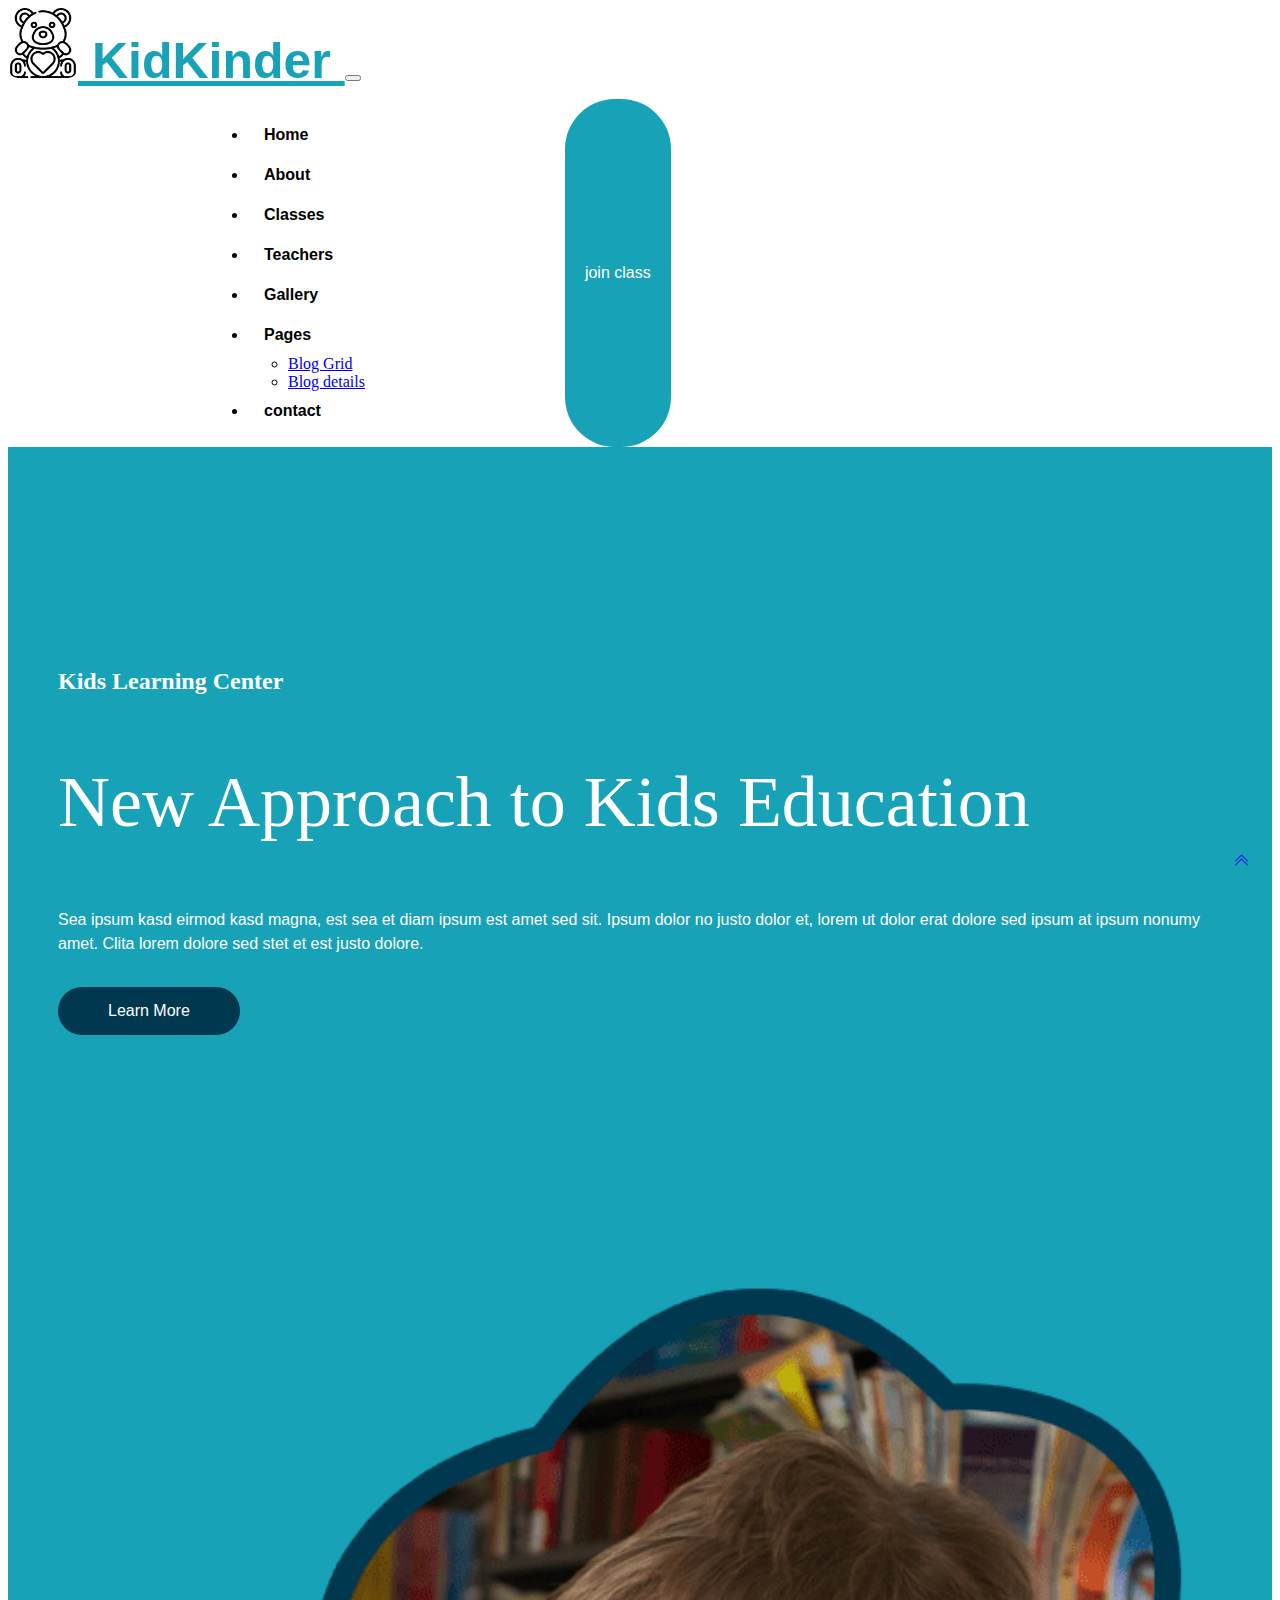
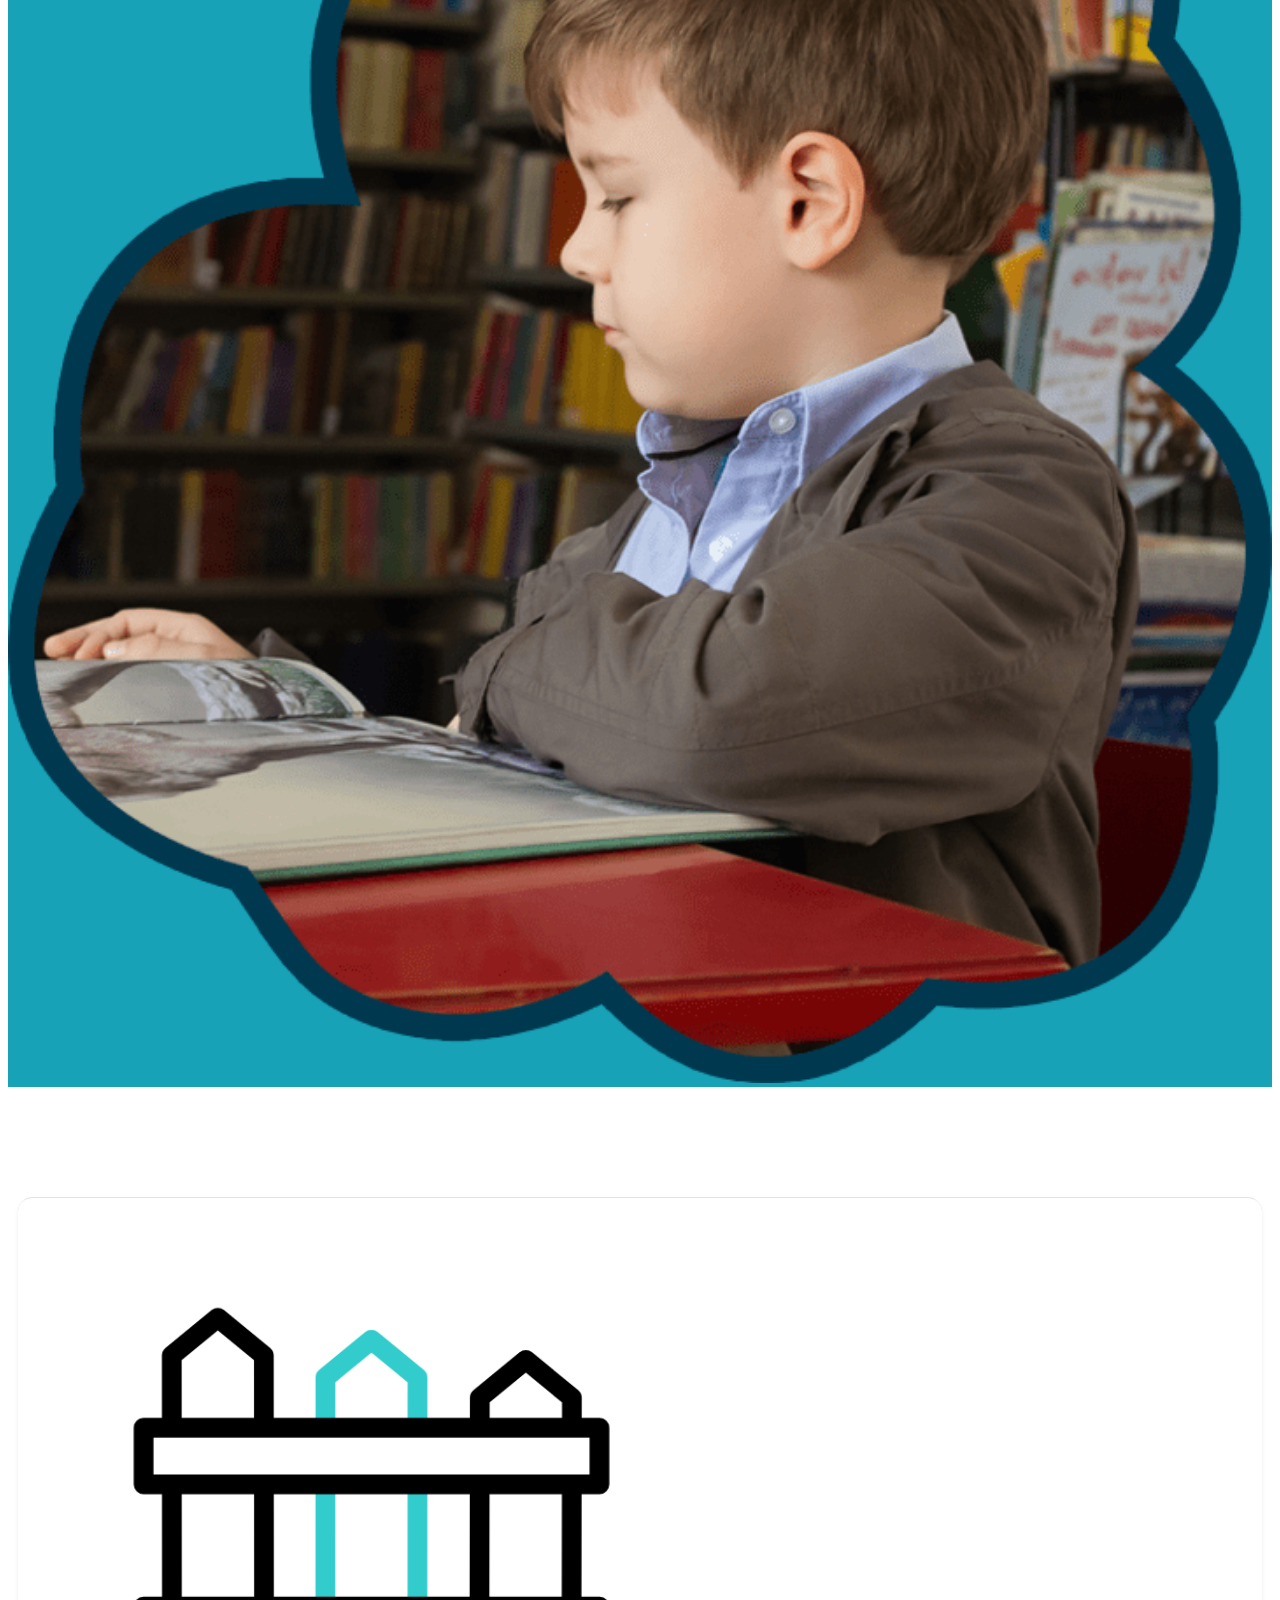
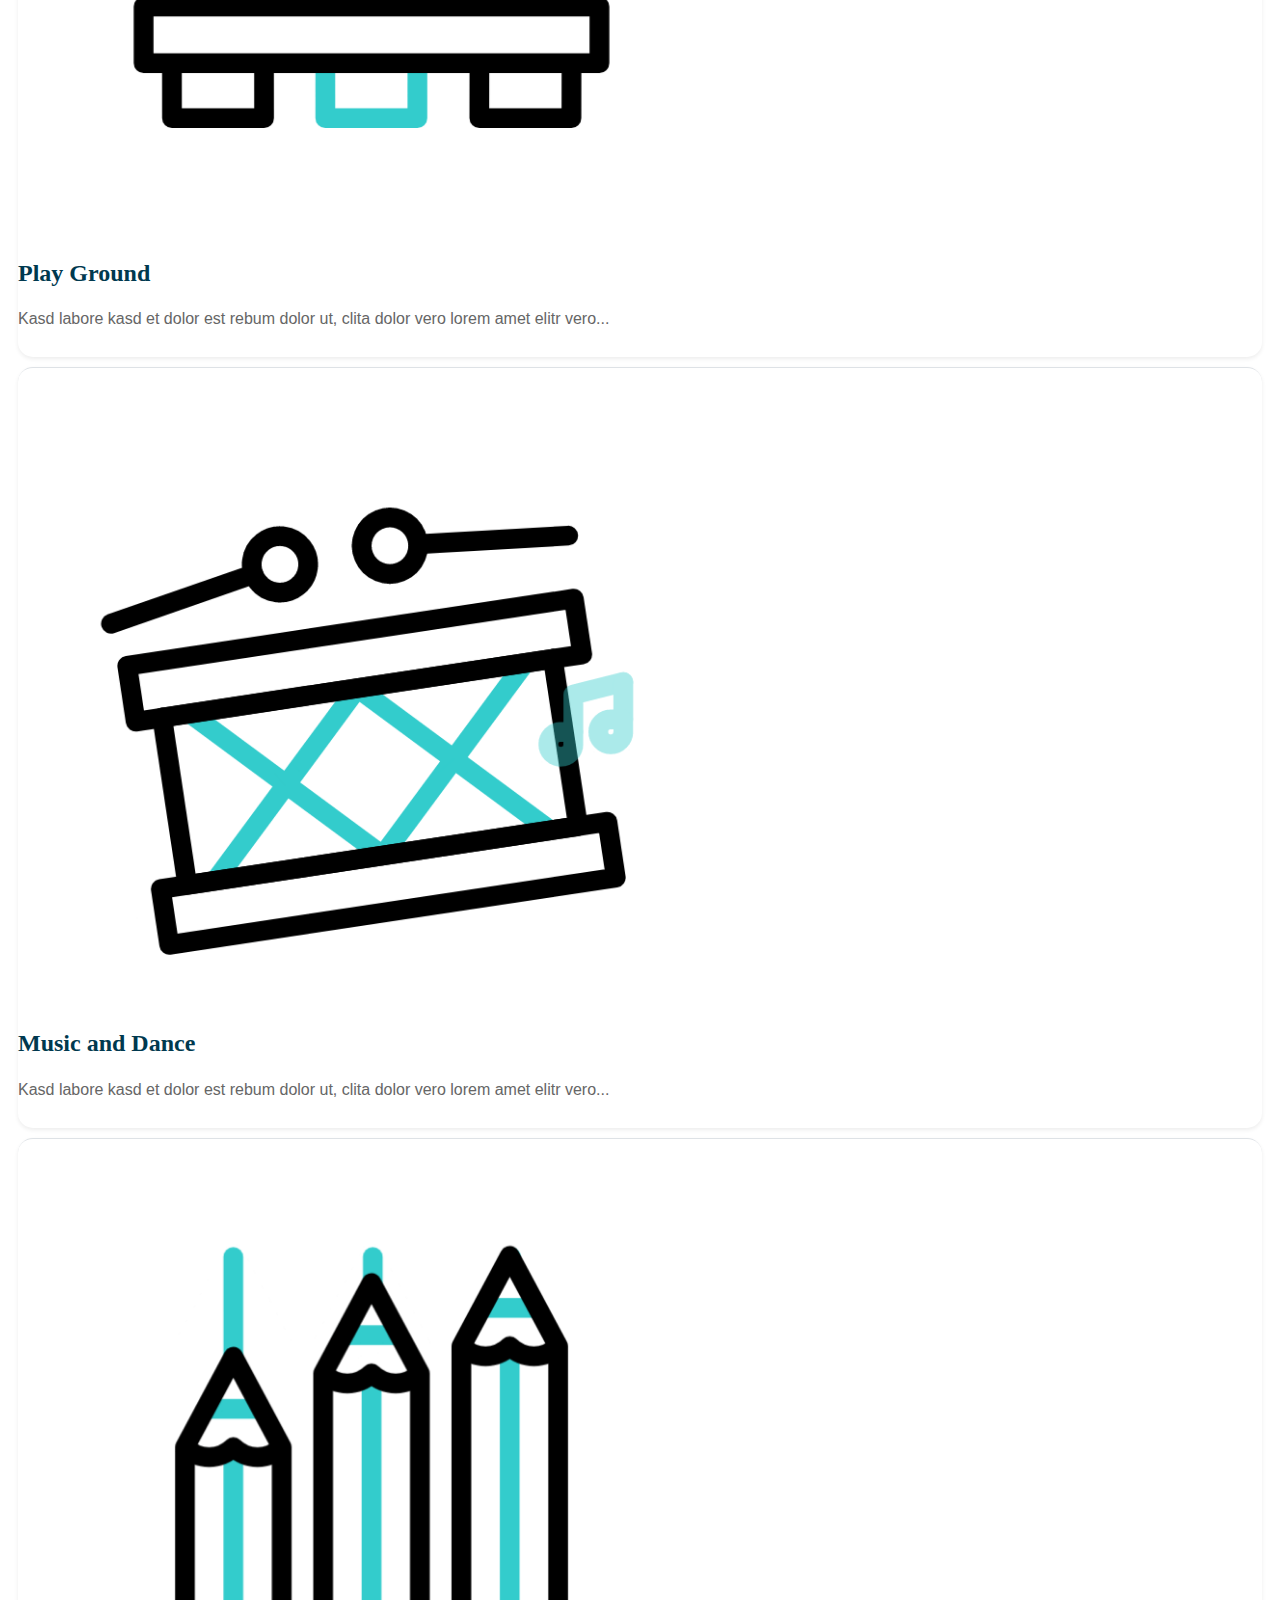
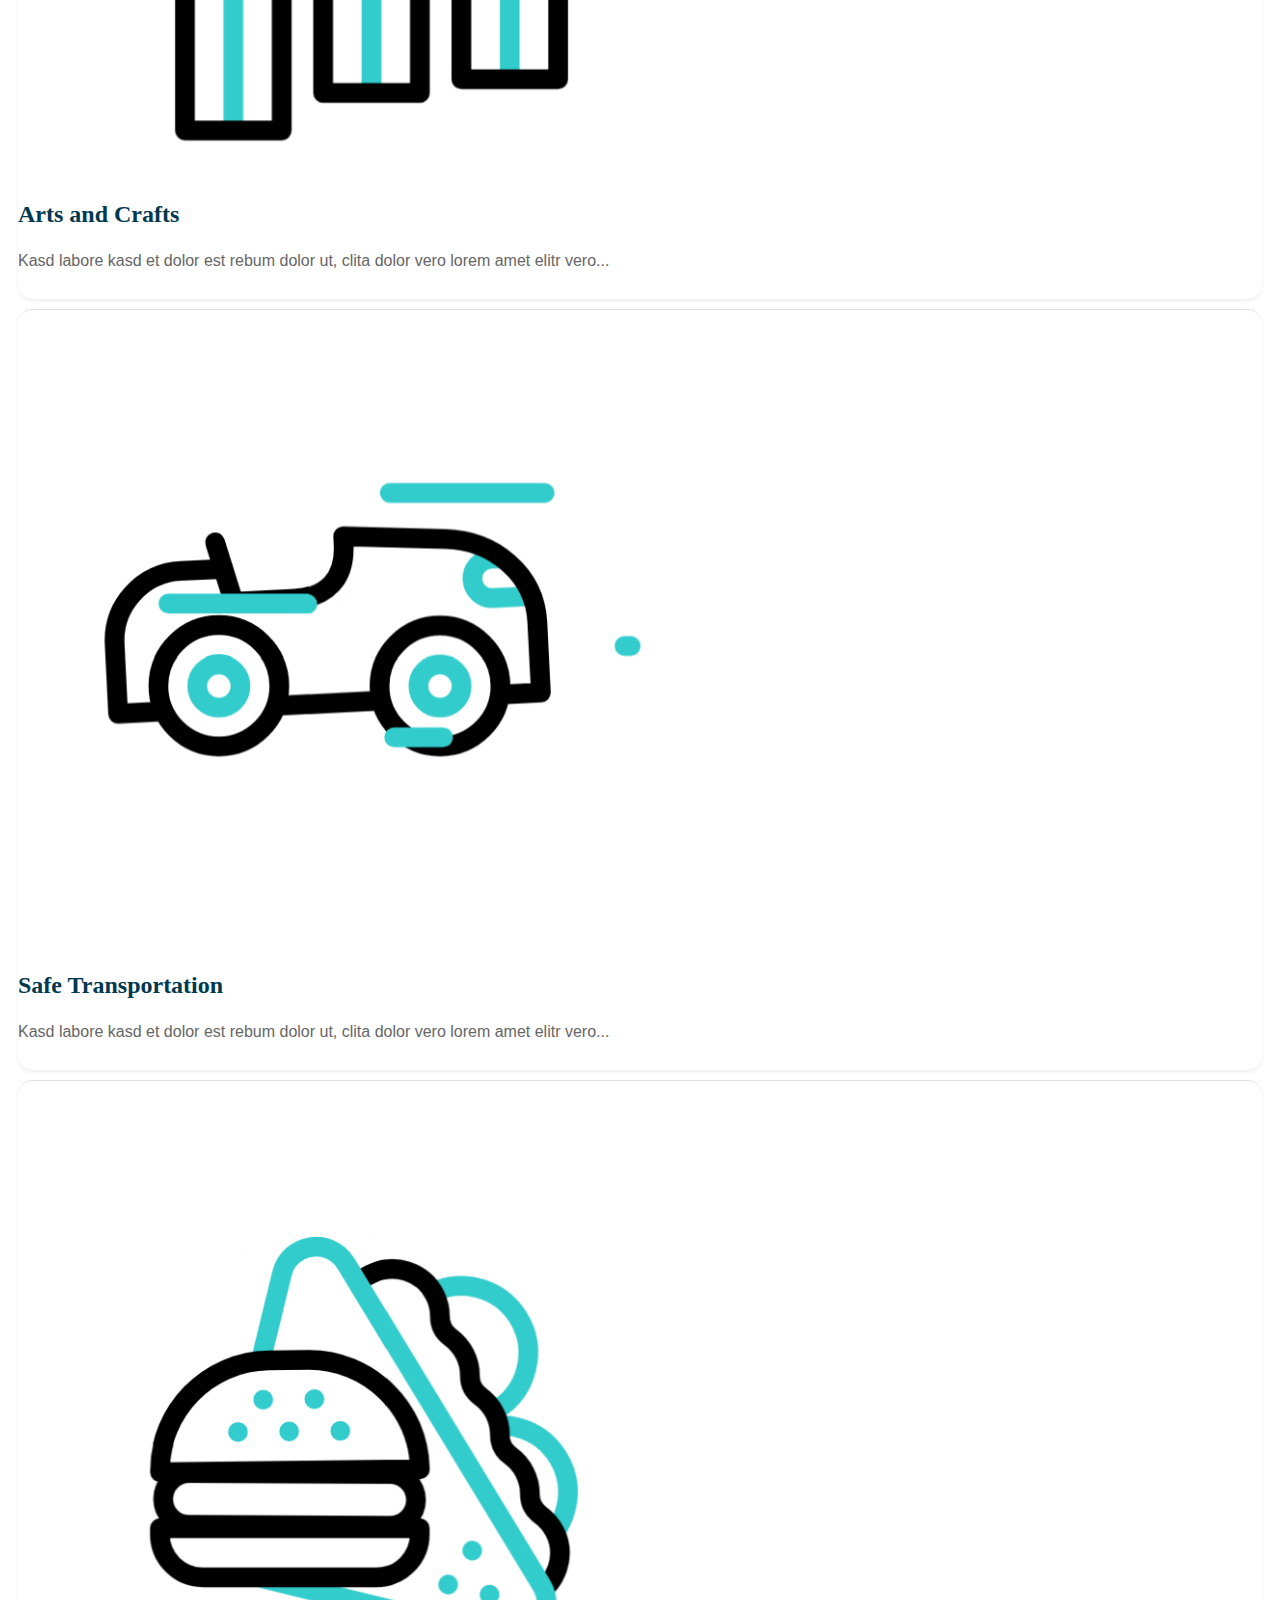
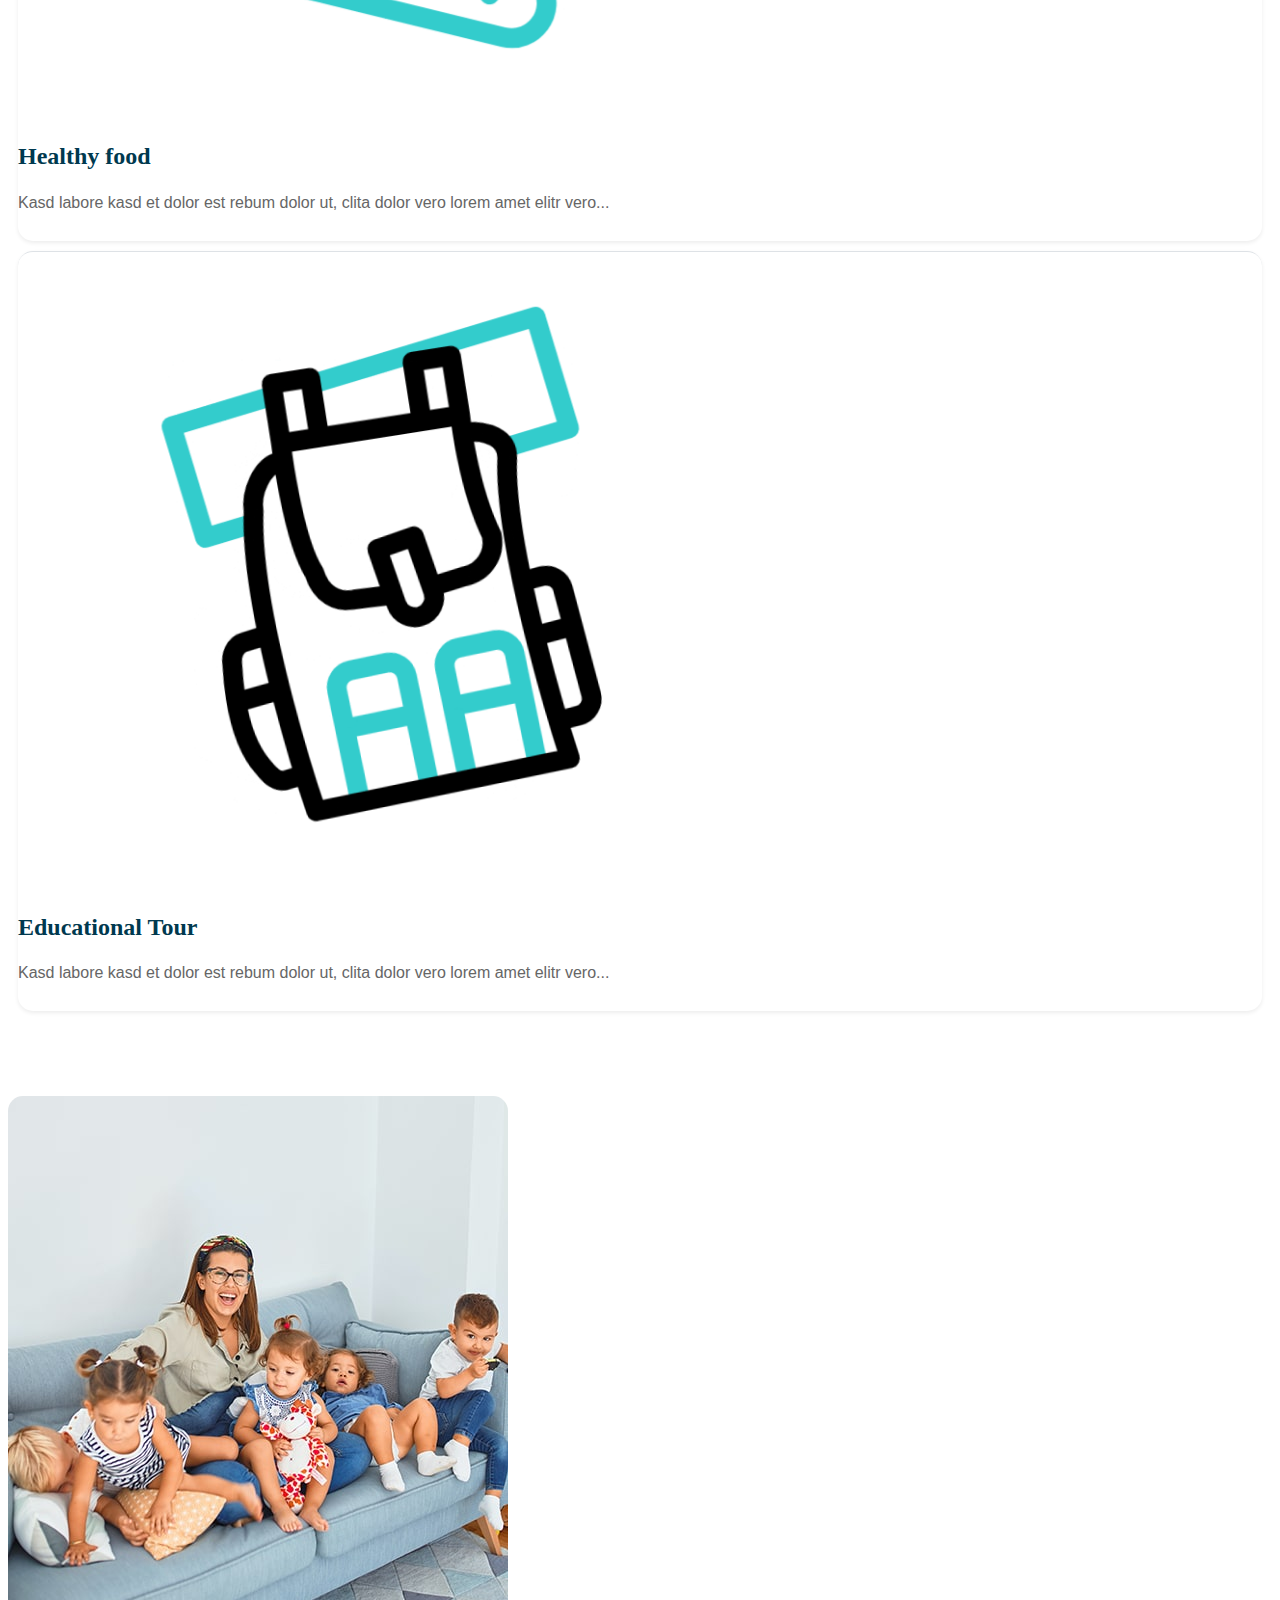
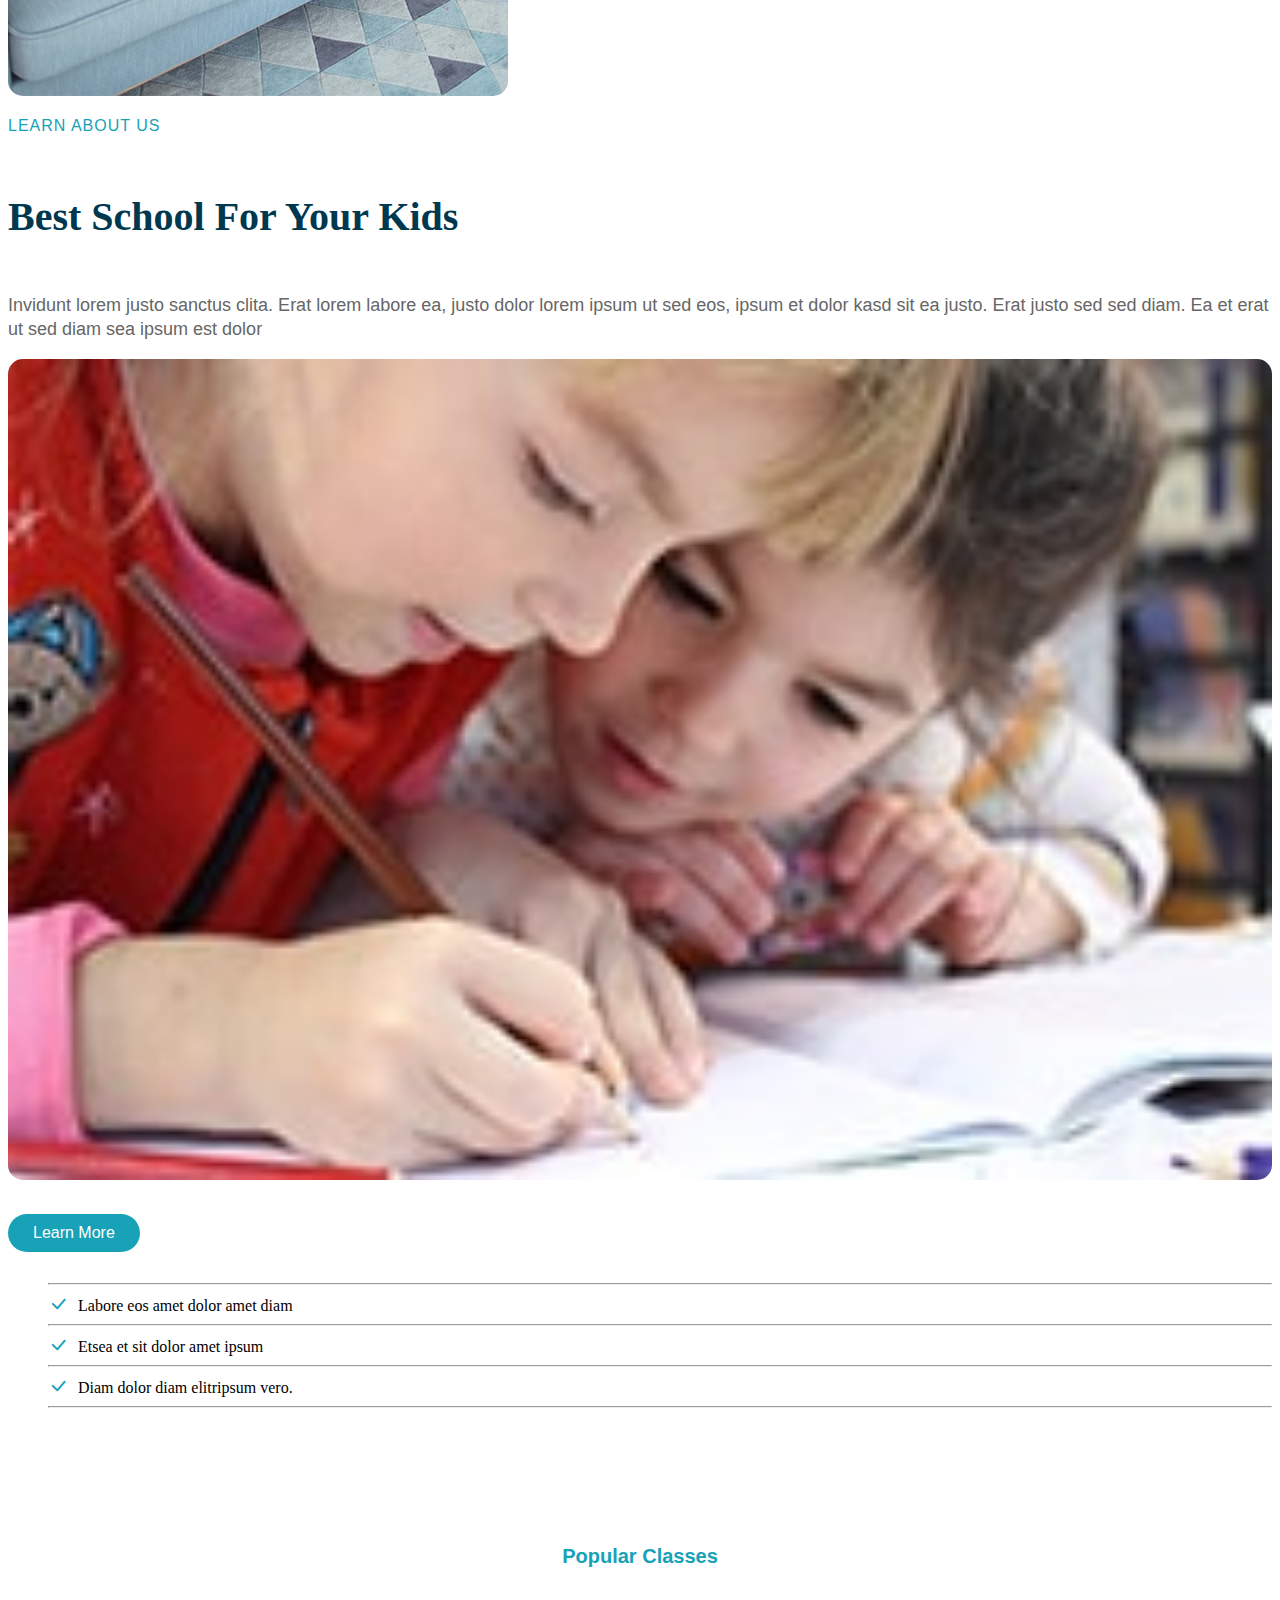
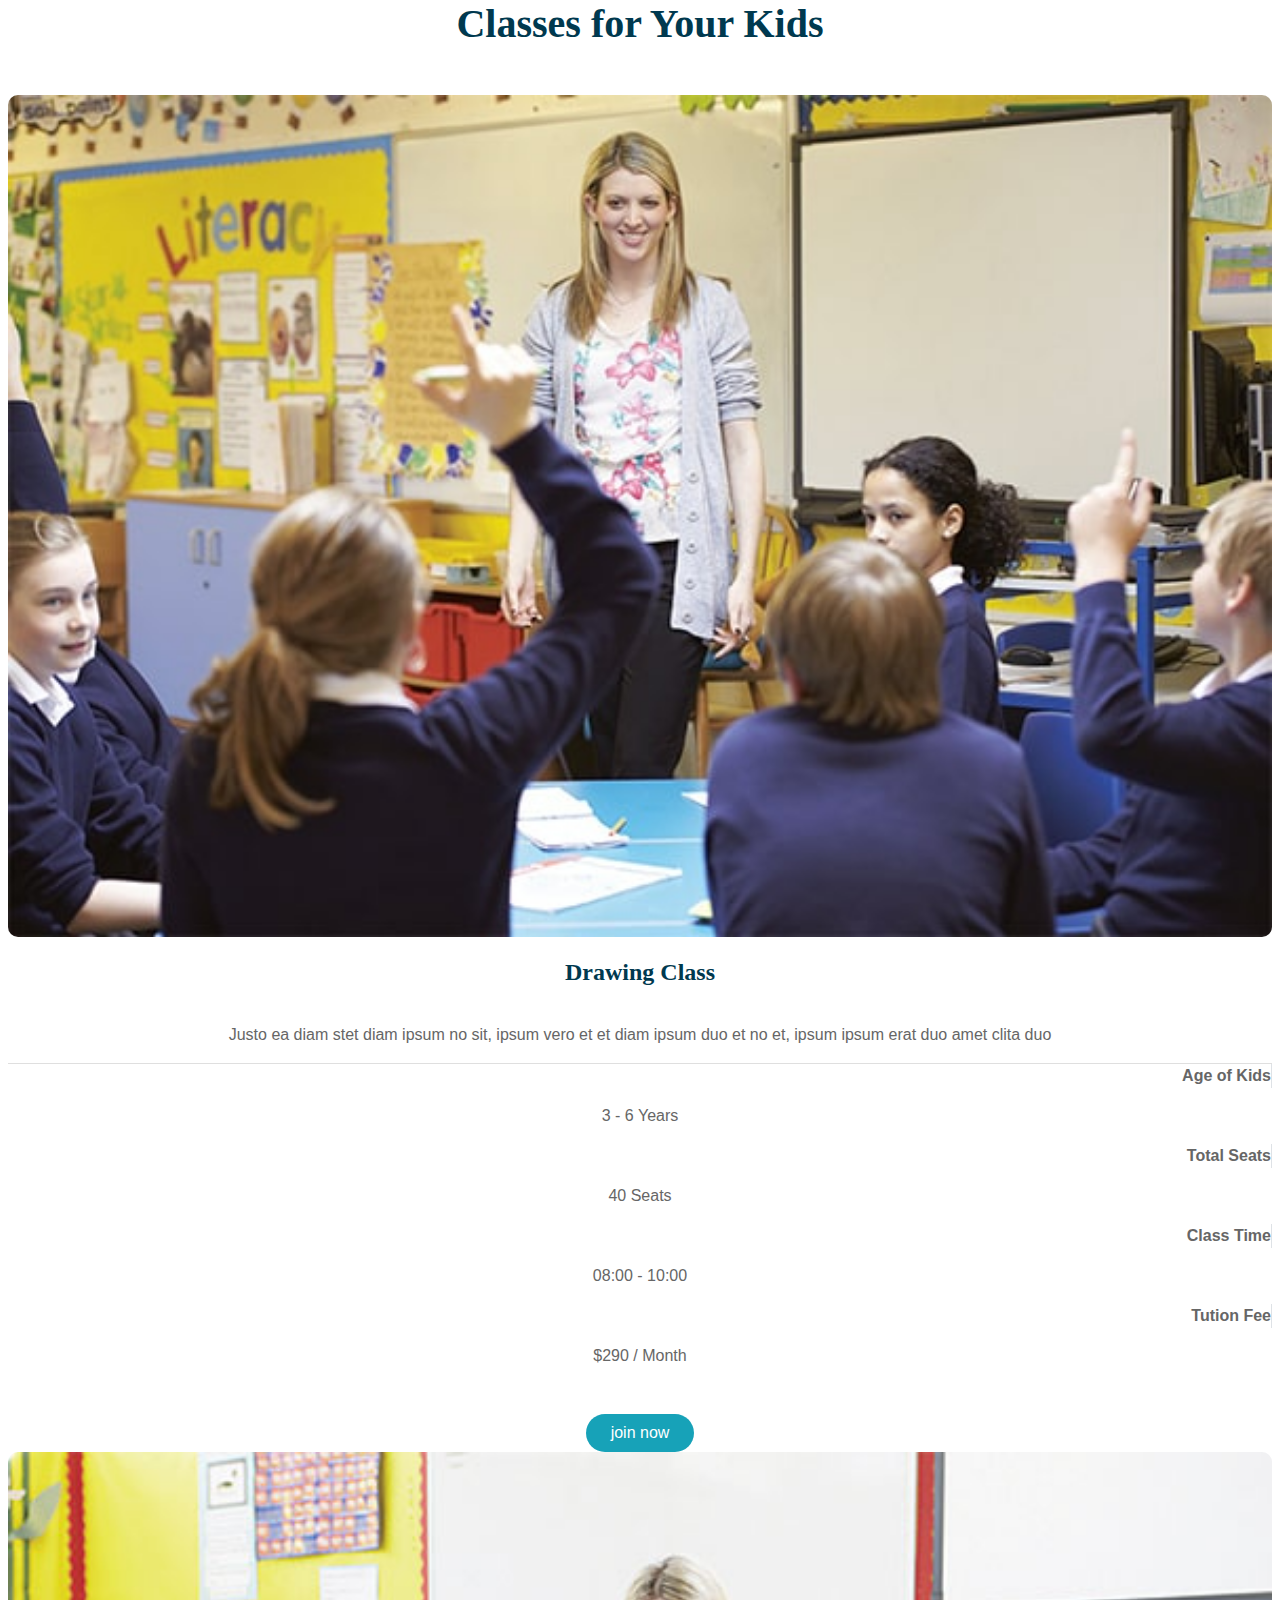
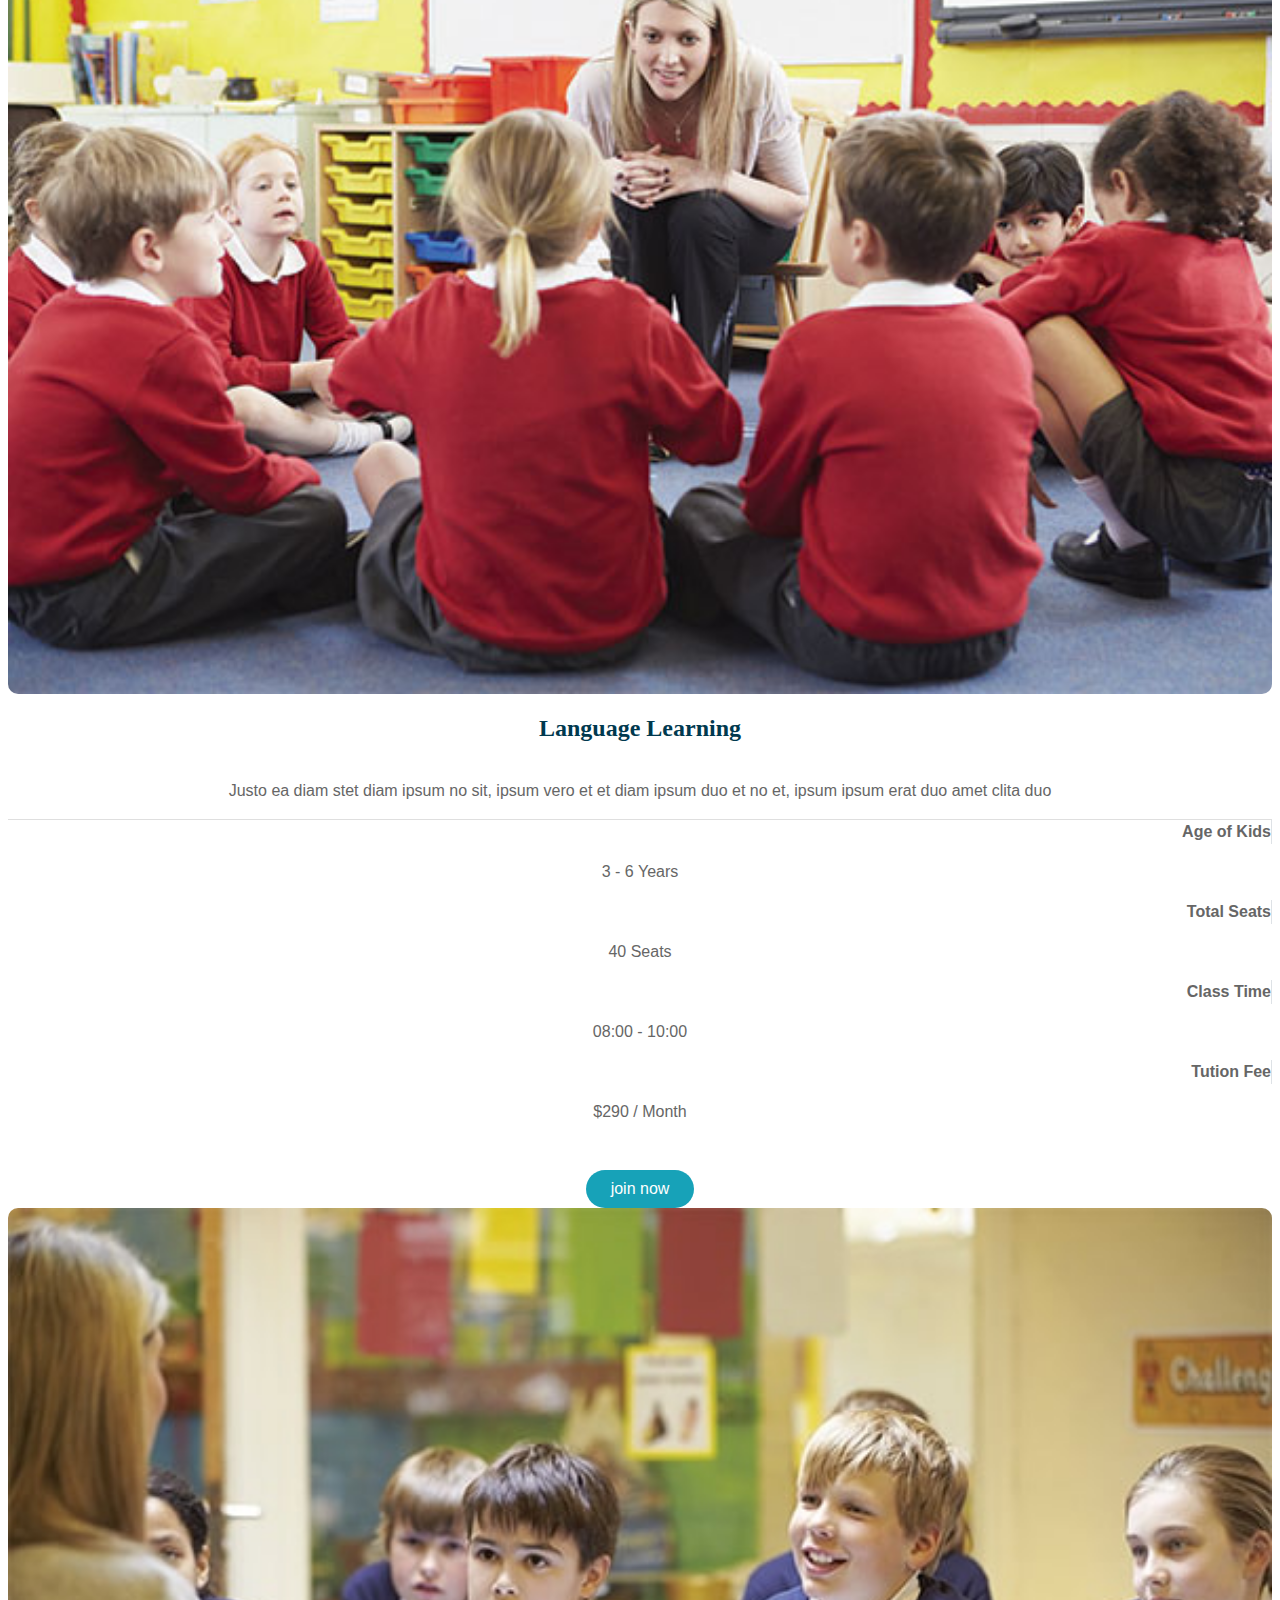
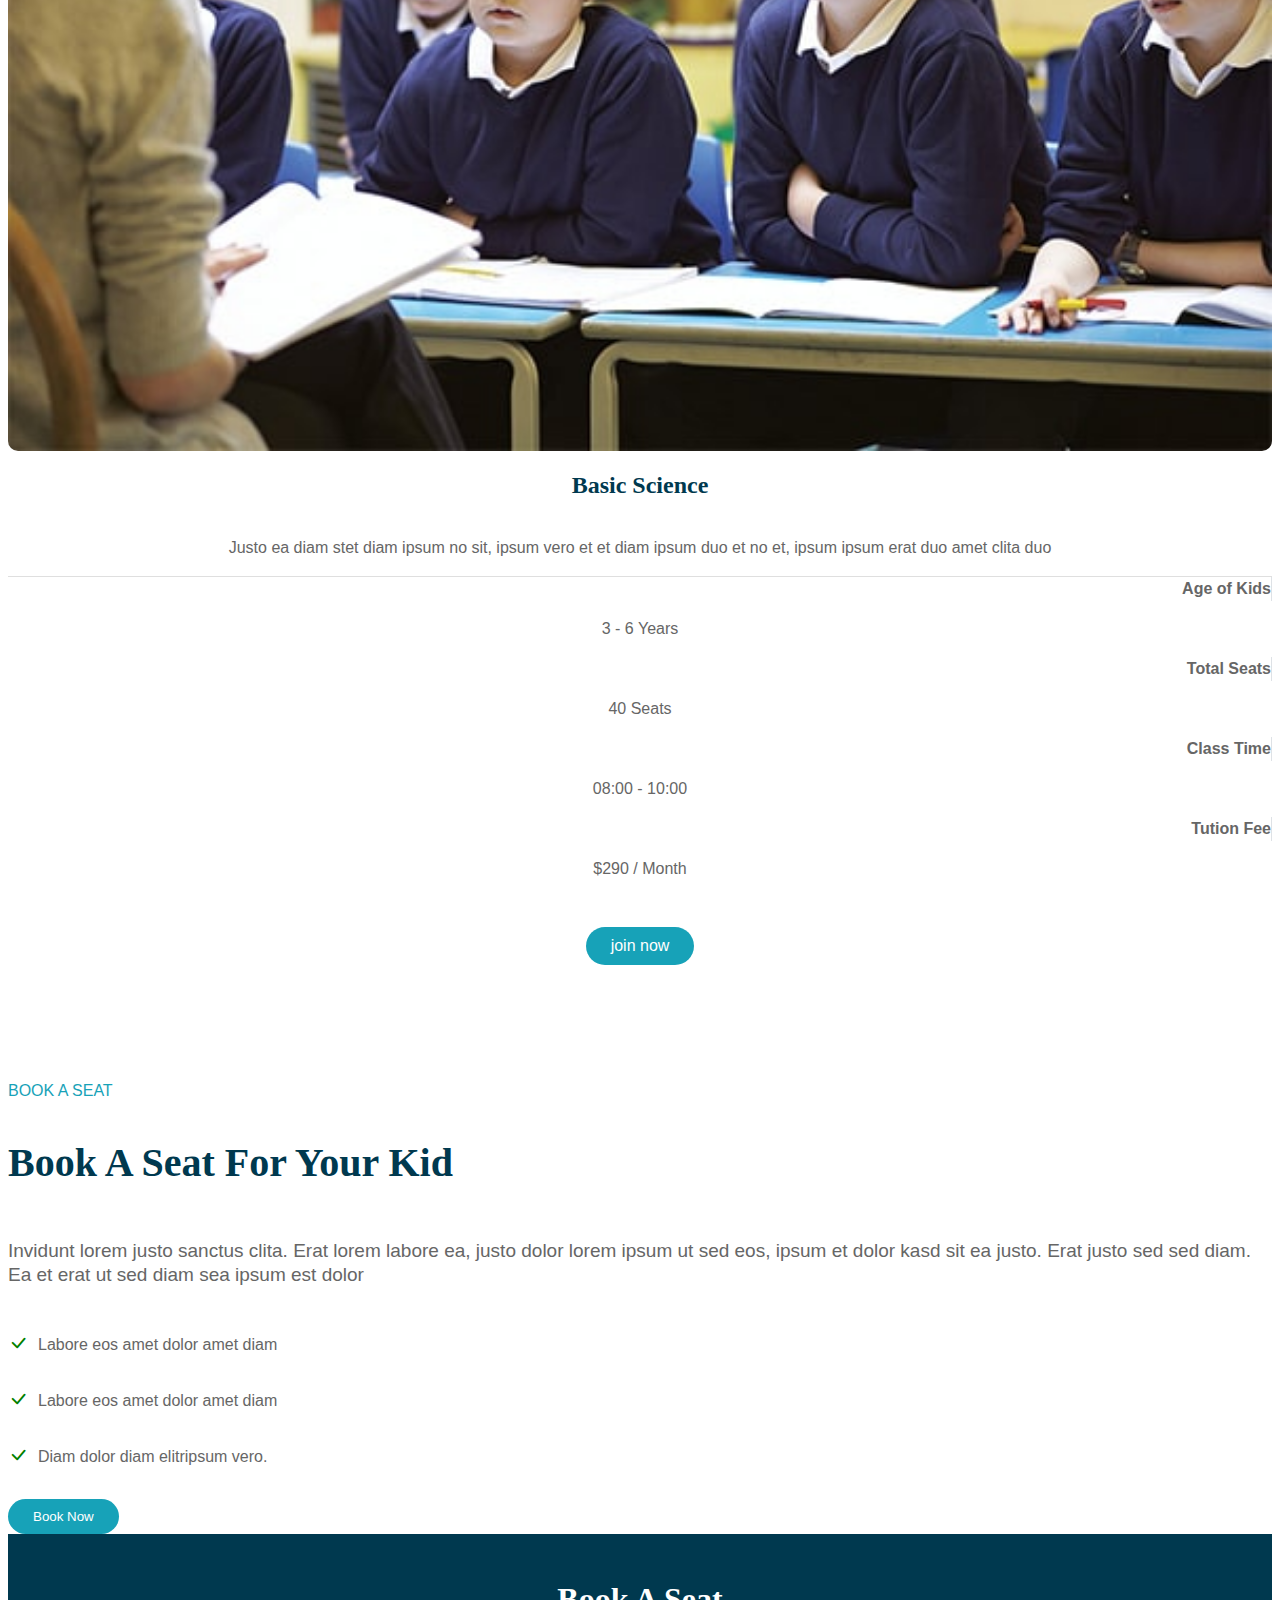
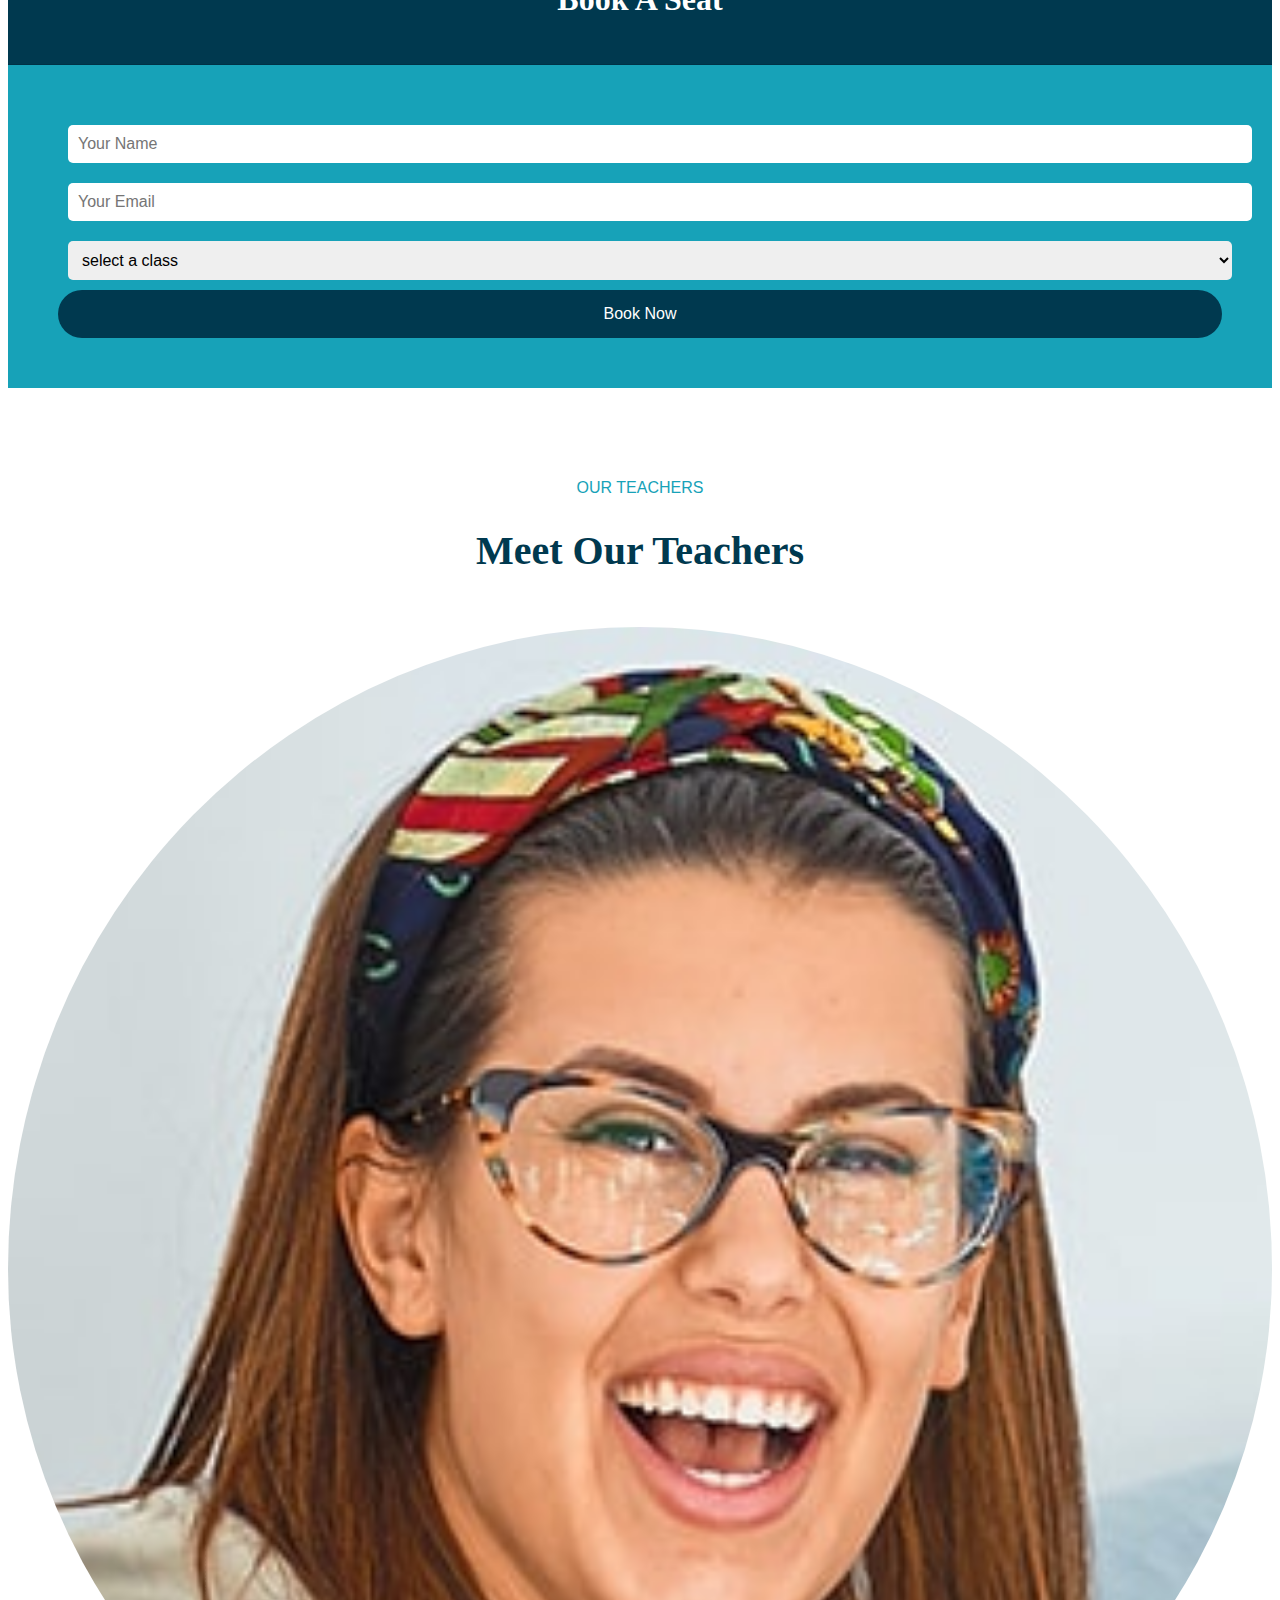
<file: school-website/index.html>
<!DOCTYPE html>
<html lang="en">
<head>
    <meta charset="UTF-8">
    <meta name="viewport" content="width=device-width, initial-scale=1.0">
    <title>school-website</title>
    <link rel="stylesheet" href="./css/style.css">
    <link rel="stylesheet" href="https://cdn.jsdelivr.net/npm/bootstrap-icons@1.11.3/font/bootstrap-icons.min.css">
   
  
   
    <!-- bootstrap css cdn link -->
    <link href="https://cdn.jsdelivr.net/npm/bootstrap@5.0.2/dist/css/bootstrap.min.css" rel="stylesheet" integrity="sha384-EVSTQN3/azprG1Anm3QDgpJLIm9Nao0Yz1ztcQTwFspd3yD65VohhpuuCOmLASjC" crossorigin="anonymous">
</head>
<body>
 
<!--navbar section starts-->
<section>
    <div class="container-fluid">
        <div class="row">
            <div class="col-lg-12">
                <nav class="navbar  navbar-expand-sm  text  bg-white justify-content-center">
                    <div class="container-fluid">
                      <a class="navbar-brand" href="#">
                        <img src="./images/teddy-bear_4978699.png" alt="" width="70" height="70" class="d-inline-block align-text-center fw-bold ">
                        KidKinder
                      </a>
                      <button type="button" class="navbar-toggler" data-toggle="collapse" data-target="#navbarCollapse" aria-expanded="true">
                        <span class="navbar-toggler-icon"></span>
                      </button>
                    
                      <div class="navbar-collapse justify-content-between collapse show" id="navbarCollapse" style="">
                        <ul class="navbar-nav">
                          <li class="nav-item">
                            <a class="links active" href="./index.html">Home</a>
                          </li>
                          <li class="nav-item">
                            <a class="links" href="./About.html">About</a>
                          </li>
                          <li class="nav-item">
                            <a class="links" href="./classes.html">Classes</a>
                          </li>
                          <li class="nav-item">
                            <a class="links" href="./teachers.html">Teachers</a>
                          </li>
                          <li class="nav-item">
                            <a class="links" href="./gallery.html">Gallery</a>
                          </li>
                          <li class="nav-item dropdown">
                            <a class="links dropdown-toggle" data-bs-toggle="dropdown" href="#">Pages</a>
                            <ul class="dropdown-menu">
                              <li><a class="dropdown-item" href="#">Blog Grid</a></li>
                              <li><a class="dropdown-item" href="#">Blog details</a></li>
                            </ul>
                          </li>
                          <li class="nav-item">
                            <a class="links" href="#">contact</a>
                          </li>
                        </ul>
                     <button class="join"><a href="#">join class</a></button>
                  
                  </nav>
                  
            </div>
           
        </div>
        </div>    
   
</section>
<!--navbar section ends-->
<!--banner section starts-->
<section class="header">
  <div class="container-fluid">
    <div class="row">
      <div class="col-lg-12">
       
          <div class="row">
            <div class="col-lg-6">
                  <div class="content">
                    <h2>Kids Learning Center</h2>
                   <h1> New Approach to Kids Education</h1>
                    <p>Sea ipsum kasd eirmod kasd magna, est sea et diam ipsum est amet sed sit. Ipsum dolor no justo dolor et, lorem ut dolor erat dolore sed ipsum at ipsum nonumy amet. Clita lorem dolore sed stet et est justo dolore.</p>
                    <button class="content-btn"><a href="#">Learn More</a></button>
                  </div>
            </div>
            <div class="col-lg-6">
              <div class="bj-image">
                <img src="./images/header.png" alt=""width="100%">
              </div>
        </div>
          </div>
      
      </div>
    </div>
  </div>
</section>
<!--banner section ends-->
<!--cards section starts-->
<section>
  <div class="container-fluid">
    <div class="row">
      <div class="col-lg-12">
       <div class="container">
        <div class="heading">   
        <div class="row">
          <div class="col-lg-4">
        <div class="boxes">
          <div class="row">
            <div class="col-sm-4">
              <div class="icons">
            <img src="./images/fence.gif" alt=""width="100%">
              </div>
            </div>
            <div class="col-sm-8">
              <div class="text">
                <h2>Play Ground</h2>
                <p>Kasd labore kasd et dolor est rebum dolor ut, clita dolor vero lorem amet elitr vero...</p>
              </div>
            </div>
          </div>
        </div>
          </div>
          <div class="col-lg-4">
            <div class="boxes">
              <div class="row">
                <div class="col-sm-4">
                  <div class="icons">
                <img src="./images/drum.gif" alt=""width="100%">
                  </div>
                </div>
                <div class="col-sm-8">
                  <div class="text">
                    <h2>Music and Dance</h2>
                    <p>Kasd labore kasd et dolor est rebum dolor ut, clita dolor vero lorem amet elitr vero...</p>
                  </div>
                </div>
              </div>
            </div>
              </div>
              <div class="col-lg-4">
                <div class="boxes">
                  <div class="row">
                    <div class="col-sm-4">
                      <div class="icons">
                    <img src="./images/colored-pencils.gif" alt=""width="100%">
                      </div>
                    </div>
                    <div class="col-sm-8">
                      <div class="text">
                        <h2>Arts and Crafts</h2>
                        <p>Kasd labore kasd et dolor est rebum dolor ut, clita dolor vero lorem amet elitr vero...</p>
                      </div>
                    </div>
                  </div>
                </div>
                  </div>
        </div>
        <div class="row">
          <div class="col-lg-4">
        <div class="boxes1">
          <div class="row">
            <div class="col-sm-4">
              <div class="icons1">
            <img src="./images/car-toy.gif" alt=""width="100%">
              </div>
            </div>
            <div class="col-sm-8">
              <div class="text1">
                <h2>Safe Transportation</h2>
                <p>Kasd labore kasd et dolor est rebum dolor ut, clita dolor vero lorem amet elitr vero...</p>
              </div>
            </div>
          </div>
        </div>
          </div>
          <div class="col-lg-4">
            <div class="boxes1">
              <div class="row">
                <div class="col-sm-4">
                  <div class="icons1">
                <img src="./images/sandwich.gif" alt=""width="100%">
                  </div>
                </div>
                <div class="col-sm-8">
                  <div class="text1">
                    <h2>Healthy food</h2>
                    <p>Kasd labore kasd et dolor est rebum dolor ut, clita dolor vero lorem amet elitr vero...</p>
                  </div>
                </div>
              </div>
            </div>
              </div>
              <div class="col-lg-4">
                <div class="boxes1">
                  <div class="row">
                    <div class="col-sm-4">
                      <div class="icons1">
                    <img src="./images/backpack.gif" alt=""width="100%">
                      </div>
                    </div>
                    <div class="col-sm-8">
                      <div class="text1">
                        <h2>Educational Tour</h2>
                        <p>Kasd labore kasd et dolor est rebum dolor ut, clita dolor vero lorem amet elitr vero...</p>
                      </div>
                    </div>
                  </div>
                </div>
                  </div>
        </div>










       </div>
      </div>
    </div>
  </div>
  </div>
</section>
<!--cards section ends-->
<!--About section starts-->
<section>
  <div class="container-fluid">
    <div class="row">
      <div class="col-lg-12">
        <div class="about">
           <div class="container">
            <div class="row align-items-center">
              <div class="col-lg-5">
                <div class="bg-img">
                  <img src="./images/about-1.jpg" alt=""width="100%">
                </div>
              </div>
              <div class="col-lg-7">
                <div class="texter ">
               <h2>Learn About Us</h2>  
                <h1>Best School For Your Kids</h1>
                <p>Invidunt lorem justo sanctus clita. Erat lorem labore ea, justo dolor lorem ipsum ut sed eos, ipsum et dolor kasd sit ea justo. Erat justo sed sed diam. Ea et erat ut sed diam sea ipsum est dolor</p>
                <div class="row">
                  <div class="col-lg-6">
                    <div class="img-fact">
                      <img src="./images/about-2.jpg" alt="">
                      
                    </div>
                    <button class="form-button"><a href="#">Learn More</a></button>
                  </div>
                  <div class="col-lg-6">
                    <div class="form">
                   
                      <ul>
                        <hr>
                        <li>
                          <i class="bi bi-check-lg text-icon mr-3"></i>Labore eos amet dolor amet diam
                        </li>
                        <hr>
                        <li>
                          <i class="bi bi-check-lg text-icon mr-3"></i>Etsea et sit dolor amet ipsum
                        </li>
                        <hr>
                        <li>
                          <i class="bi bi-check-lg text-icon mr-3"></i>Diam dolor diam elitripsum vero.
                        </li>
                        <hr>
                      </ul>
                    
                    </div>
                   
                  </div>
                 
                </div>
                </div>
              </div>
            </div>
           </div>
        </div>
      </div>
    </div>
  </div>
</section>
<!--About section ends-->
<!--popular classes section starts-->
<section>
  <div class="container-fluid">
  <div class="row">
    <div class="col-lg-12">
      <div class="popular">
        <h3>Popular Classes</h3>
        <h1>Classes for Your Kids</h1>
        <div class="container">
          <div class="row">
            <div class="col-lg-4">
              <div class="Card border-0 bg-light shadow-sm pb-2">
                <img src="./images/class-1.jpg " alt=""width="100%">
                <div class="card-body">
                  <h1>Drawing Class</h1>
                  <p>Justo ea diam stet diam ipsum no sit, ipsum vero et et diam ipsum duo et no et, ipsum ipsum erat duo amet clita duo</p>
                  <div class="cards-footer">
                    <div class="row border-bottom">
                   <div class="col-lg-6 text-right border-right">
                    <div class="text-2">
                      <strong>Age of Kids
                      </strong>
                    </div>
                   </div>
                   <div class="col-lg-6 ">
                    <div class="text-3">
                      <p>3 - 6 Years</p>
                    </div>
                   </div>
                   </div>
                   <div class="row border-bottom">    
                   <div class="col-lg-6 text-right border-right">
                    <div class="text-2">
                      <strong>Total Seats
                      </strong>
                    </div>
                   </div>
                   <div class="col-lg-6">
                    <div class="text-3">
                      <p>40 Seats</p>
                      </div>
                    </div>
                   </div>
                   <div class="row border-bottom">    
                    <div class="col-lg-6 text-right border-right">
                     <div class="text-2">
                       <strong>Class Time
                       </strong>
                     </div>
                    </div>
                    <div class="col-lg-6">
                     <div class="text-3">
                       <p>08:00 - 10:00</p>
                       </div>
                     </div>
                    </div>
                    <div class="row ">    
                      <div class="col-lg-6 text-right border-right">
                       <div class="text-2">
                         <strong>Tution Fee
                         </strong>
                       </div>
                      </div>
                      <div class="col-lg-6">
                       <div class="text-3">
                         <p>$290 / Month</p>
                         </div>
                       </div>
                      </div>
                      <button class="form-button"><a href="#">join now</a></button>
                  </div>
                  </div>
                </div>
              </div>
        

          
              <div class="col-lg-4">
                <div class="Card border-0 bg-light shadow-sm pb-2">
                  <img src="./images/class-2.jpg " alt=""width="100%">
                  <div class="card-body">
                    <h1>Language Learning</h1>
                    <p>Justo ea diam stet diam ipsum no sit, ipsum vero et et diam ipsum duo et no et, ipsum ipsum erat duo amet clita duo</p>
                    <div class="cards-footer">
                      <div class="row border-bottom">
                     <div class="col-lg-6 text-right border-right">
                      <div class="text-2">
                        <strong>Age of Kids
                        </strong>
                      </div>
                     </div>
                     <div class="col-lg-6 ">
                      <div class="text-3">
                        <p>3 - 6 Years</p>
                      </div>
                     </div>
                     </div>
                     <div class="row border-bottom">    
                     <div class="col-lg-6 text-right border-right">
                      <div class="text-2">
                        <strong>Total Seats
                        </strong>
                      </div>
                     </div>
                     <div class="col-lg-6">
                      <div class="text-3">
                        <p>40 Seats</p>
                        </div>
                      </div>
                     </div>
                     <div class="row border-bottom">    
                      <div class="col-lg-6 text-right border-right">
                       <div class="text-2">
                         <strong>Class Time
                         </strong>
                       </div>
                      </div>
                      <div class="col-lg-6">
                       <div class="text-3">
                         <p>08:00 - 10:00</p>
                         </div>
                       </div>
                      </div>
                      <div class="row ">    
                        <div class="col-lg-6 text-right border-right">
                         <div class="text-2">
                           <strong>Tution Fee
                           </strong>
                         </div>
                        </div>
                        <div class="col-lg-6">
                         <div class="text-3">
                           <p>$290 / Month</p>
                           </div>
                         </div>
                        </div>
                        <button class="form-button"><a href="#">join now</a></button>
                    </div>
                    </div>
                  </div>
                </div>
    
                <div class="col-lg-4">
                  <div class="Card border-0 bg-light shadow-sm pb-2">
                    <img src="./images/class-3.jpg " alt=""width="100%">
                    <div class="card-body">
                      <h1>Basic Science</h1>
                      <p>Justo ea diam stet diam ipsum no sit, ipsum vero et et diam ipsum duo et no et, ipsum ipsum erat duo amet clita duo</p>
                      <div class="cards-footer">
                        <div class="row border-bottom">
                       <div class="col-lg-6 text-right border-right">
                        <div class="text-2">
                          <strong>Age of Kids
                          </strong>
                        </div>
                       </div>
                       <div class="col-lg-6 ">
                        <div class="text-3">
                          <p>3 - 6 Years</p>
                        </div>
                       </div>
                       </div>
                       <div class="row border-bottom">    
                       <div class="col-lg-6 text-right border-right">
                        <div class="text-2">
                          <strong>Total Seats
                          </strong>
                        </div>
                       </div>
                       <div class="col-lg-6">
                        <div class="text-3">
                          <p>40 Seats</p>
                          </div>
                        </div>
                       </div>
                       <div class="row border-bottom">    
                        <div class="col-lg-6 text-right border-right">
                         <div class="text-2">
                           <strong>Class Time
                           </strong>
                         </div>
                        </div>
                        <div class="col-lg-6">
                         <div class="text-3">
                           <p>08:00 - 10:00</p>
                           </div>
                         </div>
                        </div>
                        <div class="row ">    
                          <div class="col-lg-6 text-right border-right">
                           <div class="text-2">
                             <strong>Tution Fee
                             </strong>
                           </div>
                          </div>
                          <div class="col-lg-6">
                           <div class="text-3">
                             <p>$290 / Month</p>
                             </div>
                           </div>
                          </div>
                          <button class="form-button"><a href="#">join now</a></button>
                      </div>
                      </div>
                    </div>
                  </div>
      









</div>
</div>

        </div>
      </div>
    </div>
  </div>
 
</section>
<!--popular classes section ends-->
<!--Book a seat section starts-->
<section>
  <div class="container-fluid">
    <div class="row">
      <div class="col-lg-12">
        <div class="heading-1">
        <div class="container">
          <div class="row">
            <div class="col-lg-7">
            <div class="content-type">
              <h2>BOOK A SEAT</h2>
              <h1>Book A Seat For Your Kid</h1>
              <p>Invidunt lorem justo sanctus clita. Erat lorem labore ea, justo dolor lorem ipsum ut sed eos, ipsum et dolor kasd sit ea justo. Erat justo sed sed diam. Ea et erat ut sed diam sea ipsum est dolor</p>
              <div class="form1">  
           
               
                <li>
                  <i class="bi bi-check-lg text-icon mr-3"></i>Labore eos amet dolor amet diam
                </li>
              
                <li>
                  <i class="bi bi-check-lg text-icon mr-3"></i>Labore eos amet dolor amet diam
                </li>
                </li>
           
                <li>
                  <i class="bi bi-check-lg text-icon mr-3"></i>Diam dolor diam elitripsum vero.
                </li>
              
             
              <button class="button-2"><a href="#">Book Now</a></button>
              </div>
            </div>
            </div>
              <div class="col-lg-5">
                <div class="card">
              <div class="content-form">
               <h1>Book A Seat</h1>
               </div>
               <div class="content-form1">
                <input type="name"id="name" placeholder="Your Name">
                <input type="email"id="name" placeholder="Your Email">
                <select id="country" name="class">
                  <option value="select a class">select a class</option>
                  <option value="class1">class1</option>
                  <option value="class1">class1</option>
                  <option value="class1">class1</option>
                </select>
                <button class="form1-button"><a href="#">Book Now</a></button>
                </div>
               
               </div>
              </div>
              </div>









            </div>
          </div>
        </div>
      </div>
    </div>
 
</section>
<!--Book a seat section ends-->
<!-- teachers section starts-->
<section>
  <div class="container-fluid">
    <div class="row">
      <div class="col-lg-12">
        <div class="teachers">
          <h2>OUR TEACHERS</h2>
          <h1>Meet Our Teachers</h1>
          <div class="container">
            <div class="row">
              <div class="col-lg-3">
                  <div class="teacher-image">
                    <img src="./images/team-1.jpg" alt="">
                    <h3>Julia Smith</h3>
                    <p>Music Teacher</p>
                  </div>
                  <div class="social-media">
                    <i class="bi bi-twitter"></i>
                    <i class="bi bi-facebook"></i>
                    <i class="bi bi-linkedin"></i>
                  </div>
              </div>
              <div class="col-lg-3">
                <div class="teacher-image">
                  <img src="./images/team-2.jpg" alt="">
                  <h3>Julia Smith</h3>
                  <p>Music Teacher</p>
                </div>
                <div class="social-media">
                  <i class="bi bi-twitter"></i>
                  <i class="bi bi-facebook"></i>
                  <i class="bi bi-linkedin"></i>
                </div>
            </div>
            <div class="col-lg-3">
              <div class="teacher-image">
                <img src="./images/team-3.jpg" alt="">
                <h3>Julia Smith</h3>
                <p>Music Teacher</p>
              </div>
              <div class="social-media">
                <i class="bi bi-twitter"></i>
                <i class="bi bi-facebook"></i>
                <i class="bi bi-linkedin"></i>
              </div>
          </div>
          <div class="col-lg-3">
            <div class="teacher-image">
              <img src="./images/team-4.jpg" alt="">
              <h3>Julia Smith</h3>
              <p>Music Teacher</p>
            </div>
            <div class="social-media">
              <i class="bi bi-twitter"></i>
              <i class="bi bi-facebook"></i>
              <i class="bi bi-linkedin"></i>
            </div>
        </div>
            </div>
          </div>
        </div>
      </div>
    </div>
  </div>
</section>
<!-- teachers section ends-->
 <!-- testimonial section starts-->
<section>
  <div class="container-fluid">
    <div class="row">
      <div class="col-lg-12">
        <div class="testi">
          <h2>TESTIMONIAL</h2>
          <h1>What Parents Say!</h1>
          <div class="container">
            <div class="row">
           <div class="col-lg-4">
            <div class="testi-card">
              <div class="row"> 
              <div class="col-lg-4">
                <div class="quote">  
                <i class="bi bi-quote"></i>
              </div>
            </div>
            <div class="col-lg-8">
              <div class="quote-text">
                <p>Lorem ipsum dolor sit, amet consectetur adipisicing elit. Amet perferendis consequatur adipisci saepe sit aliquam, nostrum </p>
              </div>
            </div>
          </div>
          </div>
          <div class="row">
            <div class="col-lg-4">
              <div class="testi-all"> 
              <div class="testi-fluid">
                <img src="./images/testimonial-1.jpg" alt="">
              </div>
            </div>
            </div>
            <div class="col-lg-8">
              <div class="testi-text-all"> 
              <div class="testi-fluid-text">
                <h2>parent name</h2>
                <p>profession</p>
              </div>
            </div>
          </div>
            </div>
           </div>


           <div class="col-lg-4">
            <div class="testi-card">
              <div class="row"> 
              <div class="col-lg-4">
                <div class="quote">  
                <i class="bi bi-quote"></i>
              </div>
            </div>
            <div class="col-lg-8">
              <div class="quote-text">
                <p>Lorem ipsum dolor sit, amet consectetur adipisicing elit. Amet perferendis consequatur adipisci saepe sit aliquam, nostrum </p>
              </div>
            </div>
          </div>
          </div>
          <div class="row">
            <div class="col-lg-4">
              <div class="testi-all"> 
              <div class="testi-fluid">
                <img src="./images/testimonial-2.jpg" alt="">
              </div>
            </div>
            </div>
            <div class="col-lg-8">
              <div class="testi-text-all"> 
              <div class="testi-fluid-text">
                <h2>parent name</h2>
                <p>profession</p>
              </div>
            </div>
          </div>
            </div>
           </div>

           <div class="col-lg-4">
            <div class="testi-card">
              <div class="row"> 
              <div class="col-lg-4">
                <div class="quote">  
                <i class="bi bi-quote"></i>
              </div>
            </div>
            <div class="col-lg-8">
              <div class="quote-text">
                <p>Lorem ipsum dolor sit, amet consectetur adipisicing elit. Amet perferendis consequatur adipisci saepe sit aliquam, nostrum </p>
              </div>
            </div>
          </div>
          </div>
          <div class="row">
            <div class="col-lg-4">
              <div class="testi-all"> 
              <div class="testi-fluid">
                <img src="./images/testimonial-3.jpg" alt="">
              </div>
            </div>
            </div>
            <div class="col-lg-8">
              <div class="testi-text-all"> 
              <div class="testi-fluid-text">
                <h2>parent name</h2>
                <p>profession</p>
              </div>
            </div>
          </div>
            </div>
           </div>







</div>
            </div>
          </div>
          
        </div>
      </div>
    </div>
 
</section>
 <!-- testimonial section ends-->
<!-- blog section starts-->
<section>
  <div class="container-fluid">
    <div class="row">
      <div class="col-lg-12">
        <div class="blog">
          <h2>LATEST BLOG</h2>
          <h1>Latest Articles From Blog</h1>
          <div class="container">
            <div class="row">
              <div class="col-lg-4">
                <div class="Card border-0 bg-light shadow-sm ">
                  <img src="./images/blog-1.jpg " alt=""width="100%">
                  <div class="card-body">
                    <h4>Diam amet eos at no eos</h4>
                    <div class="row">
                      <div class="col-lg-4">
                        <div class="small-icons">
                          <p><i class="bi bi-person"></i><span>Admin</span></p>
                        </div>
                      </div>
                      <div class="col-lg-4">
                        <div class="small-icons">
                          <p><i class="bi bi-folder"></i><span>Webdesign</span></p>
                        </div>
                      </div>
                      <div class="col-lg-4">
                        <div class="small-icons">
                          <p><i class="bi bi-chat-dots"></i><span>15</span></p>
                        </div>
                      </div>
                    </div>
                 <p>Sed kasd sea sed at elitr sed ipsum justo, sit nonumy diam eirmod, duo et sed sit eirmod kasd clita tempor dolor stet lorem. Tempor ipsum justo amet stet..</p>
                   <button class="large-button"><a href="#">Read More</a></button>
                   

                      </div>
                    </div>
               </div>

               <div class="col-lg-4">
                <div class="Card border-0 bg-light shadow-sm ">
                  <img src="./images/blog-2.jpg " alt=""width="100%">
                  <div class="card-body">
                    <h4>Diam amet eos at no eos</h4>
                    <div class="row">
                      <div class="col-lg-4">
                        <div class="small-icons">
                          <p><i class="bi bi-person"></i><span>Admin</span></p>
                        </div>
                      </div>
                      <div class="col-lg-4">
                        <div class="small-icons">
                          <p><i class="bi bi-folder"></i><span>Webdesign</span></p>
                        </div>
                      </div>
                      <div class="col-lg-4">
                        <div class="small-icons">
                          <p><i class="bi bi-chat-dots"></i><span>15</span></p>
                        </div>
                      </div>
                    </div>
                 <p>Sed kasd sea sed at elitr sed ipsum justo, sit nonumy diam eirmod, duo et sed sit eirmod kasd clita tempor dolor stet lorem. Tempor ipsum justo amet stet..</p>
                   <button class="large-button"><a href="#">Read More</a></button>
                   

                      </div>
                    </div>
               </div>


               <div class="col-lg-4">
                <div class="Card border-0 bg-light shadow-sm ">
                  <img src="./images/blog-3.jpg " alt=""width="100%">
                  <div class="card-body">
                    <h4>Diam amet eos at no eos</h4>
                    <div class="row">
                      <div class="col-lg-4">
                        <div class="small-icons">
                          <p><i class="bi bi-person"></i><span>Admin</span></p>
                        </div>
                      </div>
                      <div class="col-lg-4">
                        <div class="small-icons">
                          <p><i class="bi bi-folder"></i><span>Webdesign</span></p>
                        </div>
                      </div>
                      <div class="col-lg-4">
                        <div class="small-icons">
                          <p><i class="bi bi-chat-dots"></i><span>15</span></p>
                        </div>
                      </div>
                    </div>
                 <p>Sed kasd sea sed at elitr sed ipsum justo, sit nonumy diam eirmod, duo et sed sit eirmod kasd clita tempor dolor stet lorem. Tempor ipsum justo amet stet..</p>
                   <button class="large-button"><a href="#">Read More</a></button>
                   

                      </div>
                    </div>
               </div>











              </div>
            </div>
          </div>
        </div>
      </div>
    </div>
 

</section>
<!-- blog section ends-->
<!-- footer section starts -->
<section class="footer">
  <div class="container-fluid">
  <div class="row">
    <div class="col-lg-12">
    <div class="container">
      <div class="row">
        <div class="col-lg-3">
          <div class="logo">
         <span><img src="./images/teddy-bear_4978699.png" alt="" width="50" height="50">KidKinder</span>
         <h5>Labore dolor amet ipsum ea, erat sit ipsum duo eos. Volup amet ea dolor et magna dolor, elitr rebum duo est sed diam elitr. Stet elitr stet diam duo eos rebum ipsum diam ipsum elitr.</h5>
         <div class="icons">
          <i class="bi bi-twitter"></i>
          <i class="bi bi-facebook"></i>
          <i class="bi bi-linkedin"></i>
          <i class="bi bi-instagram"></i>
         </div>
          </div>
        </div>
<div class="col-lg-3">
  <div class="foot">
    <h2>Get In Touch</h2>
    <h3><i class="bi bi-geo-alt-fill"></i>Address</h3>
    <p>123 Street, New York, USA</p>
    <h3><i class="bi bi-envelope"></i>Email</h3>
    <p>info@example.com</p>
    <h3><i class="bi bi-telephone"></i>Phone</h3>
    <p>+012 345 67890</p>
  </div>
</div>
<div class="col-lg-3">
  <div class="typer">
    <h2>Quick Links</h2>
    <h3><i class="bi bi-chevron-right"></i><a href="#">Home</a></h3>
    <h3><i class="bi bi-chevron-right"></i><a href="#">About US</a></h3>
    <h3><i class="bi bi-chevron-right"></i><a href="#">Our Classes</a></h3>
    <h3><i class="bi bi-chevron-right"></i><a href="#">Our Teachers</a></h3>
    <h3><i class="bi bi-chevron-right"></i><a href="#">Our Blog</a></h3>
    <h3><i class="bi bi-chevron-right"></i><a href="#">Contact Us</a></h3>
  </div>
</div>
<div class="col-lg-3">
  <div class="news">
    <h2>Newsletter</h2>
    <input type="text" class="form-control mb-3" id="exampleFormControlInput1" placeholder="Your Name">
    <input type="email" class="form-control mb-3" id="exampleFormControlInput1" placeholder="Your Email">
    <button><a href="#">Submit Now</a></button>
  </div>
</div>
      </div>
    </div>
    <div class="container-fluid pt-5" style="border-top: 1px solid rgba(23, 162, 184, 0.2) ;">
      <p class="m-0 text-center text-white">
        ©
        <a class="text-color font-weight-bold" href="#">Your Site Name</a>.
        All Rights Reserved.
        Designed by
        <a class="text-color font-weight-bold" href="https://htmlcodex.com">HTML Codex</a>
        <br>Distributed By:
        <a href="https://themewagon.com" target="_blank">ThemeWagon</a>
      </p>
    </div>
  
    </div>
  </div>
  </div>
</section>
 <!-- footer section ends -->
<!--back-to-top-->
<a href="#" class="btn btn-lg btn-primary  back-to-top" style="display:inline"><i class="bi bi-chevron-double-up"></i></a>
<!--back-to-top-->










<!-- jquery cdn starts -->
<script src="https://code.jquery.com/jquery-3.7.1.js" integrity="sha256-eKhayi8LEQwp4NKxN+CfCh+3qOVUtJn3QNZ0TciWLP4=" crossorigin="anonymous"></script>
<!-- jquery cdn ends-->

    <!-- separate popper bootstrap js cdn-->
    <script src="https://cdn.jsdelivr.net/npm/@popperjs/core@2.9.2/dist/umd/popper.min.js" integrity="sha384-IQsoLXl5PILFhosVNubq5LC7Qb9DXgDA9i+tQ8Zj3iwWAwPtgFTxbJ8NT4GN1R8p" crossorigin="anonymous"></script>
<script src="https://cdn.jsdelivr.net/npm/bootstrap@5.0.2/dist/js/bootstrap.min.js" integrity="sha384-cVKIPhGWiC2Al4u+LWgxfKTRIcfu0JTxR+EQDz/bgldoEyl4H0zUF0QKbrJ0EcQF" crossorigin="anonymous"></script>
</body>
</html>
</file>
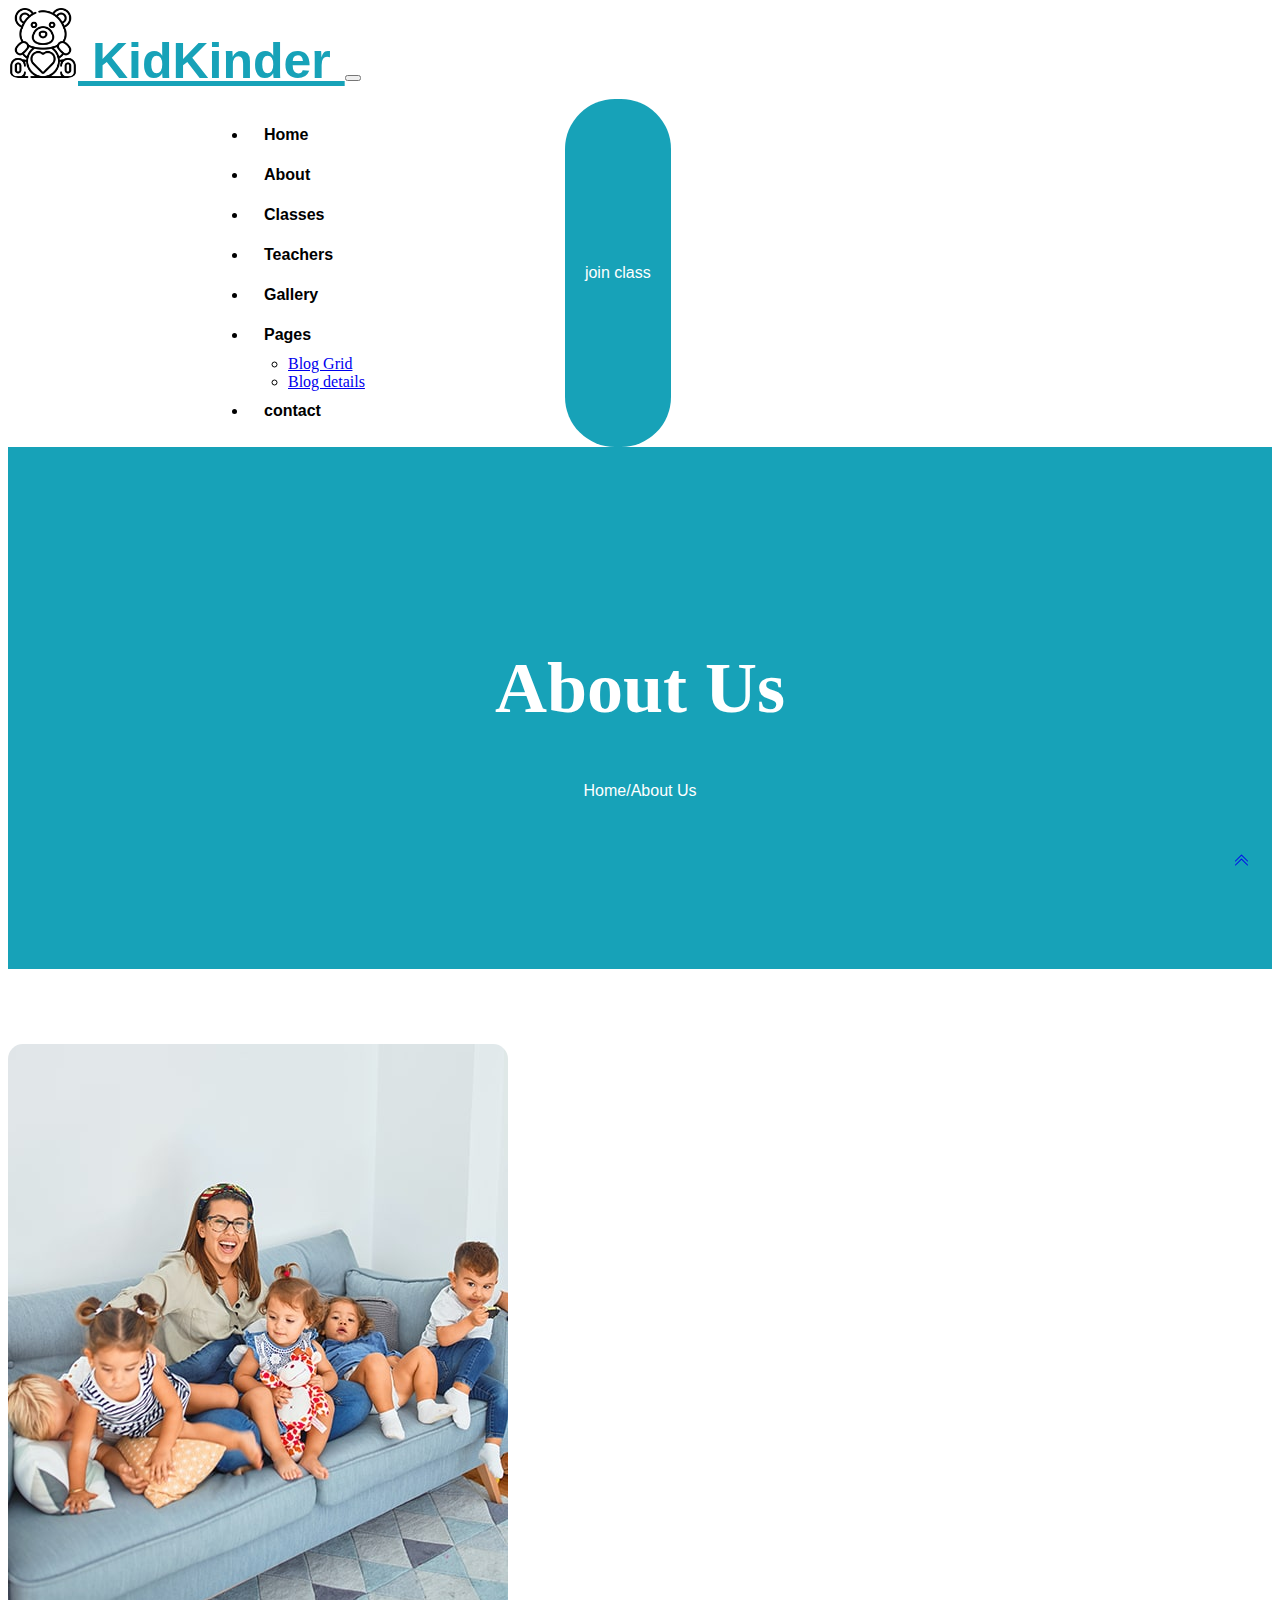
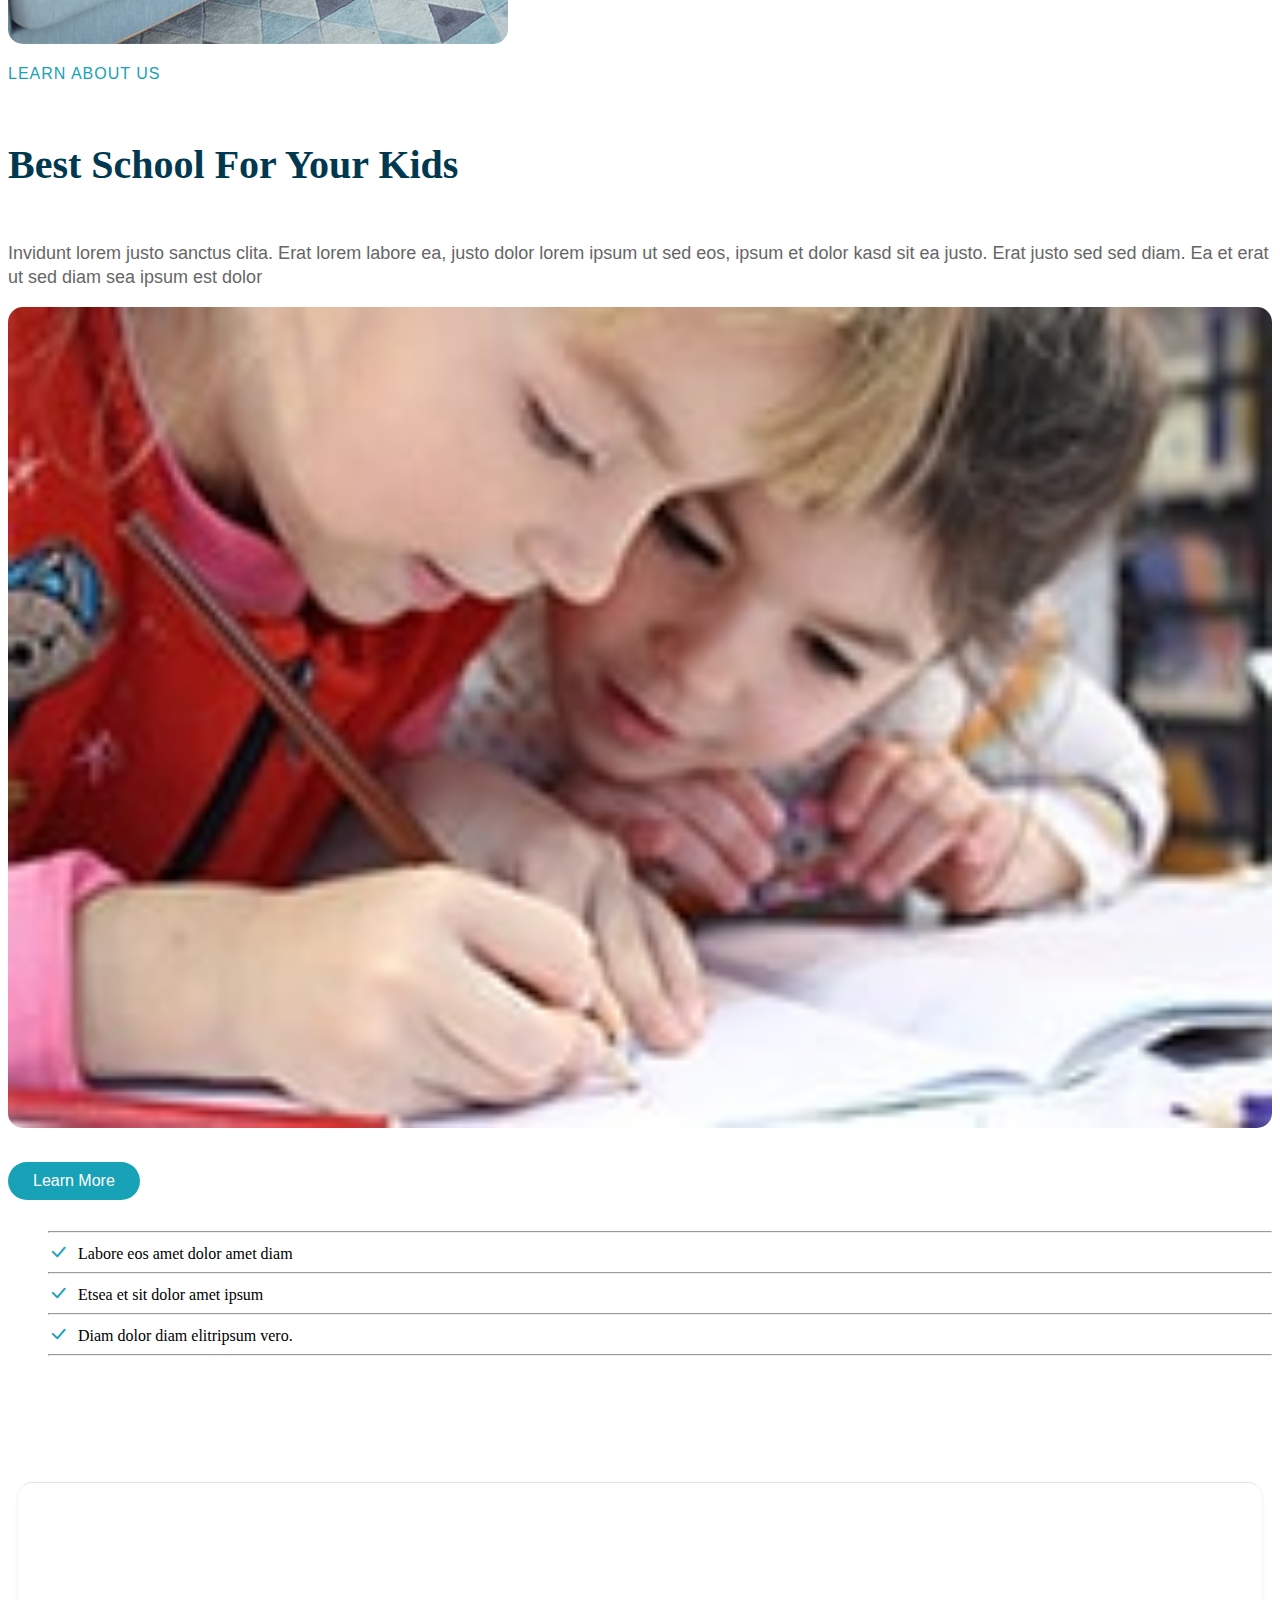
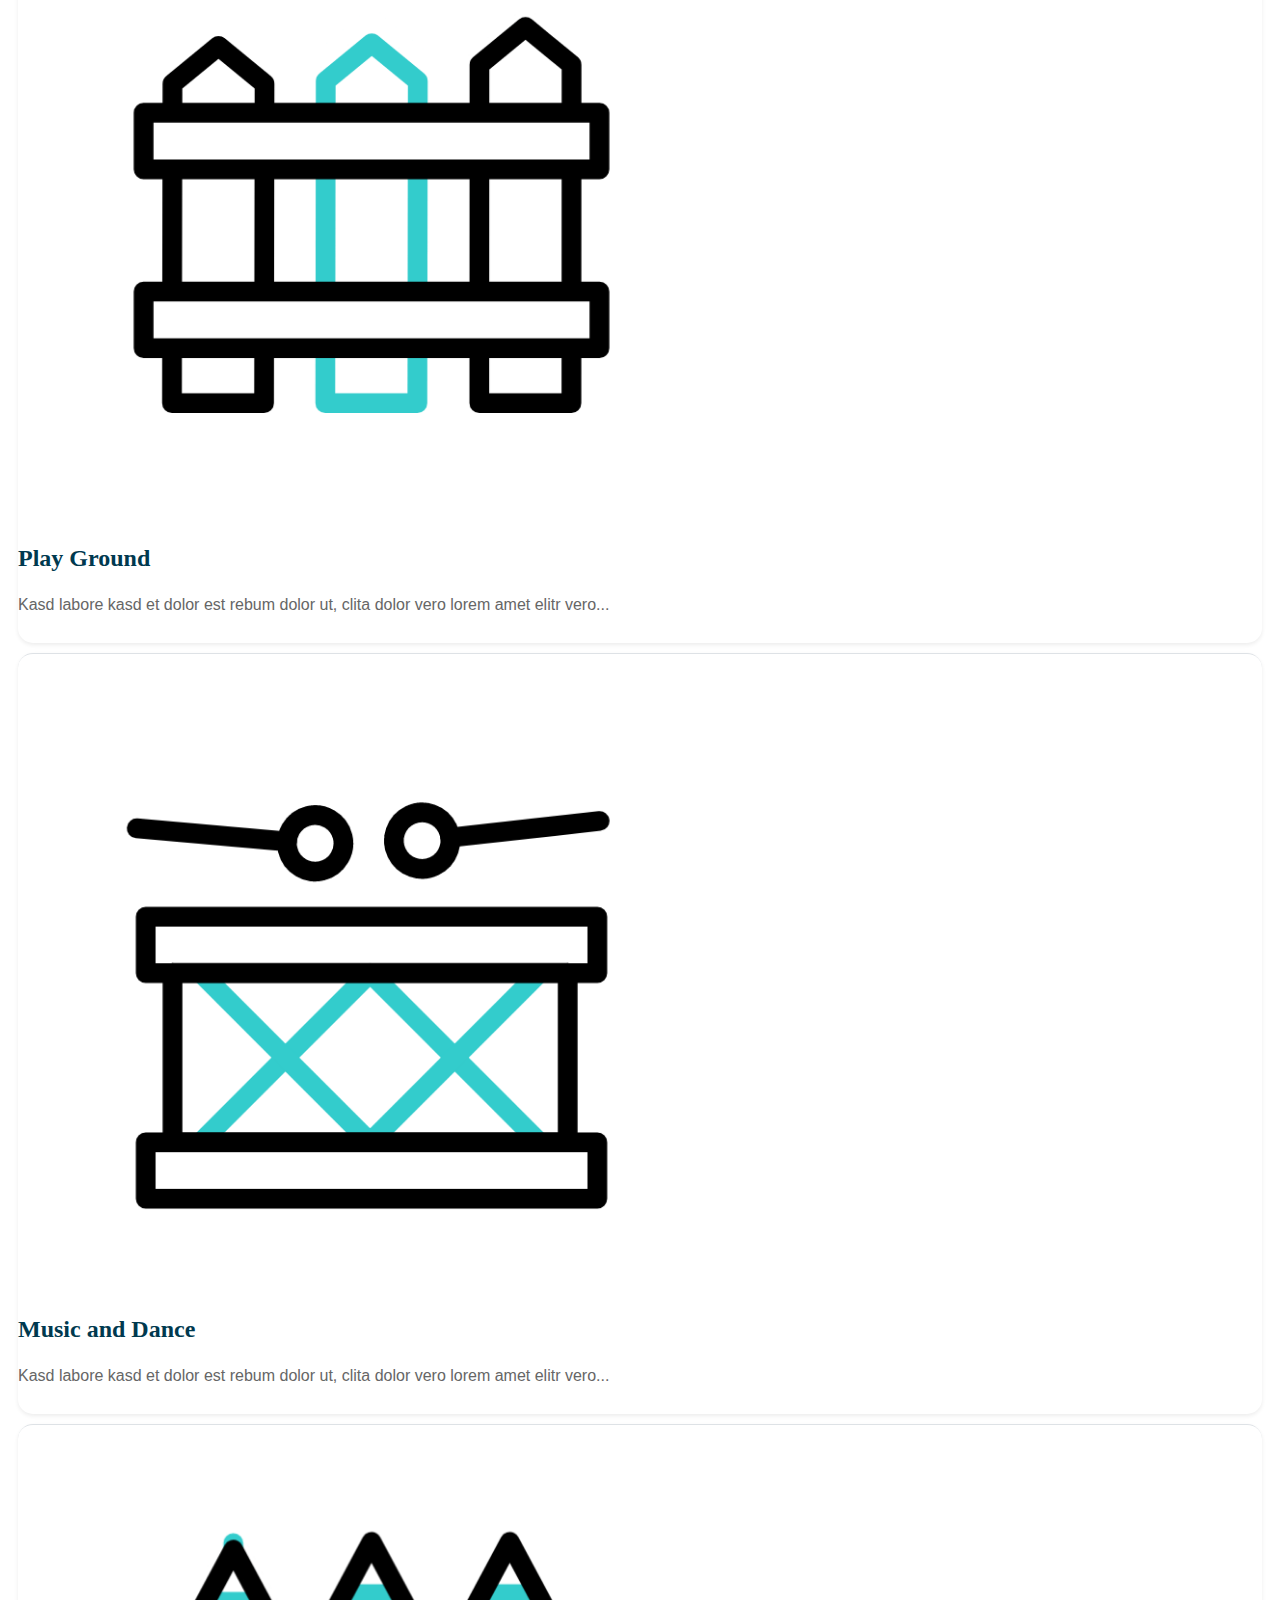
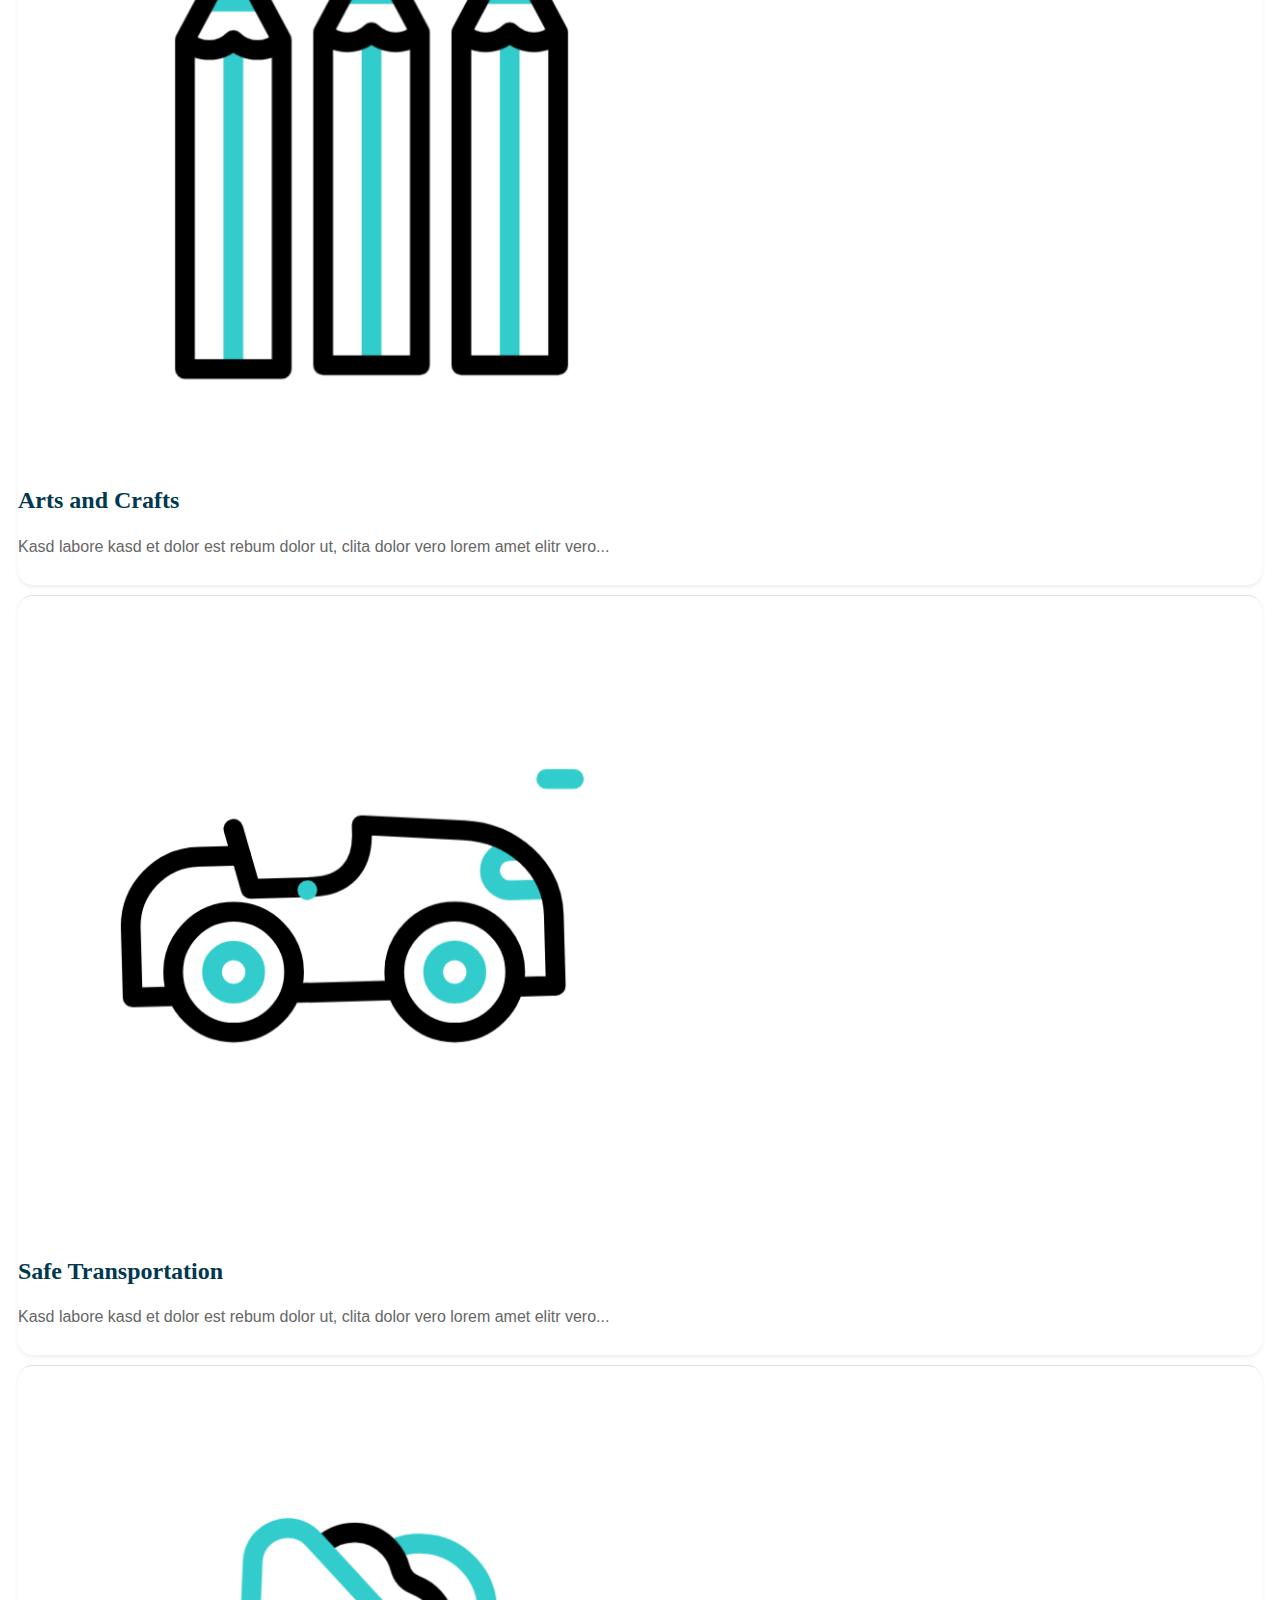
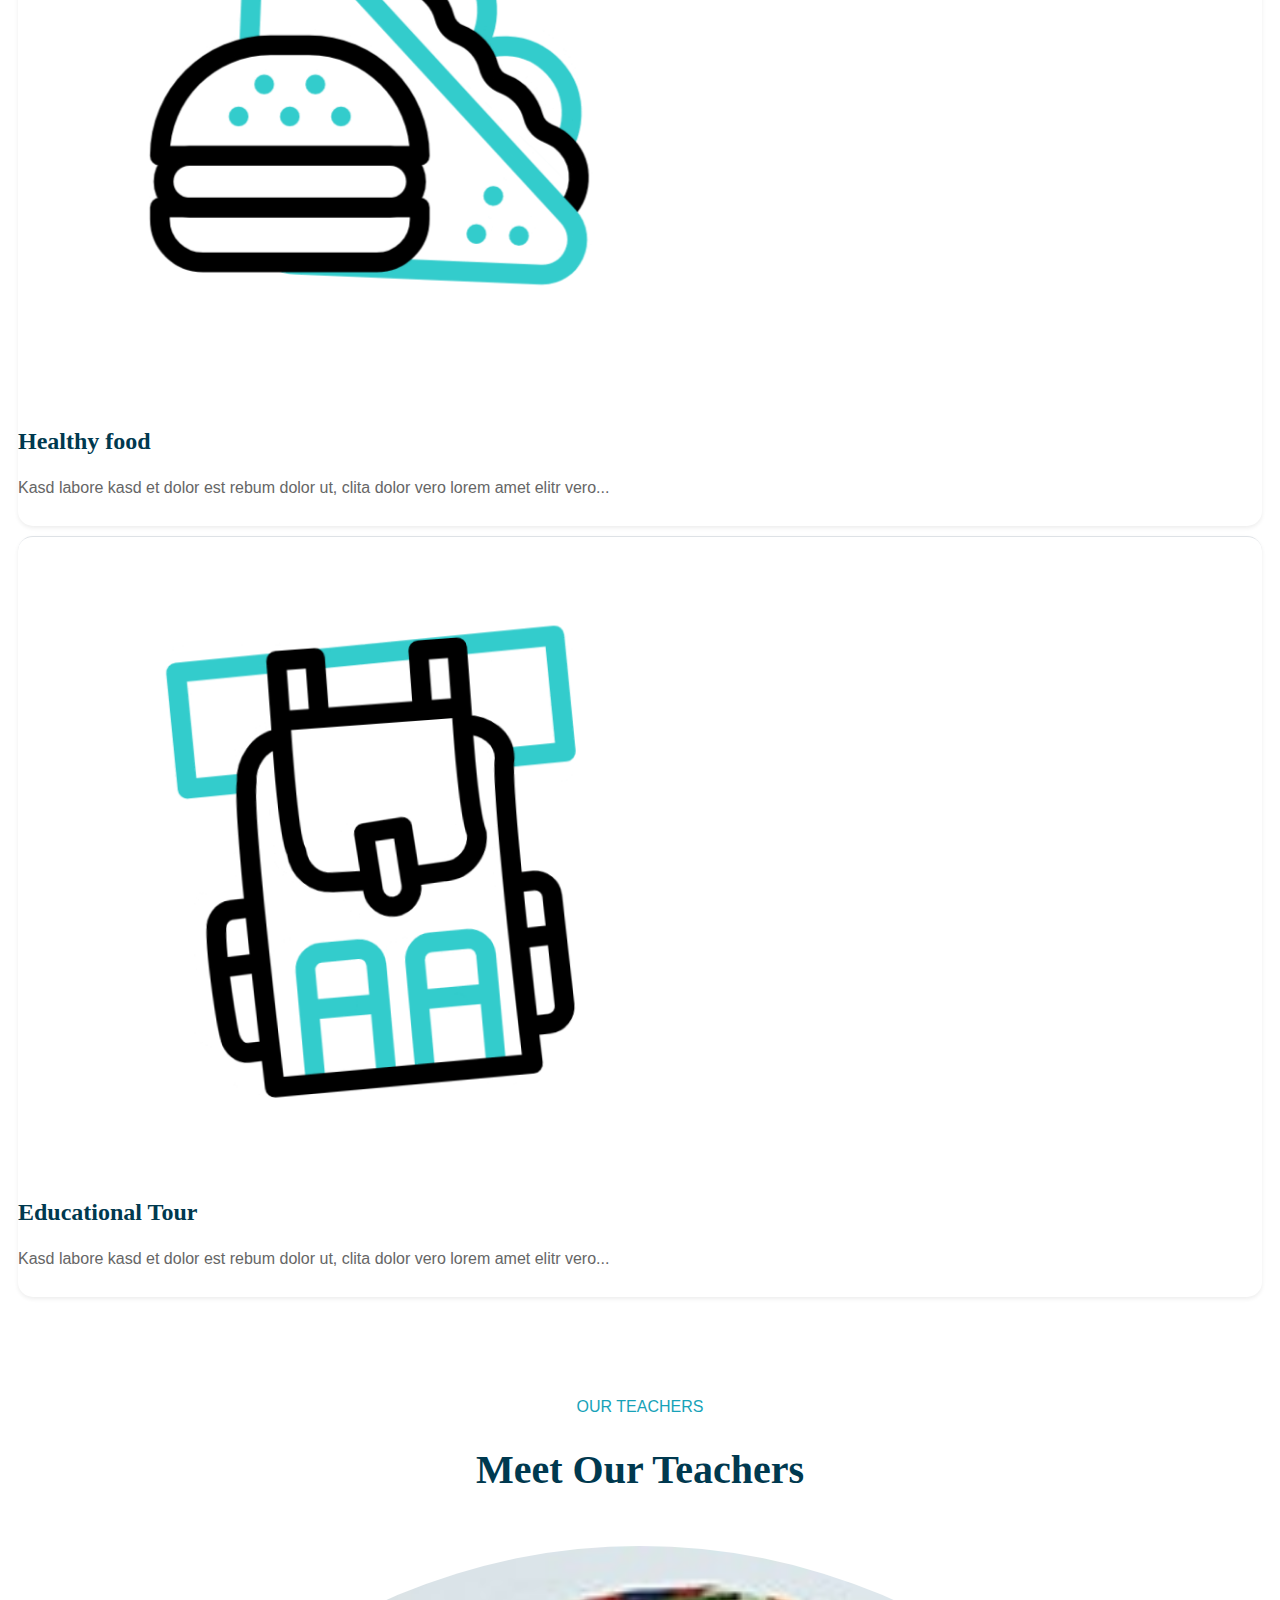
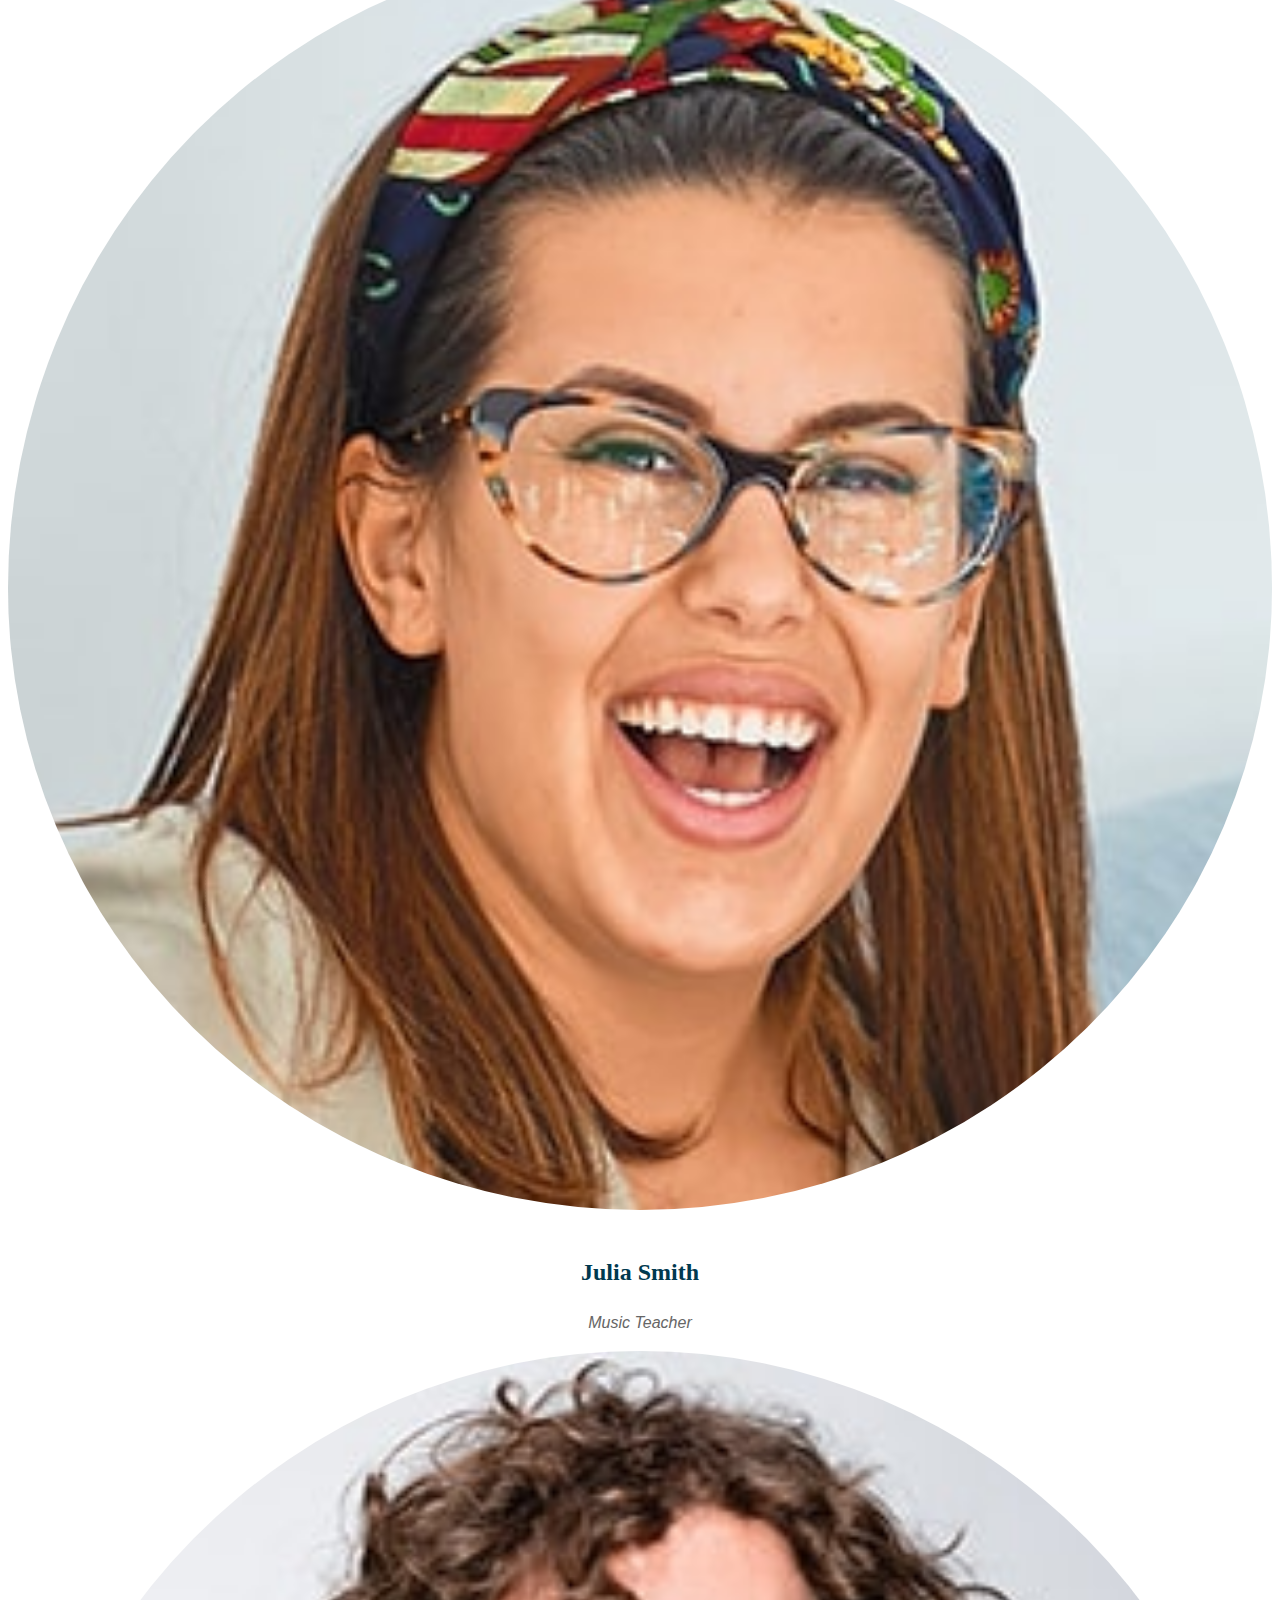
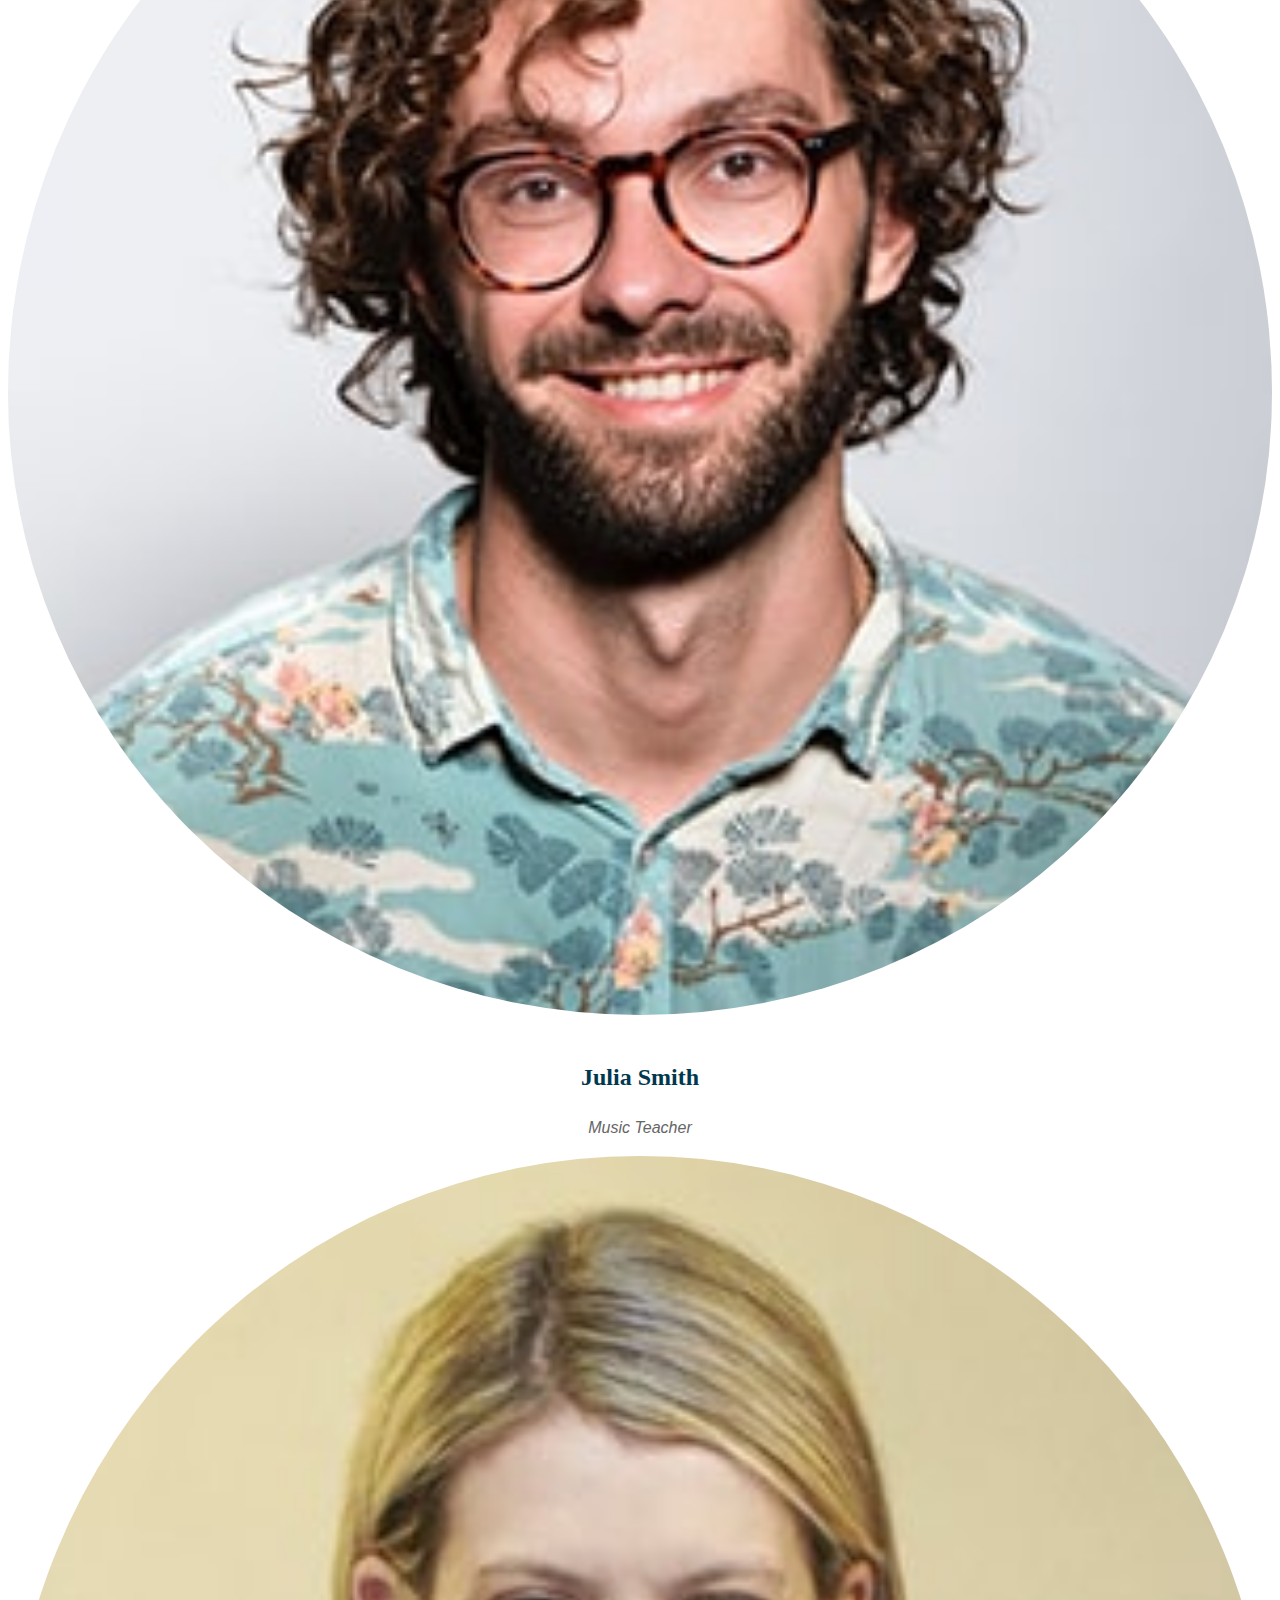
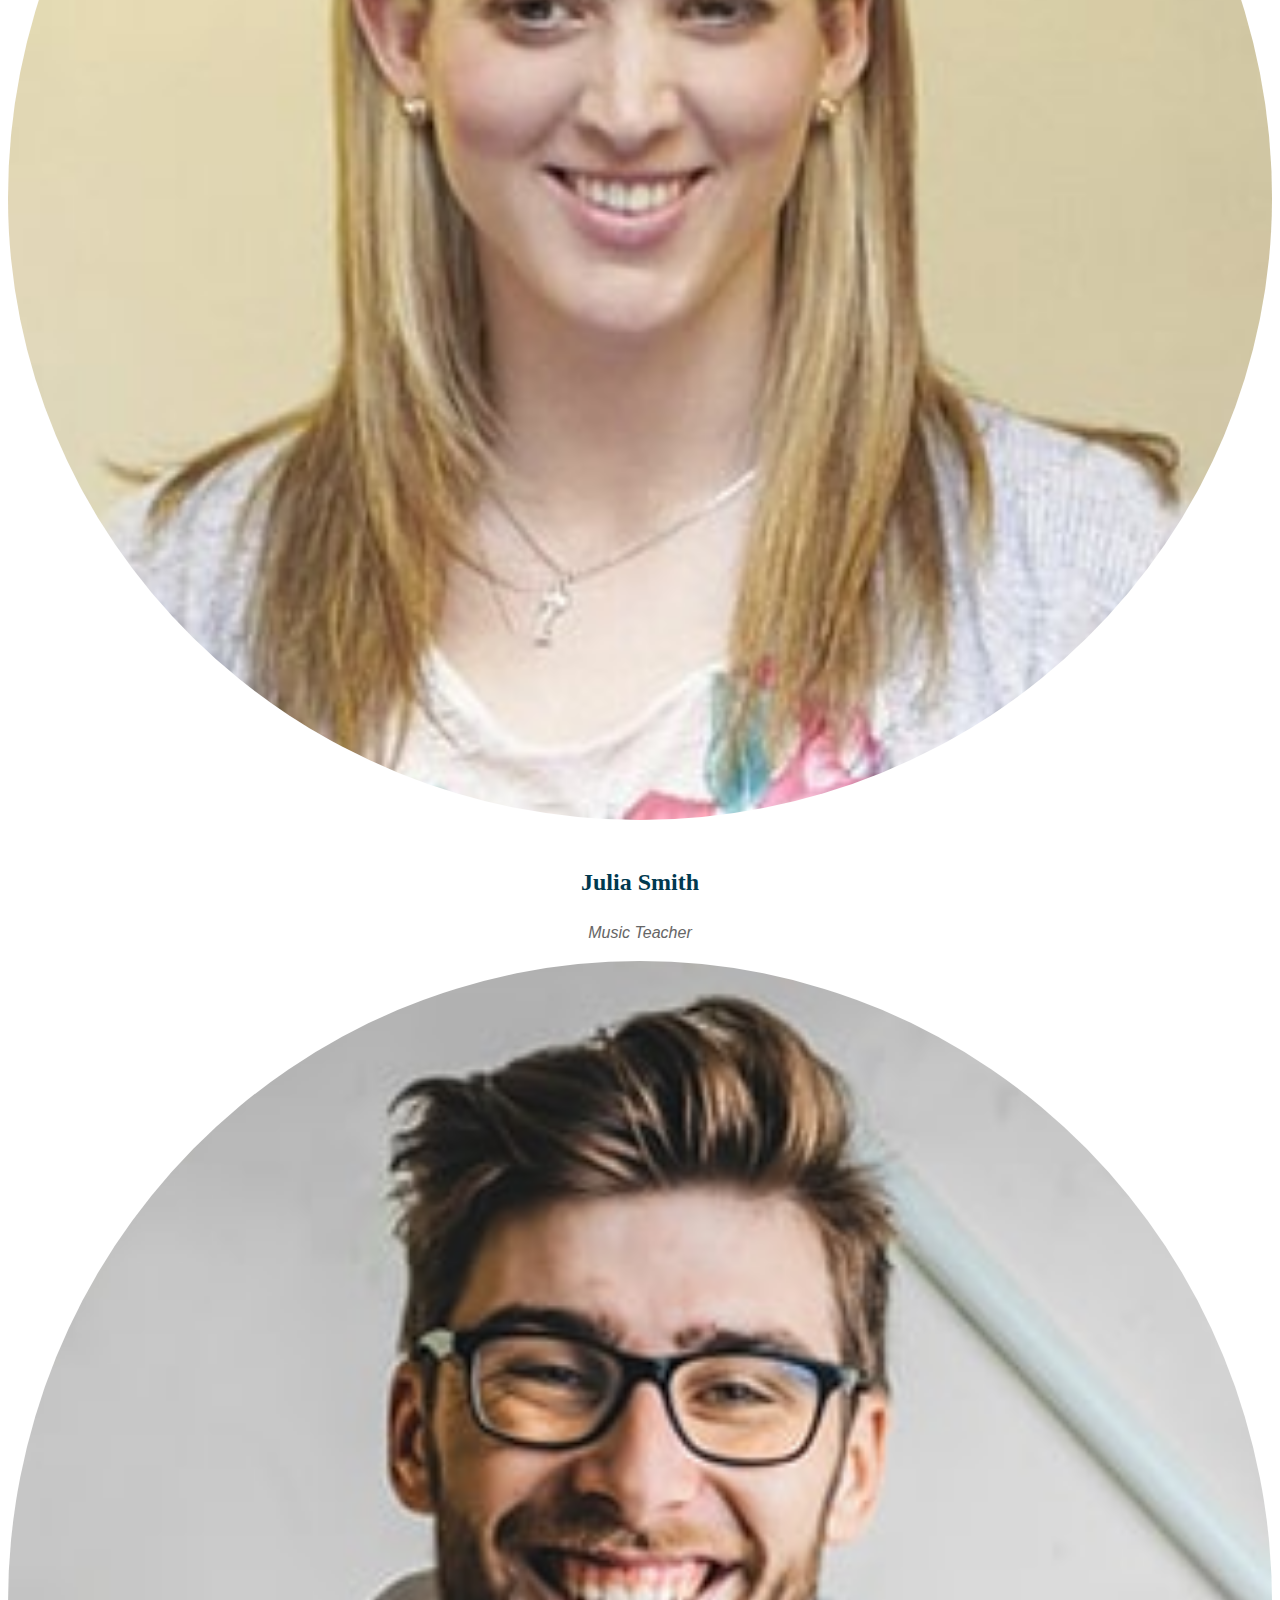
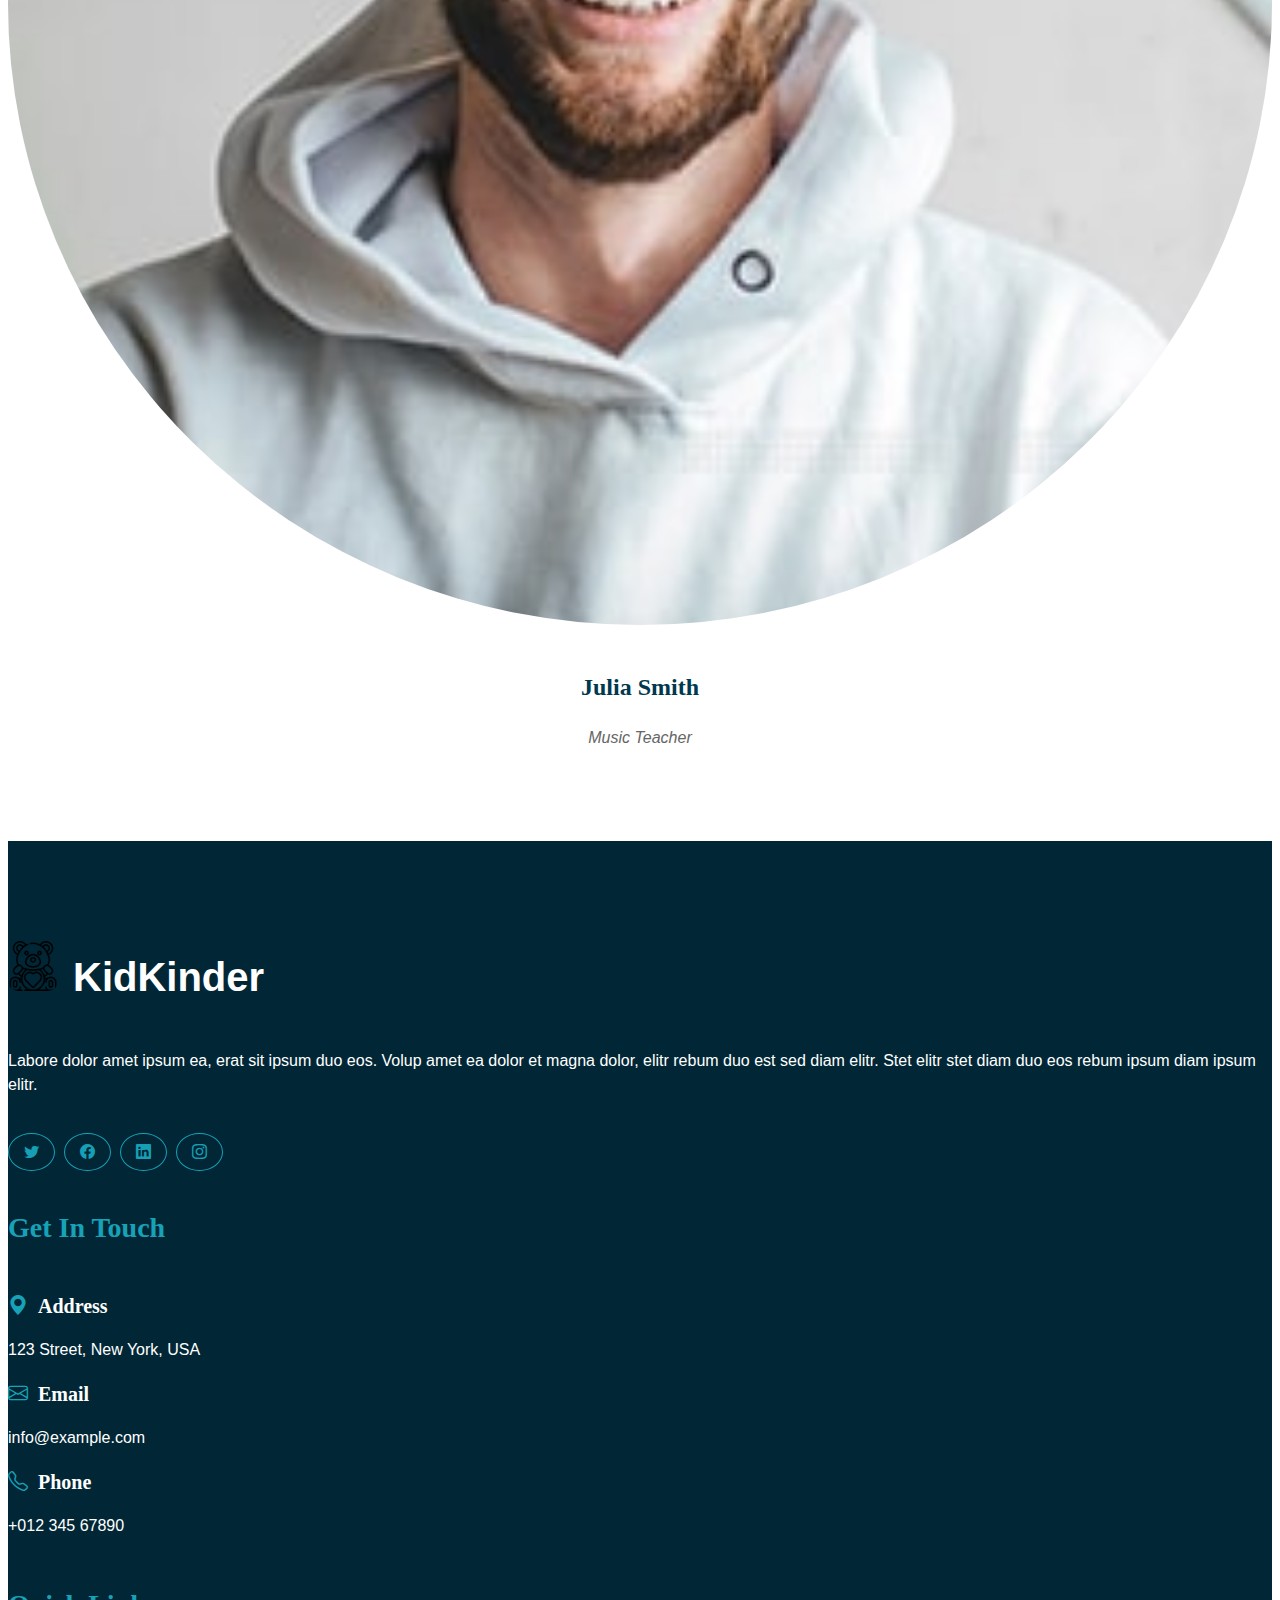
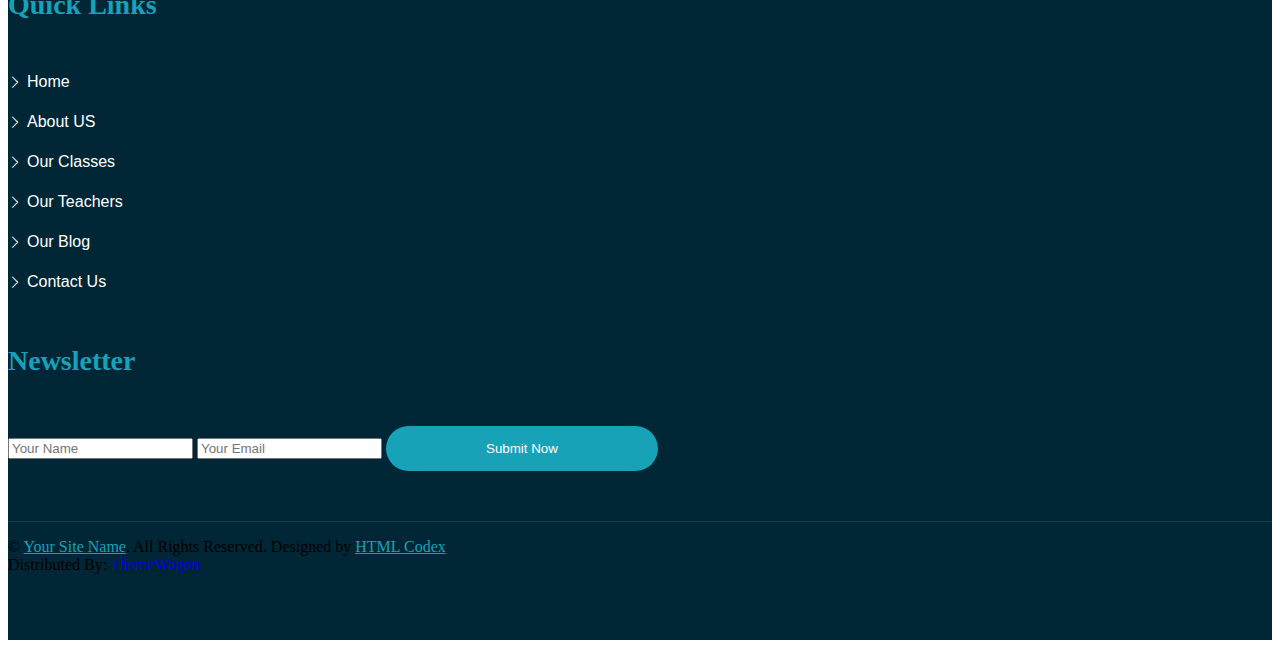
<file: school-website/About.html>
<!DOCTYPE html>
<html lang="en">
<head>
    <meta charset="UTF-8">
    <meta name="viewport" content="width=device-width, initial-scale=1.0">
    <title>school-website</title>
    <link rel="stylesheet" href="./css/style.css">
    <link rel="stylesheet" href="https://cdn.jsdelivr.net/npm/bootstrap-icons@1.11.3/font/bootstrap-icons.min.css">
    
    <!-- bootstrap css cdn link -->
    <link href="https://cdn.jsdelivr.net/npm/bootstrap@5.0.2/dist/css/bootstrap.min.css" rel="stylesheet" integrity="sha384-EVSTQN3/azprG1Anm3QDgpJLIm9Nao0Yz1ztcQTwFspd3yD65VohhpuuCOmLASjC" crossorigin="anonymous">
</head>
<body>
    <!-- navbar section starts -->
<section>
    <div class="container-fluid">
        <div class="row">
            <div class="col-lg-12">
                <nav class="navbar  navbar-expand-sm  text  bg-white justify-content-center">
                    <div class="container-fluid">
                      <a class="navbar-brand" href="#">
                        <img src="./images/teddy-bear_4978699.png" alt="" width="70" height="70" class="d-inline-block align-text-center fw-bold ">
                        KidKinder
                      </a>
                      <button class="navbar-toggler" type="button" data-bs-toggle="collapse" data-bs-target="#collapsibleNavbar">
                        <span class="navbar-toggler-icon"></span>
                      </button>
                      <div class="collapse navbar-collapse" id="collapsibleNavbar">
                        <ul class="navbar-nav">
                          <li class="nav-item">
                            <a class="links active" href="./index.html">Home</a>
                          </li>
                          <li class="nav-item">
                            <a class="links" href="./About.html">About</a>
                          </li>
                          <li class="nav-item">
                            <a class="links" href="./classes.html">Classes</a>
                          </li>
                          <li class="nav-item">
                            <a class="links" href="./teachers.html">Teachers</a>
                          </li>
                          <li class="nav-item">
                            <a class="links" href="./gallery.html">Gallery</a>
                          </li>
                          <li class="nav-item dropdown">
                            <a class="links dropdown-toggle" data-bs-toggle="dropdown" href="#">Pages</a>
                            <ul class="dropdown-menu">
                              <li><a class="dropdown-item" href="#">Blog Grid</a></li>
                              <li><a class="dropdown-item" href="#">Blog details</a></li>
                            </ul>
                          </li>
                          <li class="nav-item">
                            <a class="links" href="#">contact</a>
                          </li>
                        </ul>
                     <button class="join"><a href="#">join class</a></button>
                  
                  </nav>
                  
            </div>
           
        </div>
        </div>    
   
</section>
  <!-- navbar section end -->

 <!--banner section starts -->

<section class="banner">
    <div class="container-fluid">
        <div class="row">
           <div class="col-lg-12">
           <div class="headings-3">
            <h1>About Us</h1>
            <h3>Home/About Us</h3>
           </div>

           
           </div>
        </div>
    </div>
</section>

 <!--banner section ends -->

 <!--about section starts -->
<section>
    <div class="container-fluid">
      <div class="row">
        <div class="col-lg-12">
          <div class="about">
             <div class="container">
              <div class="row align-items-center">
                <div class="col-lg-5">
                  <div class="bg-img">
                    <img src="./images/about-1.jpg" alt=""width="100%">
                  </div>
                </div>
                <div class="col-lg-7">
                  <div class="texter ">
                 <h2>Learn About Us</h2>  
                  <h1>Best School For Your Kids</h1>
                  <p>Invidunt lorem justo sanctus clita. Erat lorem labore ea, justo dolor lorem ipsum ut sed eos, ipsum et dolor kasd sit ea justo. Erat justo sed sed diam. Ea et erat ut sed diam sea ipsum est dolor</p>
                  <div class="row">
                    <div class="col-lg-6">
                      <div class="img-fact">
                        <img src="./images/about-2.jpg" alt="">
                        
                      </div>
                      <button class="form-button"><a href="#">Learn More</a></button>
                    </div>
                    <div class="col-lg-6">
                      <div class="form">
                     
                        <ul>
                          <hr>
                          <li>
                            <i class="bi bi-check-lg text-icon mr-3"></i>Labore eos amet dolor amet diam
                          </li>
                          <hr>
                          <li>
                            <i class="bi bi-check-lg text-icon mr-3"></i>Etsea et sit dolor amet ipsum
                          </li>
                          <hr>
                          <li>
                            <i class="bi bi-check-lg text-icon mr-3"></i>Diam dolor diam elitripsum vero.
                          </li>
                          <hr>
                        </ul>
                      
                      </div>
                     
                    </div>
                   
                  </div>
                  </div>
                </div>
              </div>
             </div>
          </div>
        </div>
      </div>
    </div>
  </section>
<!--about section ends -->
<!-- cards section starts -->

<section>
    <div class="container-fluid">
      <div class="row">
        <div class="col-lg-12">
         <div class="container">
          <div class="heading">   
          <div class="row">
            <div class="col-lg-4">
          <div class="boxes">
            <div class="row">
              <div class="col-sm-4">
                <div class="icons">
              <img src="./images/fence.gif" alt=""width="100%">
                </div>
              </div>
              <div class="col-sm-8">
                <div class="text">
                  <h2>Play Ground</h2>
                  <p>Kasd labore kasd et dolor est rebum dolor ut, clita dolor vero lorem amet elitr vero...</p>
                </div>
              </div>
            </div>
          </div>
            </div>
            <div class="col-lg-4">
              <div class="boxes">
                <div class="row">
                  <div class="col-sm-4">
                    <div class="icons">
                  <img src="./images/drum.gif" alt=""width="100%">
                    </div>
                  </div>
                  <div class="col-sm-8">
                    <div class="text">
                      <h2>Music and Dance</h2>
                      <p>Kasd labore kasd et dolor est rebum dolor ut, clita dolor vero lorem amet elitr vero...</p>
                    </div>
                  </div>
                </div>
              </div>
                </div>
                <div class="col-lg-4">
                  <div class="boxes">
                    <div class="row">
                      <div class="col-sm-4">
                        <div class="icons">
                      <img src="./images/colored-pencils.gif" alt=""width="100%">
                        </div>
                      </div>
                      <div class="col-sm-8">
                        <div class="text">
                          <h2>Arts and Crafts</h2>
                          <p>Kasd labore kasd et dolor est rebum dolor ut, clita dolor vero lorem amet elitr vero...</p>
                        </div>
                      </div>
                    </div>
                  </div>
                    </div>
          </div>
          <div class="row">
            <div class="col-lg-4">
          <div class="boxes1">
            <div class="row">
              <div class="col-sm-4">
                <div class="icons1">
              <img src="./images/car-toy.gif" alt=""width="100%">
                </div>
              </div>
              <div class="col-sm-8">
                <div class="text1">
                  <h2>Safe Transportation</h2>
                  <p>Kasd labore kasd et dolor est rebum dolor ut, clita dolor vero lorem amet elitr vero...</p>
                </div>
              </div>
            </div>
          </div>
            </div>
            <div class="col-lg-4">
              <div class="boxes1">
                <div class="row">
                  <div class="col-sm-4">
                    <div class="icons1">
                  <img src="./images/sandwich.gif" alt=""width="100%">
                    </div>
                  </div>
                  <div class="col-sm-8">
                    <div class="text1">
                      <h2>Healthy food</h2>
                      <p>Kasd labore kasd et dolor est rebum dolor ut, clita dolor vero lorem amet elitr vero...</p>
                    </div>
                  </div>
                </div>
              </div>
                </div>
                <div class="col-lg-4">
                  <div class="boxes1">
                    <div class="row">
                      <div class="col-sm-4">
                        <div class="icons1">
                      <img src="./images/backpack.gif" alt=""width="100%">
                        </div>
                      </div>
                      <div class="col-sm-8">
                        <div class="text1">
                          <h2>Educational Tour</h2>
                          <p>Kasd labore kasd et dolor est rebum dolor ut, clita dolor vero lorem amet elitr vero...</p>
                        </div>
                      </div>
                    </div>
                  </div>
                    </div>
          </div>
  
  
  
  
  
  
  
  
  
  
         </div>
        </div>
      </div>
    </div>
    </div>
  </section>
<!-- cards section ends -->

<!-- teacher section starts-->

<section>
    <div class="container-fluid">
      <div class="row">
        <div class="col-lg-12">
          <div class="teachers-2">
            <h2>OUR TEACHERS</h2>
            <h1>Meet Our Teachers</h1>
            <div class="container">
              <div class="row">
                <div class="col-lg-3">
                    <div class="teacher-image">
                      <img src="./images/team-1.jpg" alt="">
                      <h3>Julia Smith</h3>
                      <p>Music Teacher</p>
                    </div>
                    <div class="social-media">
                      <i class="bi bi-twitter"></i>
                      <i class="bi bi-facebook"></i>
                      <i class="bi bi-linkedin"></i>
                    </div>
                </div>
                <div class="col-lg-3">
                  <div class="teacher-image">
                    <img src="./images/team-2.jpg" alt="">
                    <h3>Julia Smith</h3>
                    <p>Music Teacher</p>
                  </div>
                  <div class="social-media">
                    <i class="bi bi-twitter"></i>
                    <i class="bi bi-facebook"></i>
                    <i class="bi bi-linkedin"></i>
                  </div>
              </div>
              <div class="col-lg-3">
                <div class="teacher-image">
                  <img src="./images/team-3.jpg" alt="">
                  <h3>Julia Smith</h3>
                  <p>Music Teacher</p>
                </div>
                <div class="social-media">
                  <i class="bi bi-twitter"></i>
                  <i class="bi bi-facebook"></i>
                  <i class="bi bi-linkedin"></i>
                </div>
            </div>
            <div class="col-lg-3">
              <div class="teacher-image">
                <img src="./images/team-4.jpg" alt="">
                <h3>Julia Smith</h3>
                <p>Music Teacher</p>
              </div>
              <div class="social-media">
                <i class="bi bi-twitter"></i>
                <i class="bi bi-facebook"></i>
                <i class="bi bi-linkedin"></i>
              </div>
          </div>
              </div>
            </div>
          </div> 
        </div>
      </div>
    </div>
  </section>
  
<!-- teacher section ends-->


<!-- footer section starts -->
  
<section class="footer">
    <div class="container-fluid">
    <div class="row">
      <div class="col-lg-12">
      <div class="container">
        <div class="row">
          <div class="col-lg-3">
            <div class="logo">
           <span><img src="./images/teddy-bear_4978699.png" alt="" width="50" height="50">KidKinder</span>
           <h5>Labore dolor amet ipsum ea, erat sit ipsum duo eos. Volup amet ea dolor et magna dolor, elitr rebum duo est sed diam elitr. Stet elitr stet diam duo eos rebum ipsum diam ipsum elitr.</h5>
           <div class="icons">
            <i class="bi bi-twitter"></i>
            <i class="bi bi-facebook"></i>
            <i class="bi bi-linkedin"></i>
            <i class="bi bi-instagram"></i>
           </div>
            </div>
          </div>
  <div class="col-lg-3">
    <div class="foot">
      <h2>Get In Touch</h2>
      <h3><i class="bi bi-geo-alt-fill"></i>Address</h3>
      <p>123 Street, New York, USA</p>
      <h3><i class="bi bi-envelope"></i>Email</h3>
      <p>info@example.com</p>
      <h3><i class="bi bi-telephone"></i>Phone</h3>
      <p>+012 345 67890</p>
    </div>
  </div>
  <div class="col-lg-3">
    <div class="typer">
      <h2>Quick Links</h2>
      <h3><i class="bi bi-chevron-right"></i><a href="#">Home</a></h3>
      <h3><i class="bi bi-chevron-right"></i><a href="#">About US</a></h3>
      <h3><i class="bi bi-chevron-right"></i><a href="#">Our Classes</a></h3>
      <h3><i class="bi bi-chevron-right"></i><a href="#">Our Teachers</a></h3>
      <h3><i class="bi bi-chevron-right"></i><a href="#">Our Blog</a></h3>
      <h3><i class="bi bi-chevron-right"></i><a href="#">Contact Us</a></h3>
    </div>
  </div>
  <div class="col-lg-3">
    <div class="news">
      <h2>Newsletter</h2>
      <input type="text" class="form-control mb-3" id="exampleFormControlInput1" placeholder="Your Name">
      <input type="email" class="form-control mb-3" id="exampleFormControlInput1" placeholder="Your Email">
      <button><a href="#">Submit Now</a></button>
    </div>
  </div>
        </div>
      </div>
      <div class="container-fluid pt-5" style="border-top: 1px solid rgba(23, 162, 184, 0.2) ;">
        <p class="m-0 text-center text-white">
          ©
          <a class="text-color font-weight-bold" href="#">Your Site Name</a>.
          All Rights Reserved.
          Designed by
          <a class="text-color font-weight-bold" href="https://htmlcodex.com">HTML Codex</a>
          <br>Distributed By:
          <a href="https://themewagon.com" target="_blank">ThemeWagon</a>
        </p>
      </div>
    
      </div>
    </div>
    </div>
  </section>
  <!-- footer section ends -->
  
  <!--back-to-top-->
  <a href="#" class="btn btn-lg btn-primary  back-to-top" style="display:inline"><i class="bi bi-chevron-double-up"></i></a>
  <!--back-to-top-->






  
<!-- jquery cdn starts -->
<script src="https://code.jquery.com/jquery-3.7.1.js" integrity="sha256-eKhayi8LEQwp4NKxN+CfCh+3qOVUtJn3QNZ0TciWLP4=" crossorigin="anonymous"></script>
<!-- jquery cdn ends-->

    <!-- separate popper bootstrap js cdn-->
    <script src="https://cdn.jsdelivr.net/npm/@popperjs/core@2.9.2/dist/umd/popper.min.js" integrity="sha384-IQsoLXl5PILFhosVNubq5LC7Qb9DXgDA9i+tQ8Zj3iwWAwPtgFTxbJ8NT4GN1R8p" crossorigin="anonymous"></script>
<script src="https://cdn.jsdelivr.net/npm/bootstrap@5.0.2/dist/js/bootstrap.min.js" integrity="sha384-cVKIPhGWiC2Al4u+LWgxfKTRIcfu0JTxR+EQDz/bgldoEyl4H0zUF0QKbrJ0EcQF" crossorigin="anonymous"></script>
</body>
</html>
</file>
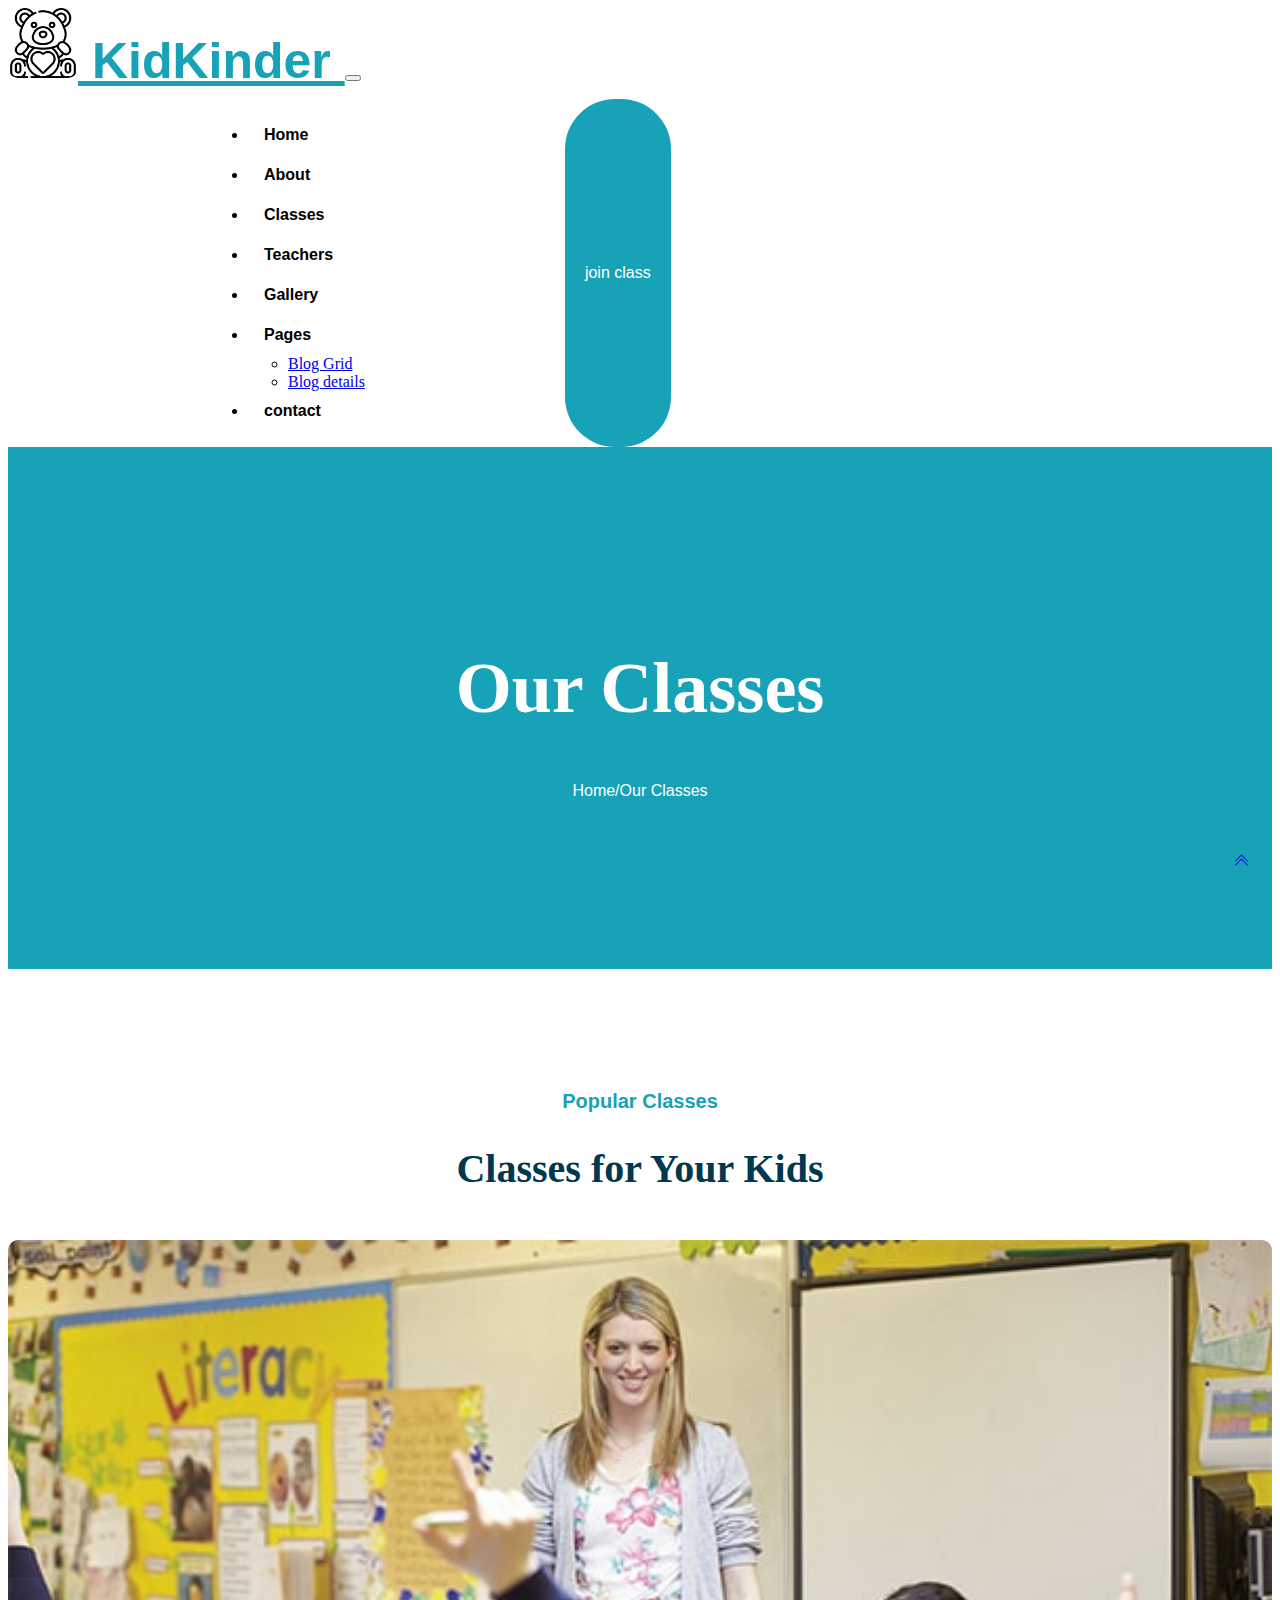
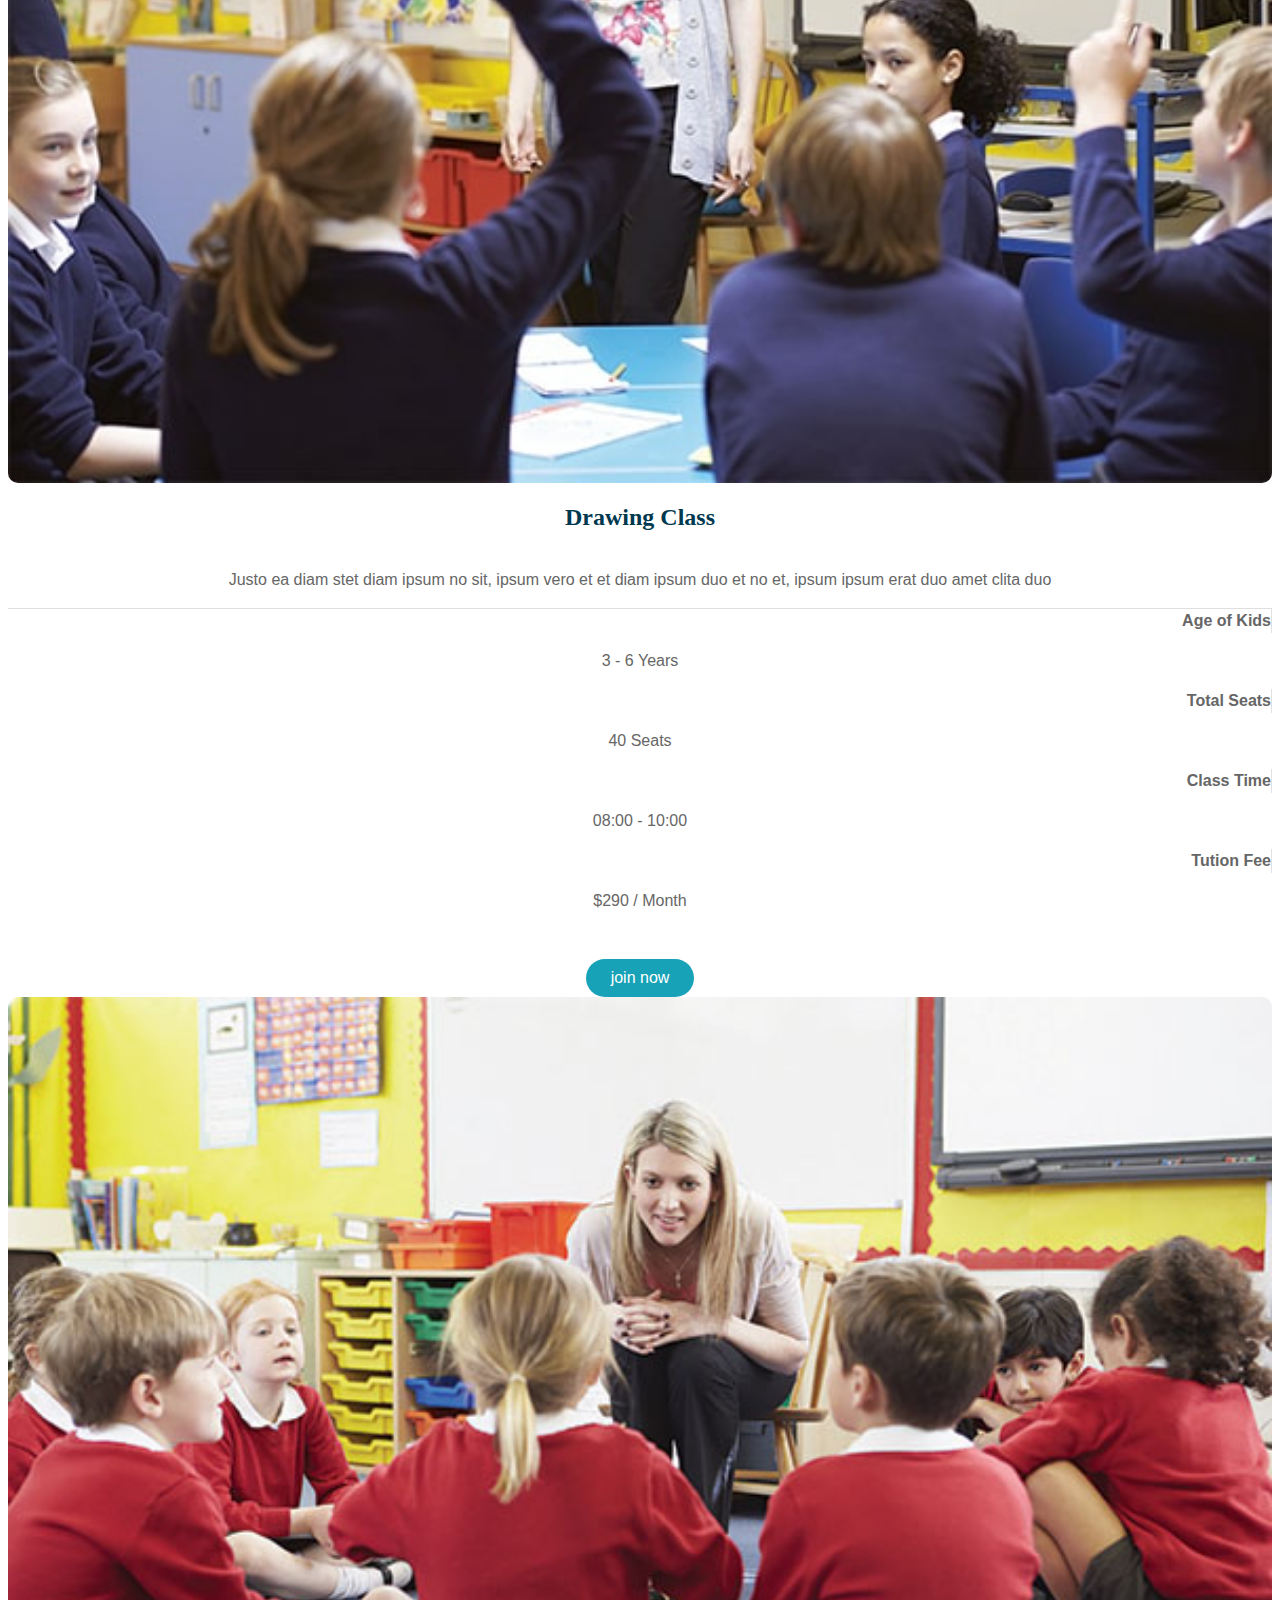
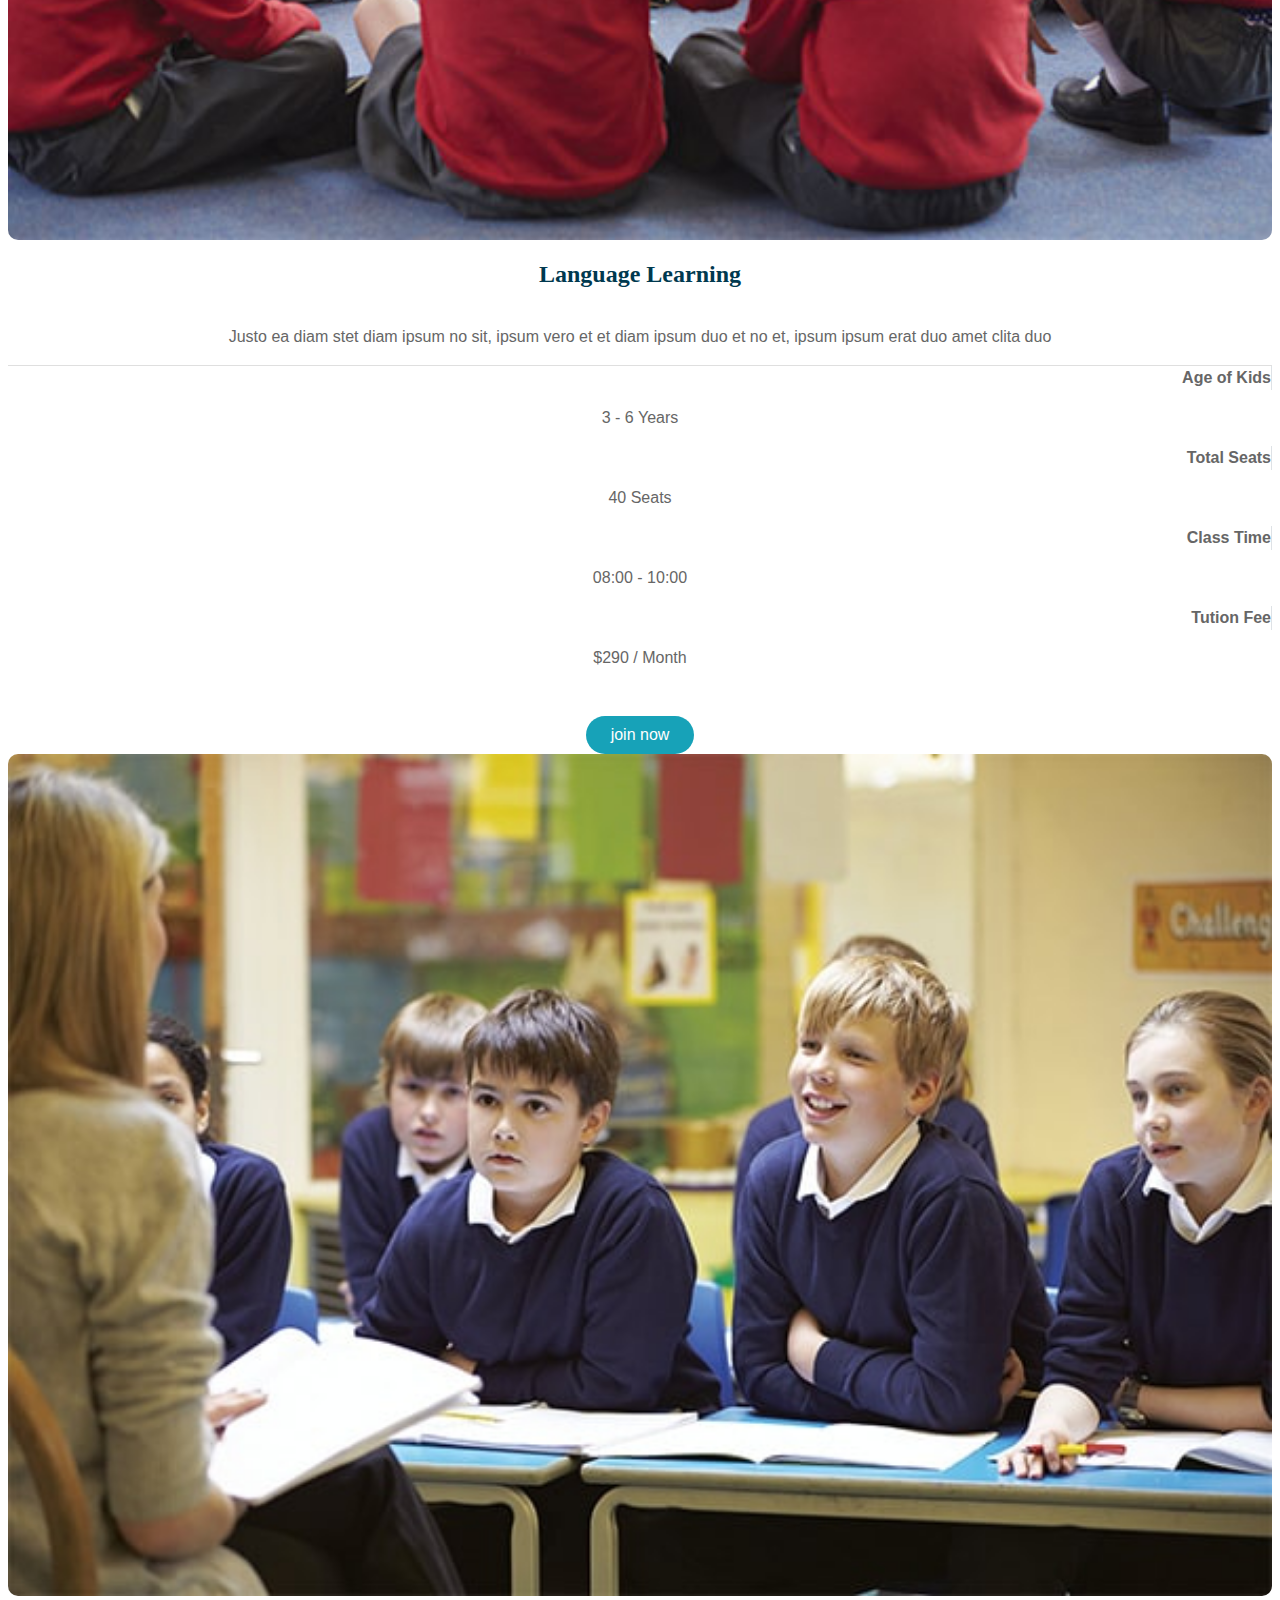
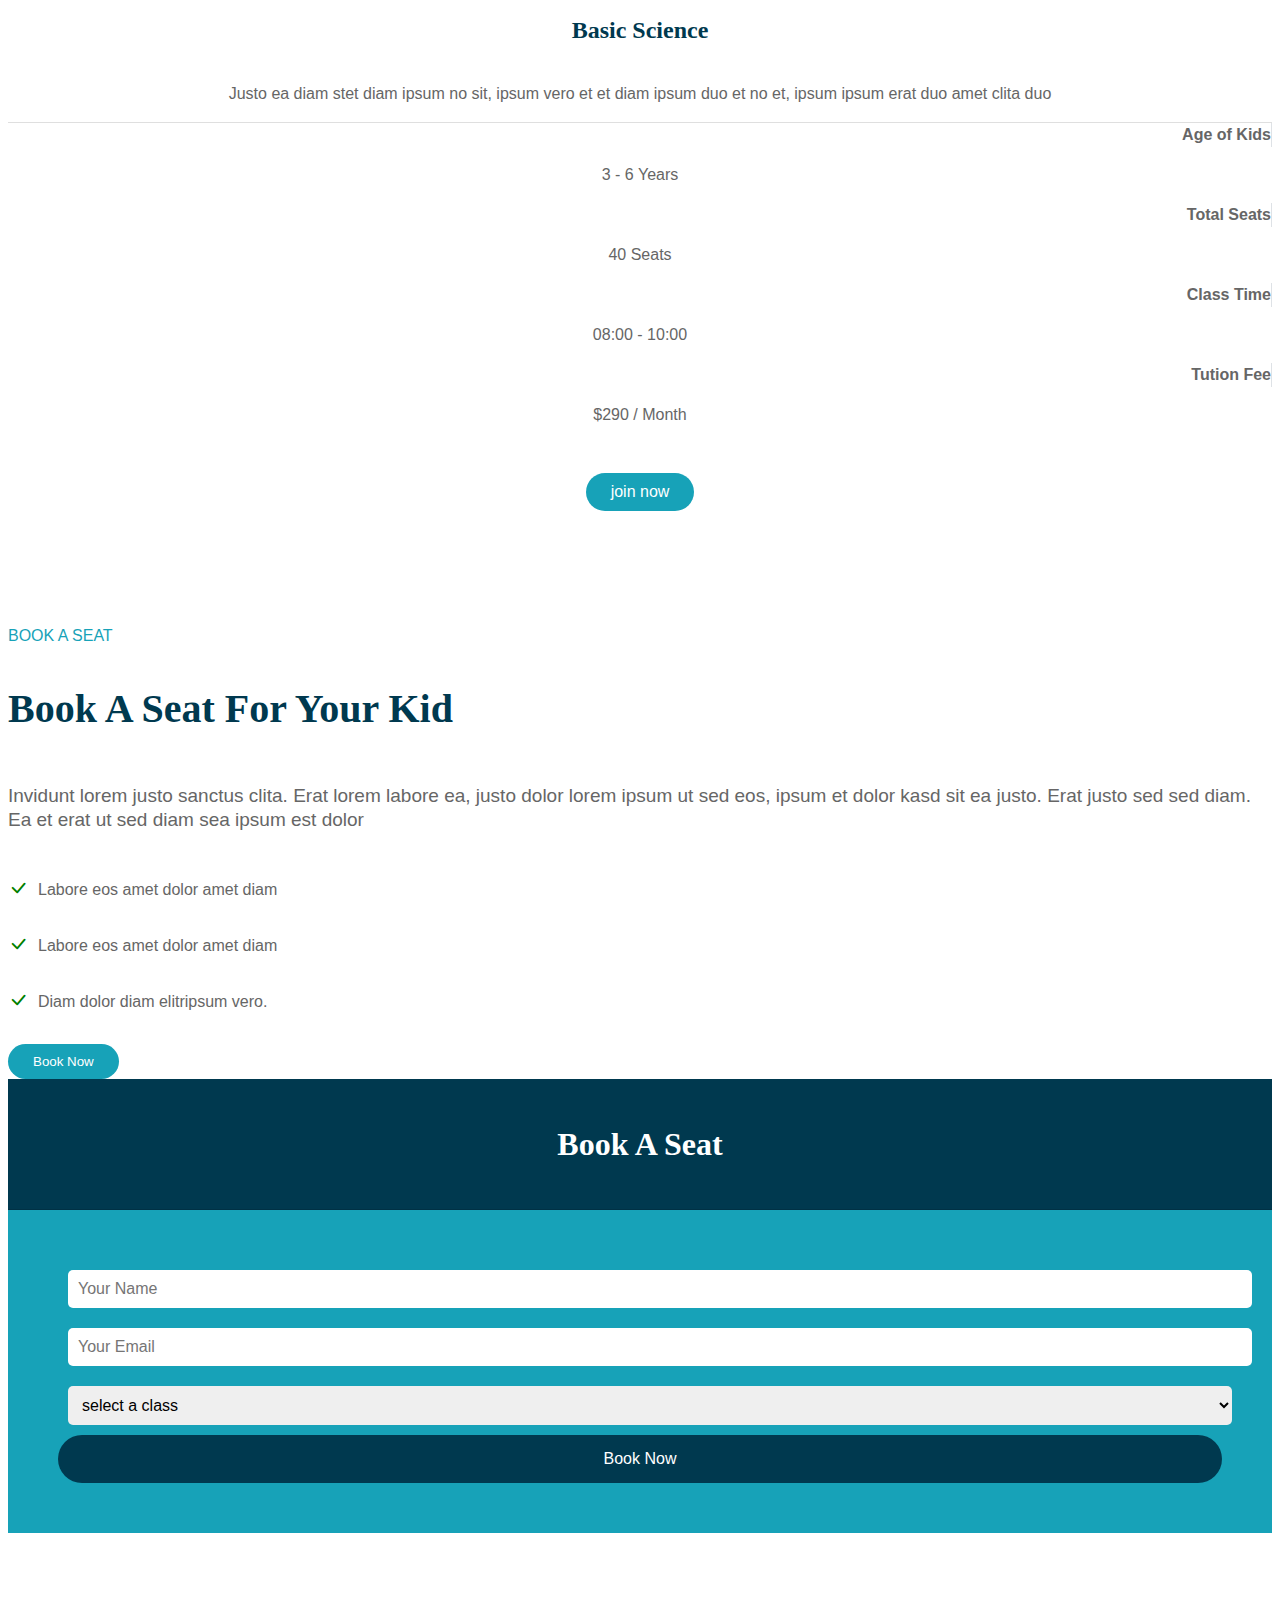
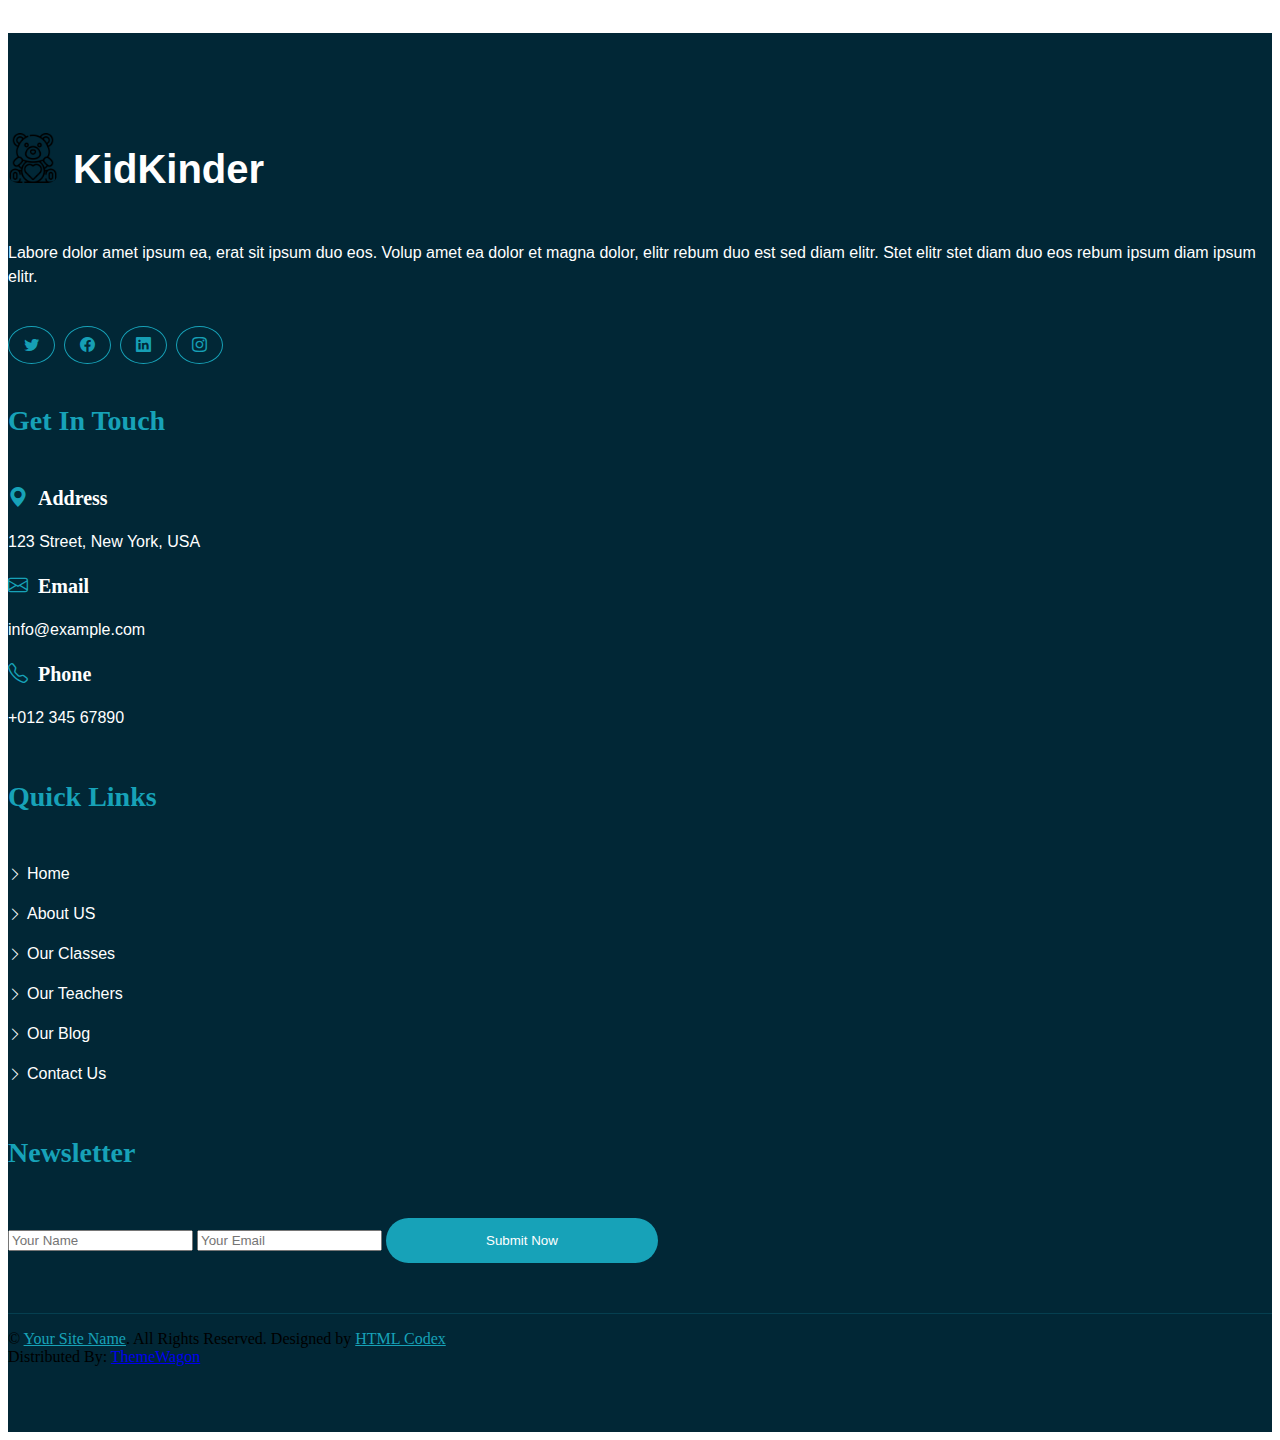
<file: school-website/classes.html>
<!DOCTYPE html>
<html lang="en">
<head>
    <meta charset="UTF-8">
    <meta name="viewport" content="width=device-width, initial-scale=1.0">
    <title>school-website</title>
    <link rel="stylesheet" href="./css/style.css">
    <link rel="stylesheet" href="https://cdn.jsdelivr.net/npm/bootstrap-icons@1.11.3/font/bootstrap-icons.min.css">
    
    <!-- bootstrap css cdn link -->
    <link href="https://cdn.jsdelivr.net/npm/bootstrap@5.0.2/dist/css/bootstrap.min.css" rel="stylesheet" integrity="sha384-EVSTQN3/azprG1Anm3QDgpJLIm9Nao0Yz1ztcQTwFspd3yD65VohhpuuCOmLASjC" crossorigin="anonymous">
</head>
<body>
    
    <!-- navbar section starts -->
<section>
    <div class="container-fluid">
        <div class="row">
            <div class="col-lg-12">
                <nav class="navbar  navbar-expand-sm  text  bg-white justify-content-center">
                    <div class="container-fluid">
                      <a class="navbar-brand" href="#">
                        <img src="./images/teddy-bear_4978699.png" alt="" width="70" height="70" class="d-inline-block align-text-center fw-bold ">
                        KidKinder
                      </a>
                      <button class="navbar-toggler" type="button" data-bs-toggle="collapse" data-bs-target="#collapsibleNavbar">
                        <span class="navbar-toggler-icon"></span>
                      </button>
                      <div class="collapse navbar-collapse" id="collapsibleNavbar">
                        <ul class="navbar-nav">
                          <li class="nav-item">
                            <a class="links active" href="./index.html">Home</a>
                          </li>
                          <li class="nav-item">
                            <a class="links" href="./About.html">About</a>
                          </li>
                          <li class="nav-item">
                            <a class="links" href="./classes.html">Classes</a>
                          </li>
                          <li class="nav-item">
                            <a class="links" href="./teachers.html">Teachers</a>
                          </li>
                          <li class="nav-item">
                            <a class="links" href="./gallery.html">Gallery</a>
                          </li>
                          <li class="nav-item dropdown">
                            <a class="links dropdown-toggle" data-bs-toggle="dropdown" href="#">Pages</a>
                            <ul class="dropdown-menu">
                              <li><a class="dropdown-item" href="#">Blog Grid</a></li>
                              <li><a class="dropdown-item" href="#">Blog details</a></li>
                            </ul>
                          </li>
                          <li class="nav-item">
                            <a class="links" href="#">contact</a>
                          </li>
                        </ul>
                     <button class="join"><a href="#">join class</a></button>
                  
                  </nav>
                  
            </div>
           
        </div>
        </div>    
   
</section>
  <!-- navbar section end -->


 <!--banner section starts -->

 <section class="banner">
    <div class="container-fluid">
        <div class="row">
           <div class="col-lg-12">
           <div class="headings-3">
            <h1>Our Classes</h1>
            <h3>Home/Our Classes</h3>
           </div>

           
           </div>
        </div>
    </div>
</section>

 <!--banner section ends -->
<!--popular classes section starts-->
<section>
    <div class="container-fluid">
    <div class="row">
      <div class="col-lg-12">
        <div class="popular">
          <h3>Popular Classes</h3>
          <h1>Classes for Your Kids</h1>
          <div class="container">
            <div class="row">
              <div class="col-lg-4">
                <div class="Card border-0 bg-light shadow-sm pb-2">
                  <img src="./images/class-1.jpg " alt=""width="100%">
                  <div class="card-body">
                    <h1>Drawing Class</h1>
                    <p>Justo ea diam stet diam ipsum no sit, ipsum vero et et diam ipsum duo et no et, ipsum ipsum erat duo amet clita duo</p>
                    <div class="cards-footer">
                      <div class="row border-bottom">
                     <div class="col-lg-6 text-right border-right">
                      <div class="text-2">
                        <strong>Age of Kids
                        </strong>
                      </div>
                     </div>
                     <div class="col-lg-6 ">
                      <div class="text-3">
                        <p>3 - 6 Years</p>
                      </div>
                     </div>
                     </div>
                     <div class="row border-bottom">    
                     <div class="col-lg-6 text-right border-right">
                      <div class="text-2">
                        <strong>Total Seats
                        </strong>
                      </div>
                     </div>
                     <div class="col-lg-6">
                      <div class="text-3">
                        <p>40 Seats</p>
                        </div>
                      </div>
                     </div>
                     <div class="row border-bottom">    
                      <div class="col-lg-6 text-right border-right">
                       <div class="text-2">
                         <strong>Class Time
                         </strong>
                       </div>
                      </div>
                      <div class="col-lg-6">
                       <div class="text-3">
                         <p>08:00 - 10:00</p>
                         </div>
                       </div>
                      </div>
                      <div class="row ">    
                        <div class="col-lg-6 text-right border-right">
                         <div class="text-2">
                           <strong>Tution Fee
                           </strong>
                         </div>
                        </div>
                        <div class="col-lg-6">
                         <div class="text-3">
                           <p>$290 / Month</p>
                           </div>
                         </div>
                        </div>
                        <button class="form-button"><a href="#">join now</a></button>
                    </div>
                    </div>
                  </div>
                </div>
          
  
            
                <div class="col-lg-4">
                  <div class="Card border-0 bg-light shadow-sm pb-2">
                    <img src="./images/class-2.jpg " alt=""width="100%">
                    <div class="card-body">
                      <h1>Language Learning</h1>
                      <p>Justo ea diam stet diam ipsum no sit, ipsum vero et et diam ipsum duo et no et, ipsum ipsum erat duo amet clita duo</p>
                      <div class="cards-footer">
                        <div class="row border-bottom">
                       <div class="col-lg-6 text-right border-right">
                        <div class="text-2">
                          <strong>Age of Kids
                          </strong>
                        </div>
                       </div>
                       <div class="col-lg-6 ">
                        <div class="text-3">
                          <p>3 - 6 Years</p>
                        </div>
                       </div>
                       </div>
                       <div class="row border-bottom">    
                       <div class="col-lg-6 text-right border-right">
                        <div class="text-2">
                          <strong>Total Seats
                          </strong>
                        </div>
                       </div>
                       <div class="col-lg-6">
                        <div class="text-3">
                          <p>40 Seats</p>
                          </div>
                        </div>
                       </div>
                       <div class="row border-bottom">    
                        <div class="col-lg-6 text-right border-right">
                         <div class="text-2">
                           <strong>Class Time
                           </strong>
                         </div>
                        </div>
                        <div class="col-lg-6">
                         <div class="text-3">
                           <p>08:00 - 10:00</p>
                           </div>
                         </div>
                        </div>
                        <div class="row ">    
                          <div class="col-lg-6 text-right border-right">
                           <div class="text-2">
                             <strong>Tution Fee
                             </strong>
                           </div>
                          </div>
                          <div class="col-lg-6">
                           <div class="text-3">
                             <p>$290 / Month</p>
                             </div>
                           </div>
                          </div>
                          <button class="form-button"><a href="#">join now</a></button>
                      </div>
                      </div>
                    </div>
                  </div>
      
                  <div class="col-lg-4">
                    <div class="Card border-0 bg-light shadow-sm pb-2">
                      <img src="./images/class-3.jpg " alt=""width="100%">
                      <div class="card-body">
                        <h1>Basic Science</h1>
                        <p>Justo ea diam stet diam ipsum no sit, ipsum vero et et diam ipsum duo et no et, ipsum ipsum erat duo amet clita duo</p>
                        <div class="cards-footer">
                          <div class="row border-bottom">
                         <div class="col-lg-6 text-right border-right">
                          <div class="text-2">
                            <strong>Age of Kids
                            </strong>
                          </div>
                         </div>
                         <div class="col-lg-6 ">
                          <div class="text-3">
                            <p>3 - 6 Years</p>
                          </div>
                         </div>
                         </div>
                         <div class="row border-bottom">    
                         <div class="col-lg-6 text-right border-right">
                          <div class="text-2">
                            <strong>Total Seats
                            </strong>
                          </div>
                         </div>
                         <div class="col-lg-6">
                          <div class="text-3">
                            <p>40 Seats</p>
                            </div>
                          </div>
                         </div>
                         <div class="row border-bottom">    
                          <div class="col-lg-6 text-right border-right">
                           <div class="text-2">
                             <strong>Class Time
                             </strong>
                           </div>
                          </div>
                          <div class="col-lg-6">
                           <div class="text-3">
                             <p>08:00 - 10:00</p>
                             </div>
                           </div>
                          </div>
                          <div class="row ">    
                            <div class="col-lg-6 text-right border-right">
                             <div class="text-2">
                               <strong>Tution Fee
                               </strong>
                             </div>
                            </div>
                            <div class="col-lg-6">
                             <div class="text-3">
                               <p>$290 / Month</p>
                               </div>
                             </div>
                            </div>
                            <button class="form-button"><a href="#">join now</a></button>
                        </div>
                        </div>
                      </div>
                    </div>
        
  
  
  
  
  
  
  
  
  
  </div>
  </div>
  
          </div>
        </div>
      </div>
    </div>
   
  </section>
  <!--popular classes section ends-->
<!--Book a seat section starts-->
<section>
    <div class="container-fluid">
      <div class="row">
        <div class="col-lg-12">
          <div class="header-1">
          <div class="container">
            <div class="row">
              <div class="col-lg-7">
              <div class="content-type">
                <h2>BOOK A SEAT</h2>
                <h1>Book A Seat For Your Kid</h1>
                <p>Invidunt lorem justo sanctus clita. Erat lorem labore ea, justo dolor lorem ipsum ut sed eos, ipsum et dolor kasd sit ea justo. Erat justo sed sed diam. Ea et erat ut sed diam sea ipsum est dolor</p>
                <div class="form1">  
             
                 
                  <li>
                    <i class="bi bi-check-lg text-icon mr-3"></i>Labore eos amet dolor amet diam
                  </li>
                
                  <li>
                    <i class="bi bi-check-lg text-icon mr-3"></i>Labore eos amet dolor amet diam
                  </li>
                  </li>
             
                  <li>
                    <i class="bi bi-check-lg text-icon mr-3"></i>Diam dolor diam elitripsum vero.
                  </li>
                
               
                <button class="button-2"><a href="#">Book Now</a></button>
                </div>
              </div>
              </div>
                <div class="col-lg-5">
                  <div class="card">
                <div class="content-form">
                 <h1>Book A Seat</h1>
                 </div>
                 <div class="content-form1">
                  <input type="name"id="name" placeholder="Your Name">
                  <input type="email"id="name" placeholder="Your Email">
                  <select id="country" name="class">
                    <option value="select a class">select a class</option>
                    <option value="class1">class1</option>
                    <option value="class1">class1</option>
                    <option value="class1">class1</option>
                  </select>
                  <button class="form1-button"><a href="#">Book Now</a></button>
                  </div>
                 
                 </div>
                </div>
                </div>
  
  
  
  
  
  
  
  
  
              </div>
            </div>
          </div>
        </div>
      </div>
   
  </section>
  <!--Book a seat section ends-->

<!-- footer section starts -->
<section class="footer">
    <div class="container-fluid">
    <div class="row">
      <div class="col-lg-12">
      <div class="container">
        <div class="row">
          <div class="col-lg-3">
            <div class="logo">
           <span><img src="./images/teddy-bear_4978699.png" alt="" width="50" height="50">KidKinder</span>
           <h5>Labore dolor amet ipsum ea, erat sit ipsum duo eos. Volup amet ea dolor et magna dolor, elitr rebum duo est sed diam elitr. Stet elitr stet diam duo eos rebum ipsum diam ipsum elitr.</h5>
           <div class="icons">
            <i class="bi bi-twitter"></i>
            <i class="bi bi-facebook"></i>
            <i class="bi bi-linkedin"></i>
            <i class="bi bi-instagram"></i>
           </div>
            </div>
          </div>
  <div class="col-lg-3">
    <div class="foot">
      <h2>Get In Touch</h2>
      <h3><i class="bi bi-geo-alt-fill"></i>Address</h3>
      <p>123 Street, New York, USA</p>
      <h3><i class="bi bi-envelope"></i>Email</h3>
      <p>info@example.com</p>
      <h3><i class="bi bi-telephone"></i>Phone</h3>
      <p>+012 345 67890</p>
    </div>
  </div>
  <div class="col-lg-3">
    <div class="typer">
      <h2>Quick Links</h2>
      <h3><i class="bi bi-chevron-right"></i><a href="#">Home</a></h3>
      <h3><i class="bi bi-chevron-right"></i><a href="#">About US</a></h3>
      <h3><i class="bi bi-chevron-right"></i><a href="#">Our Classes</a></h3>
      <h3><i class="bi bi-chevron-right"></i><a href="#">Our Teachers</a></h3>
      <h3><i class="bi bi-chevron-right"></i><a href="#">Our Blog</a></h3>
      <h3><i class="bi bi-chevron-right"></i><a href="#">Contact Us</a></h3>
    </div>
  </div>
  <div class="col-lg-3">
    <div class="news">
      <h2>Newsletter</h2>
      <input type="text" class="form-control mb-3" id="exampleFormControlInput1" placeholder="Your Name">
      <input type="email" class="form-control mb-3" id="exampleFormControlInput1" placeholder="Your Email">
      <button><a href="#">Submit Now</a></button>
    </div>
  </div>
        </div>
      </div>
      <div class="container-fluid pt-5" style="border-top: 1px solid rgba(23, 162, 184, 0.2) ;">
        <p class="m-0 text-center text-white">
          ©
          <a class="text-color font-weight-bold" href="#">Your Site Name</a>.
          All Rights Reserved.
          Designed by
          <a class="text-color font-weight-bold" href="https://htmlcodex.com">HTML Codex</a>
          <br>Distributed By:
          <a href="https://themewagon.com" target="_blank">ThemeWagon</a>
        </p>
      </div>
    
      </div>
    </div>
    </div>
  </section>
   <!-- footer section ends -->
  <!--back-to-top-->
  <a href="#" class="btn btn-lg btn-primary  back-to-top" style="display:inline"><i class="bi bi-chevron-double-up"></i></a>
  <!--back-to-top-->
  


<!-- jquery cdn starts -->
<script src="https://code.jquery.com/jquery-3.7.1.js" integrity="sha256-eKhayi8LEQwp4NKxN+CfCh+3qOVUtJn3QNZ0TciWLP4=" crossorigin="anonymous"></script>
<!-- jquery cdn ends-->

    <!-- separate popper bootstrap js cdn-->
    <script src="https://cdn.jsdelivr.net/npm/@popperjs/core@2.9.2/dist/umd/popper.min.js" integrity="sha384-IQsoLXl5PILFhosVNubq5LC7Qb9DXgDA9i+tQ8Zj3iwWAwPtgFTxbJ8NT4GN1R8p" crossorigin="anonymous"></script>
<script src="https://cdn.jsdelivr.net/npm/bootstrap@5.0.2/dist/js/bootstrap.min.js" integrity="sha384-cVKIPhGWiC2Al4u+LWgxfKTRIcfu0JTxR+EQDz/bgldoEyl4H0zUF0QKbrJ0EcQF" crossorigin="anonymous"></script>



</body>
</html>
</file>
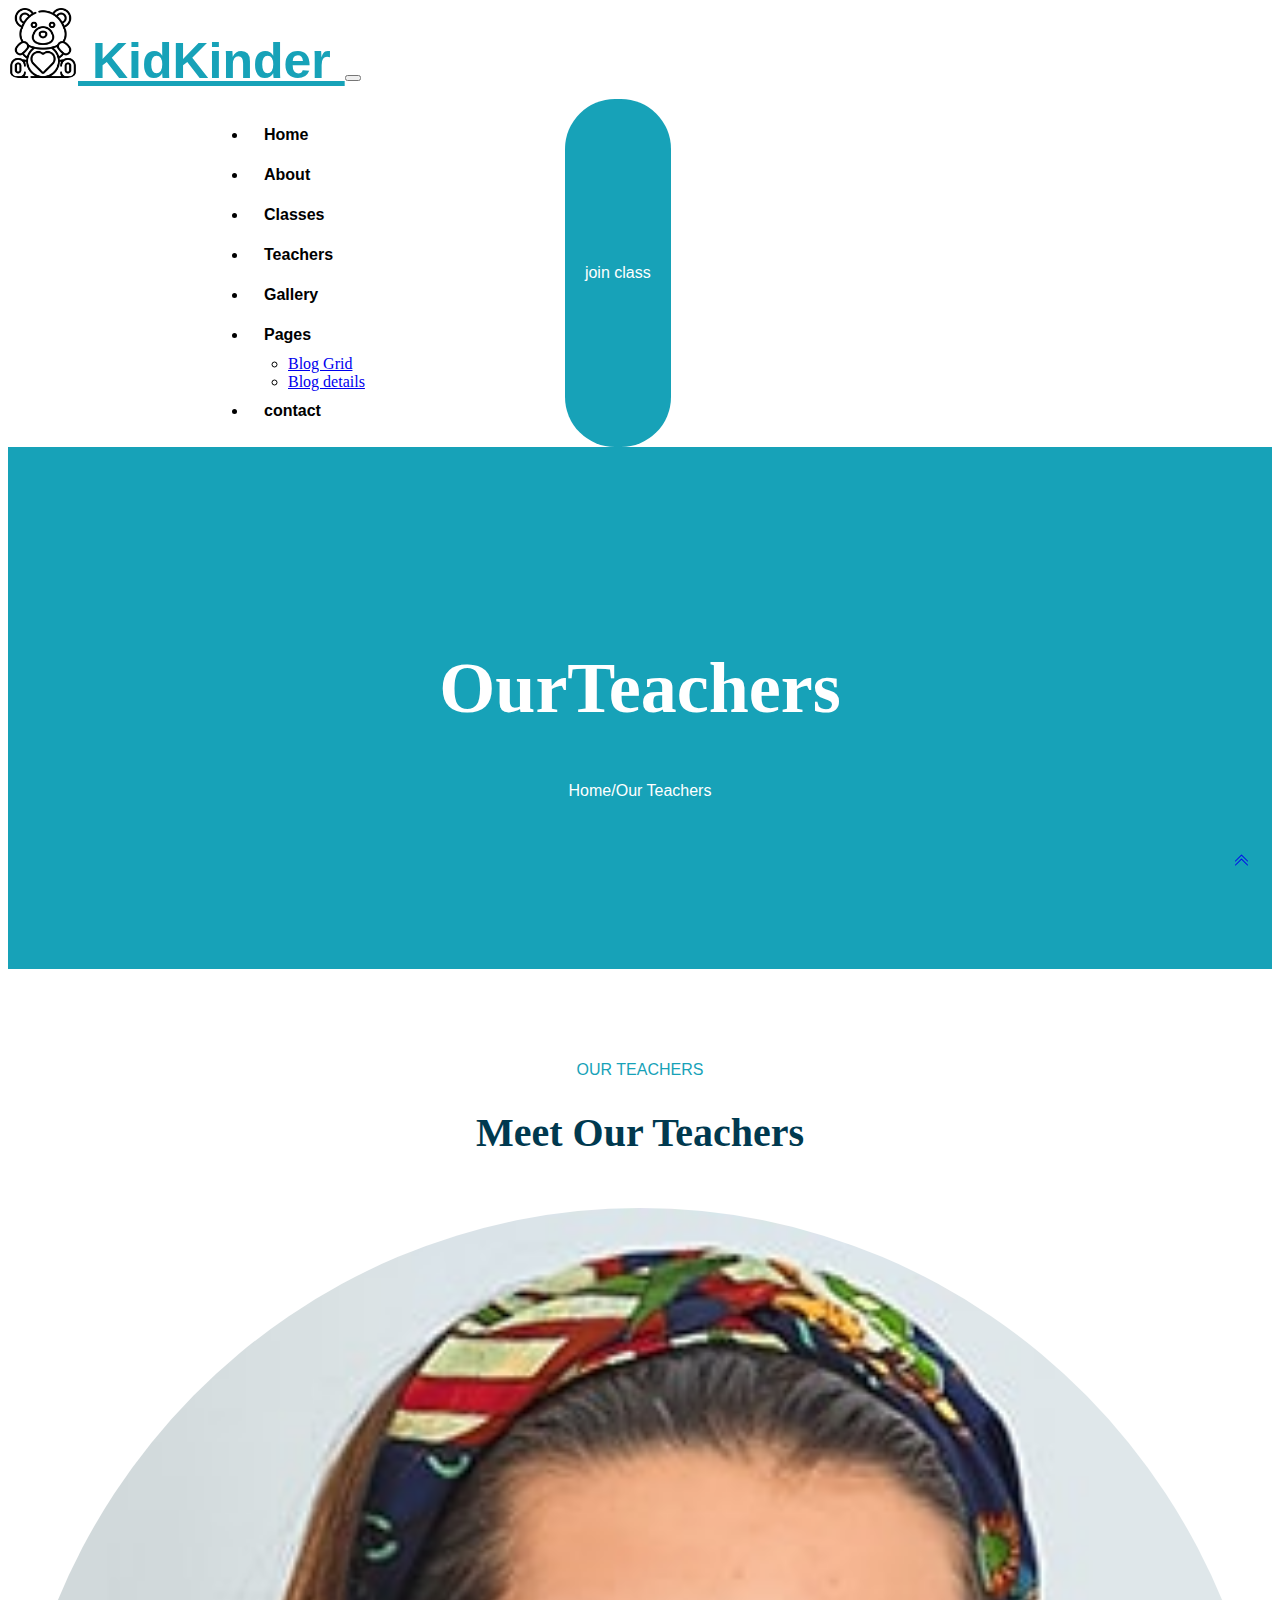
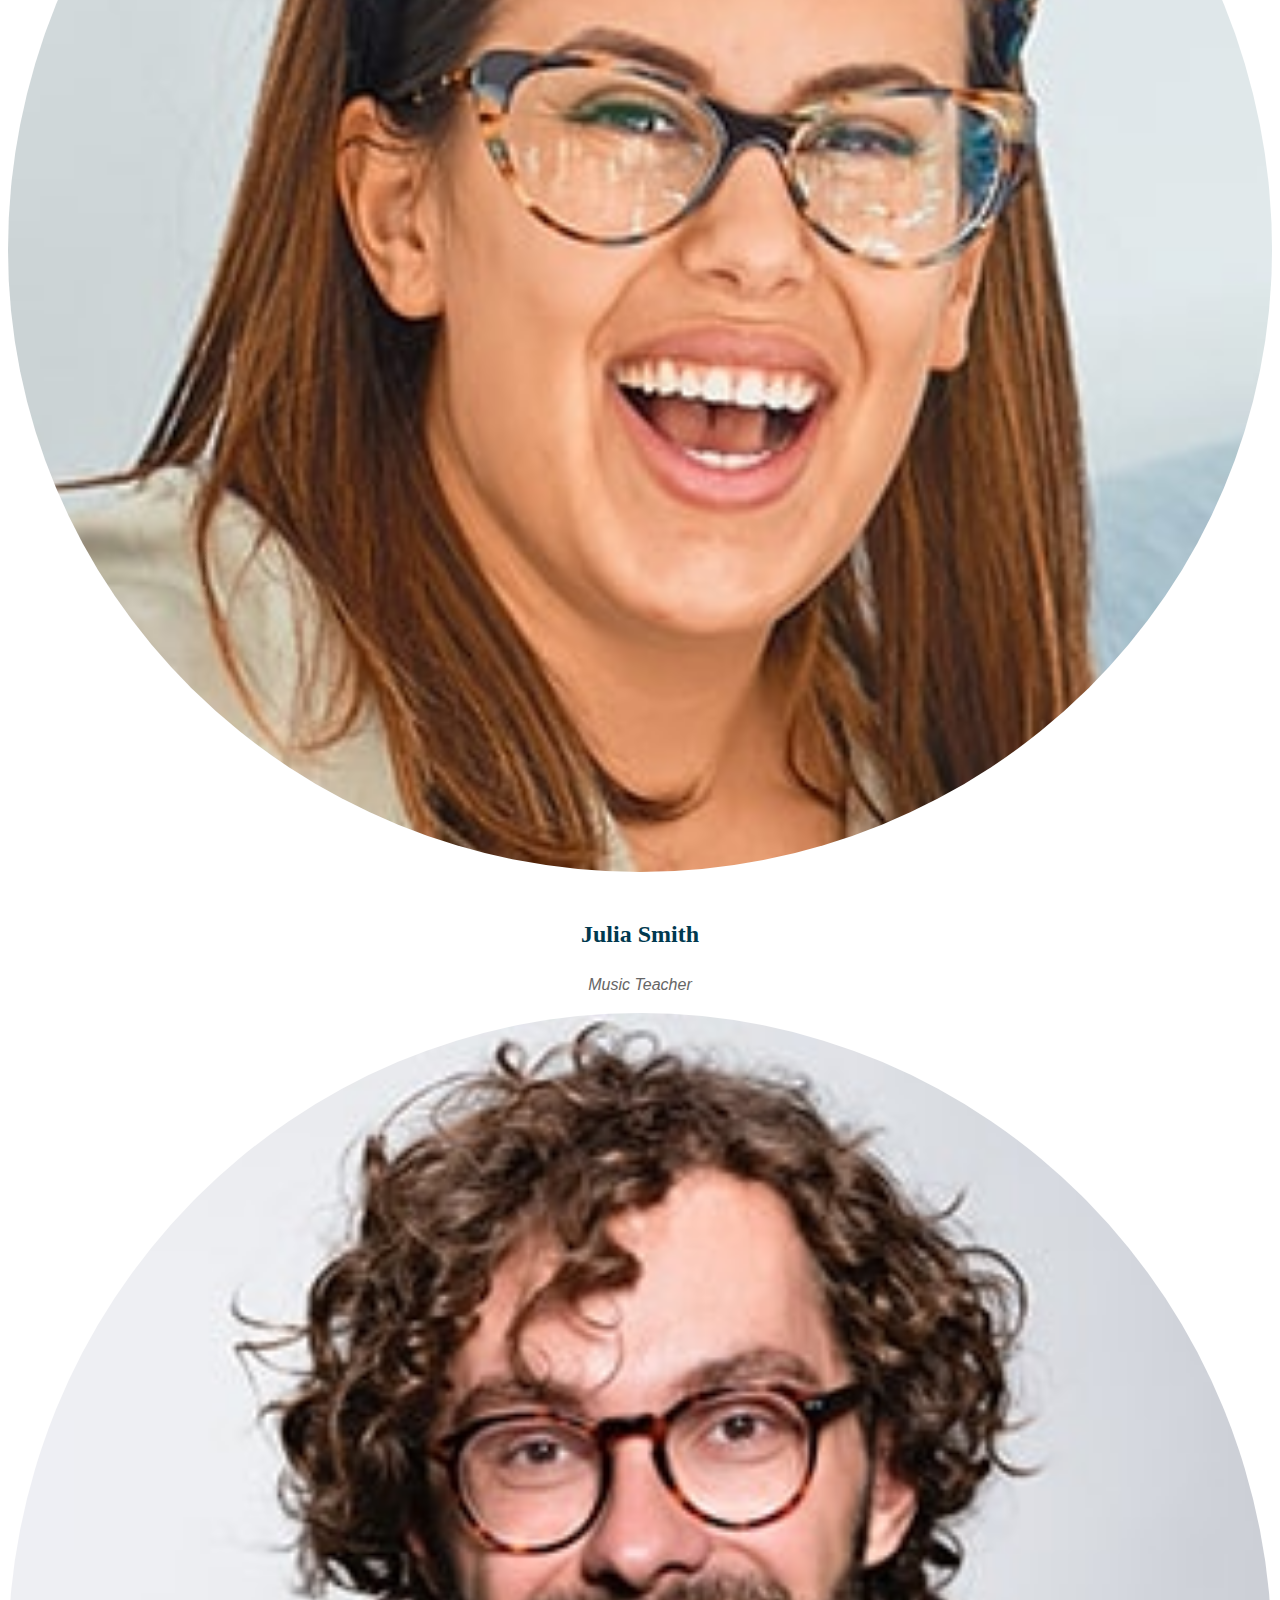
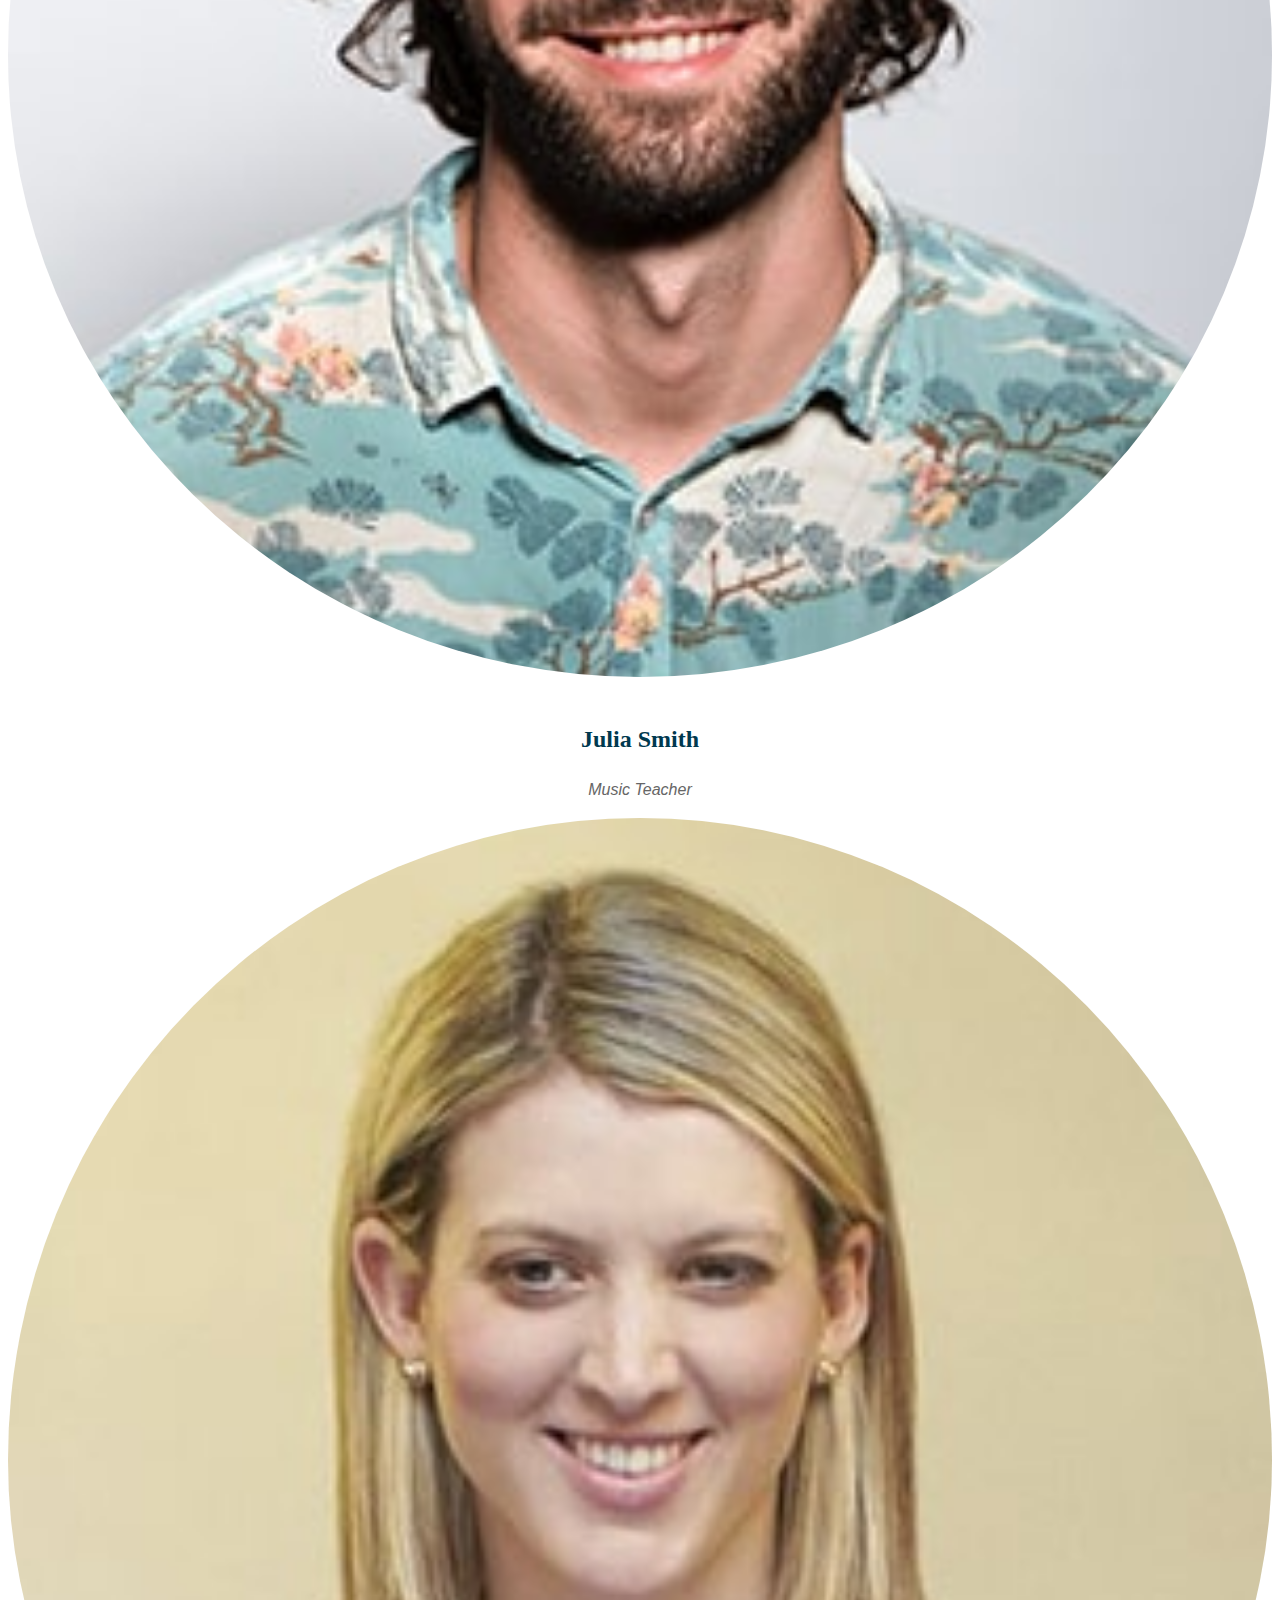
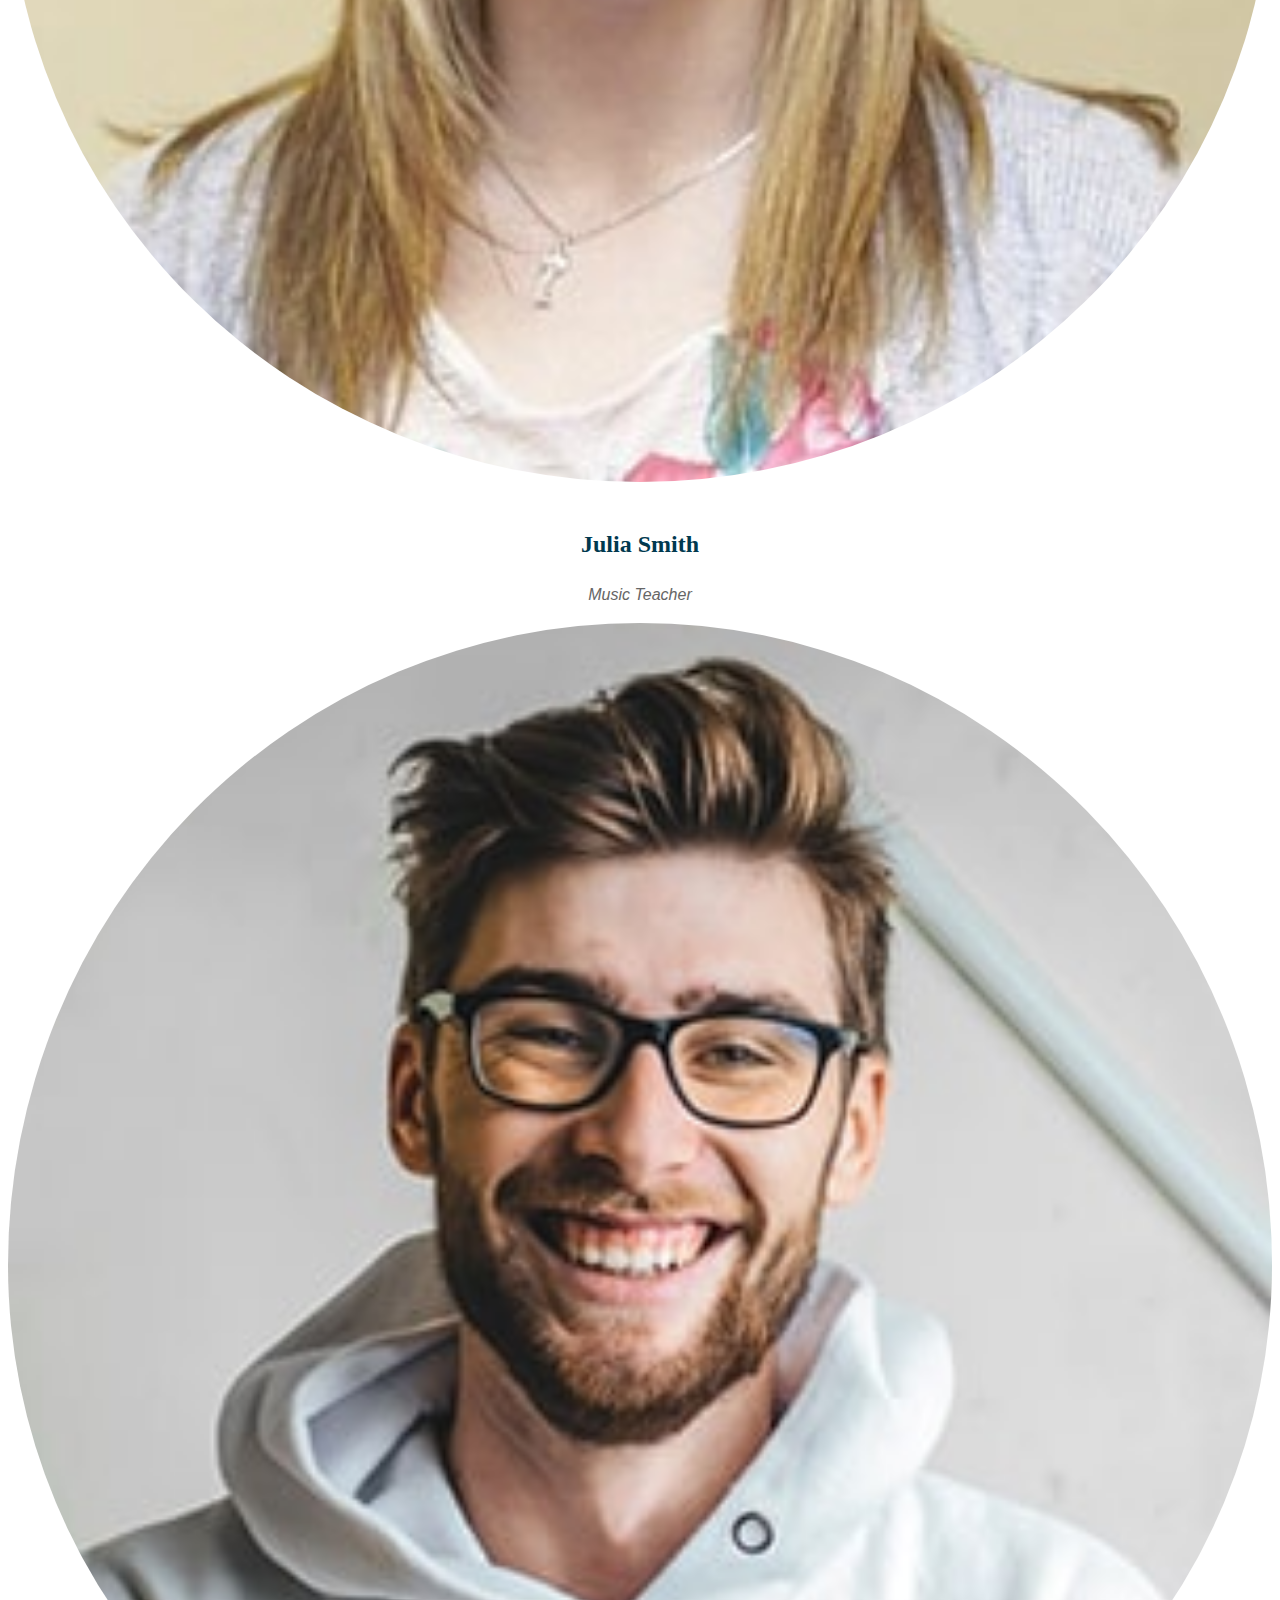
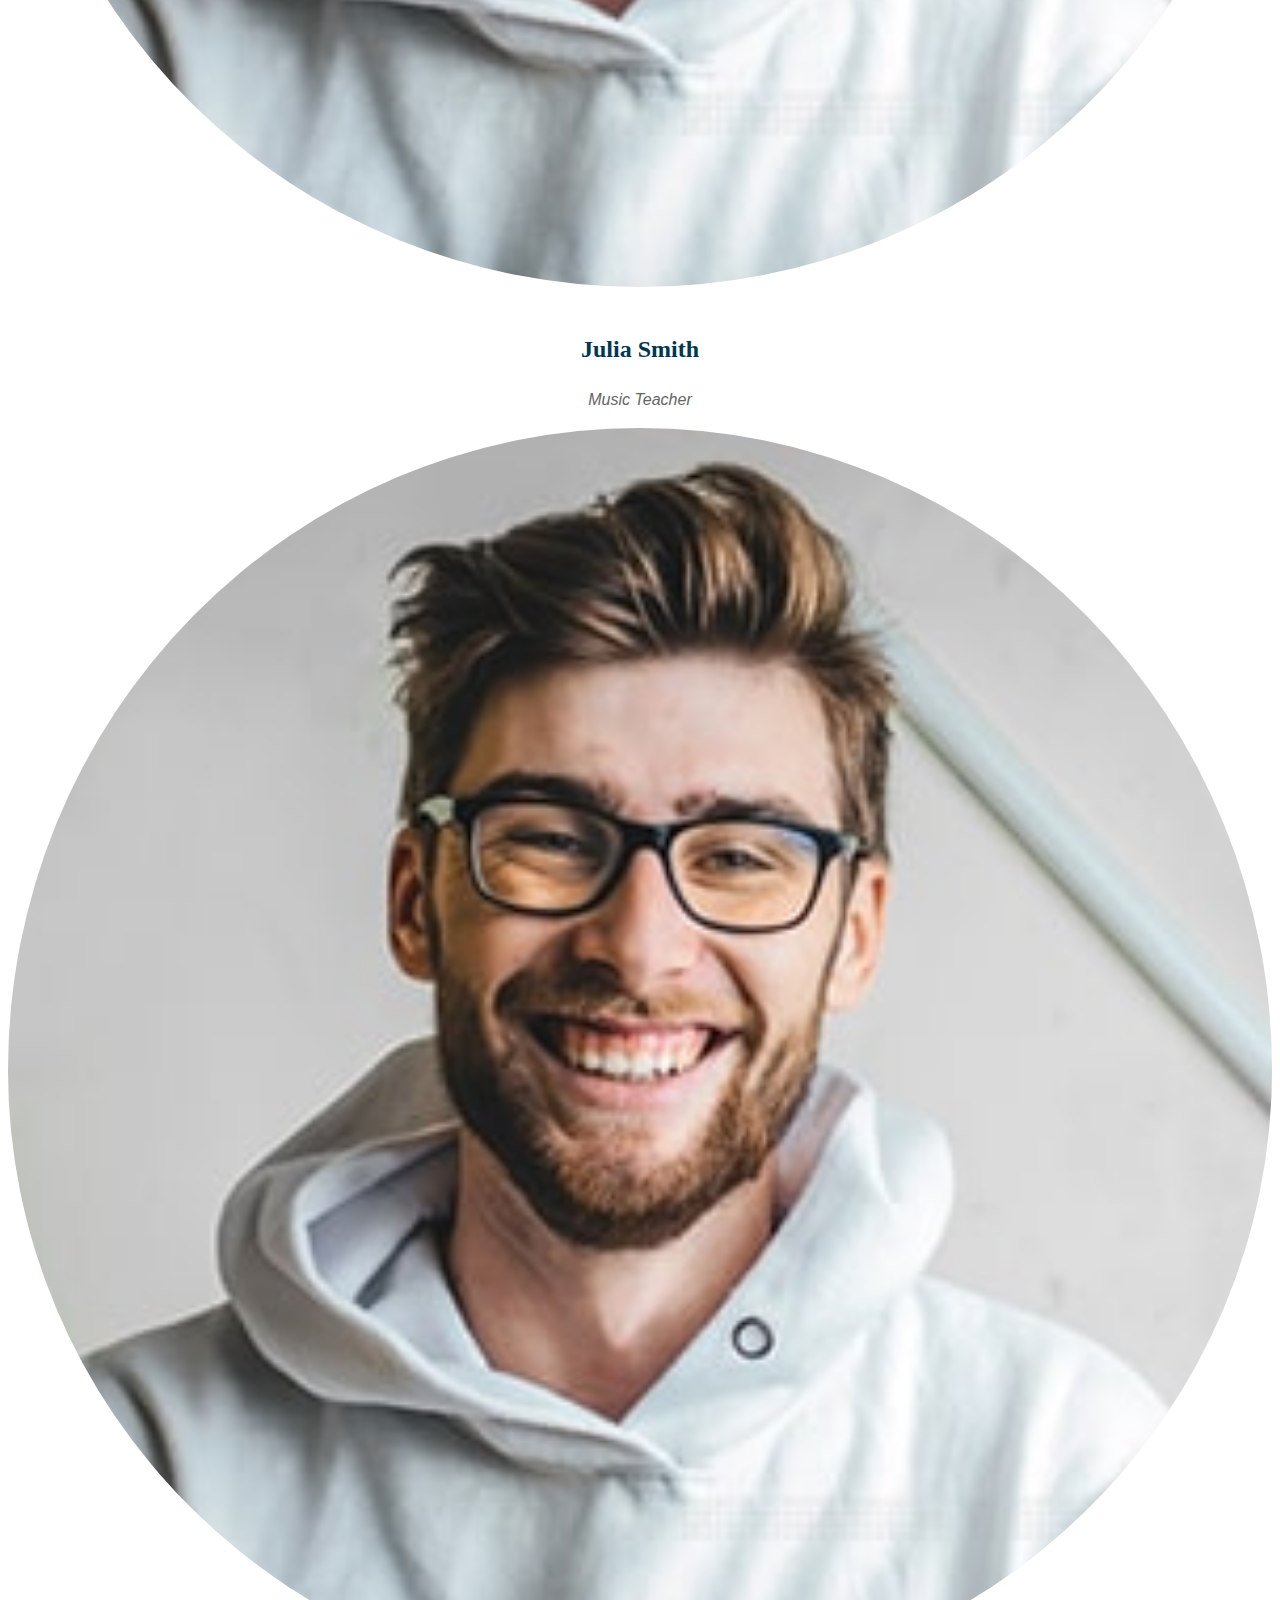
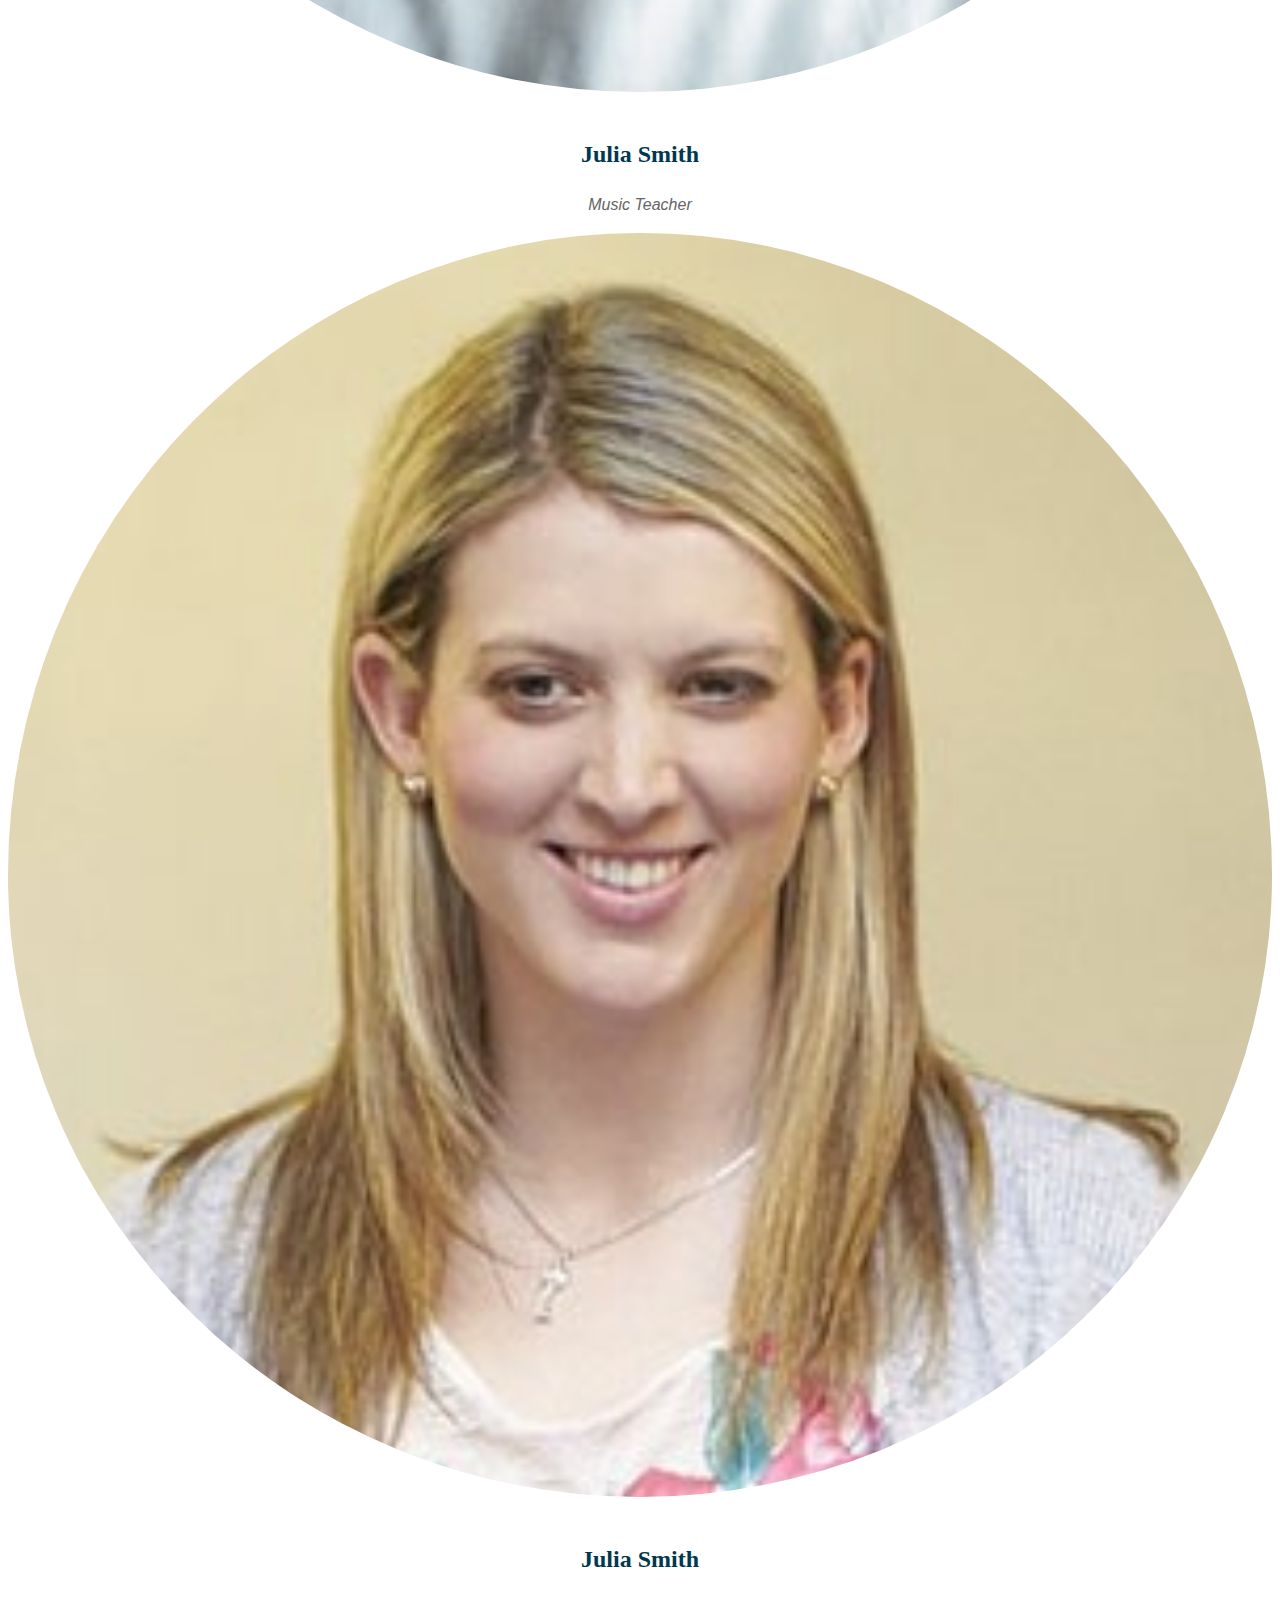
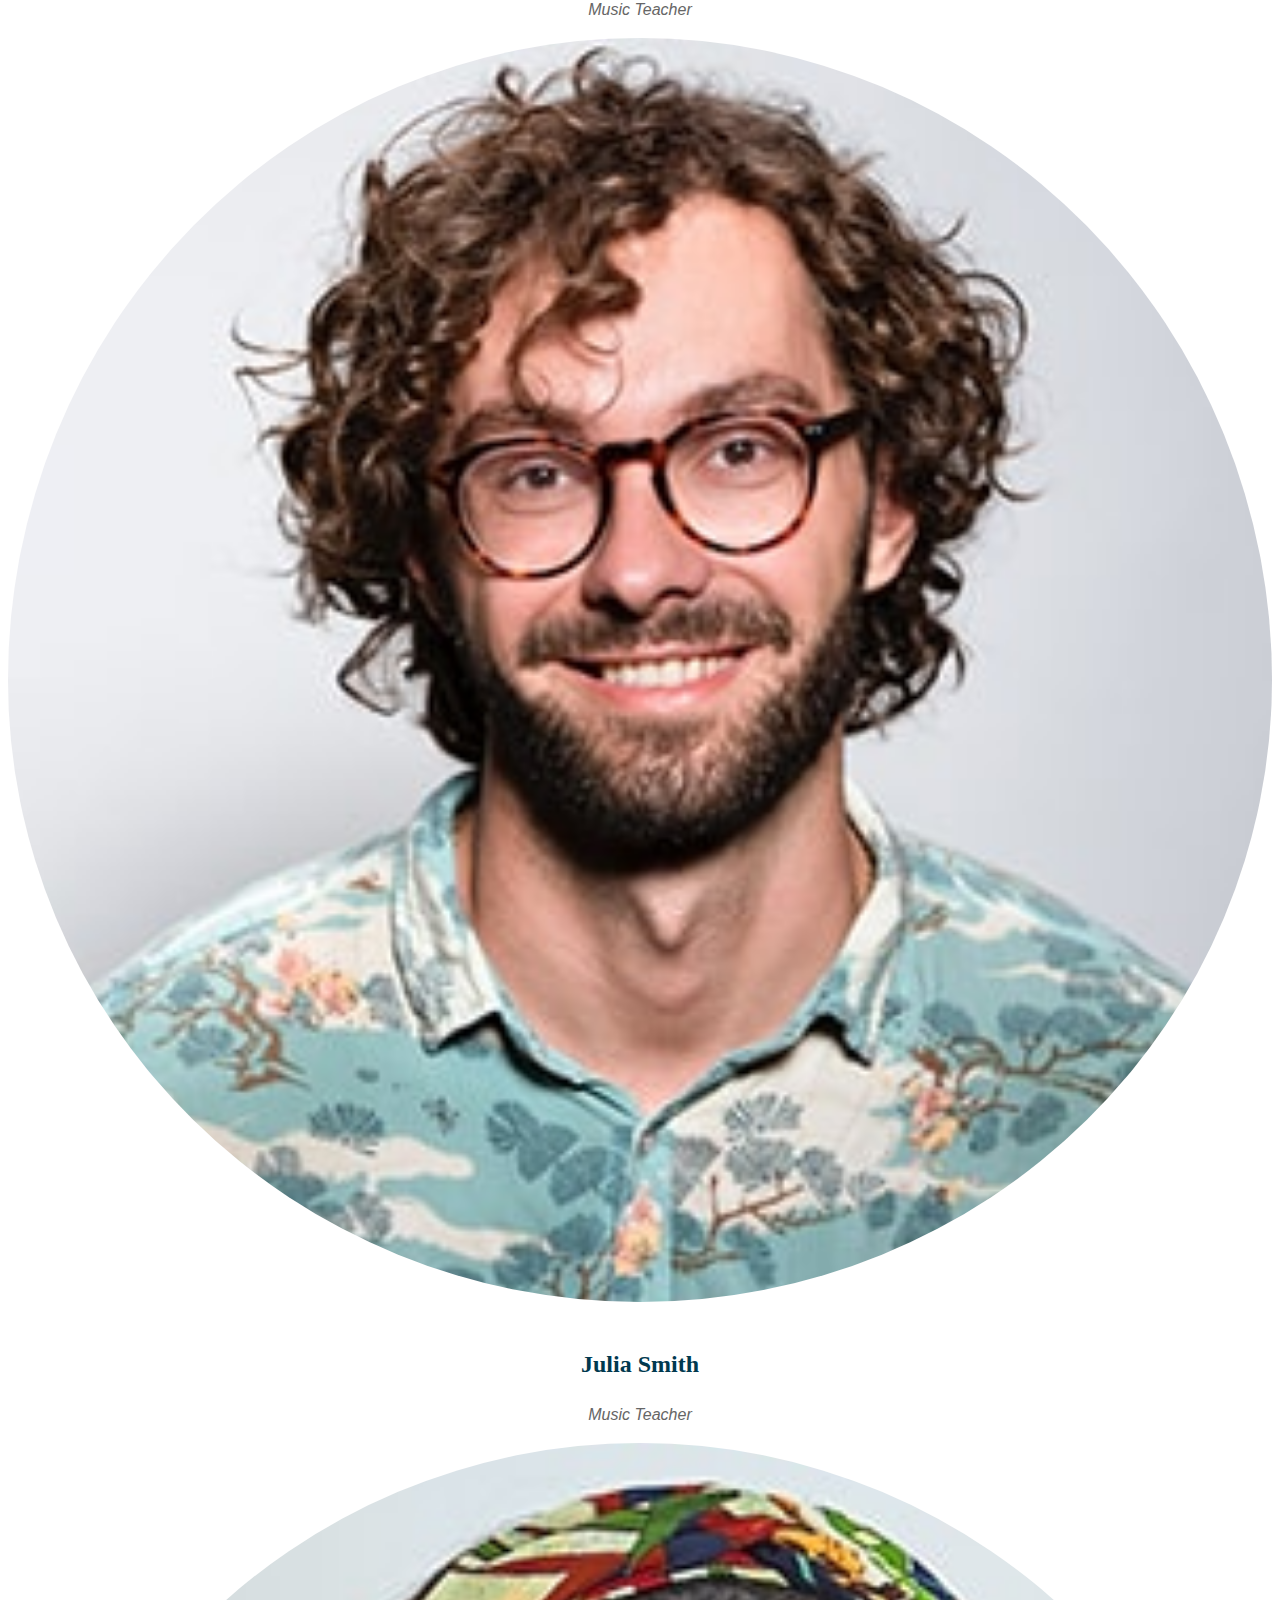
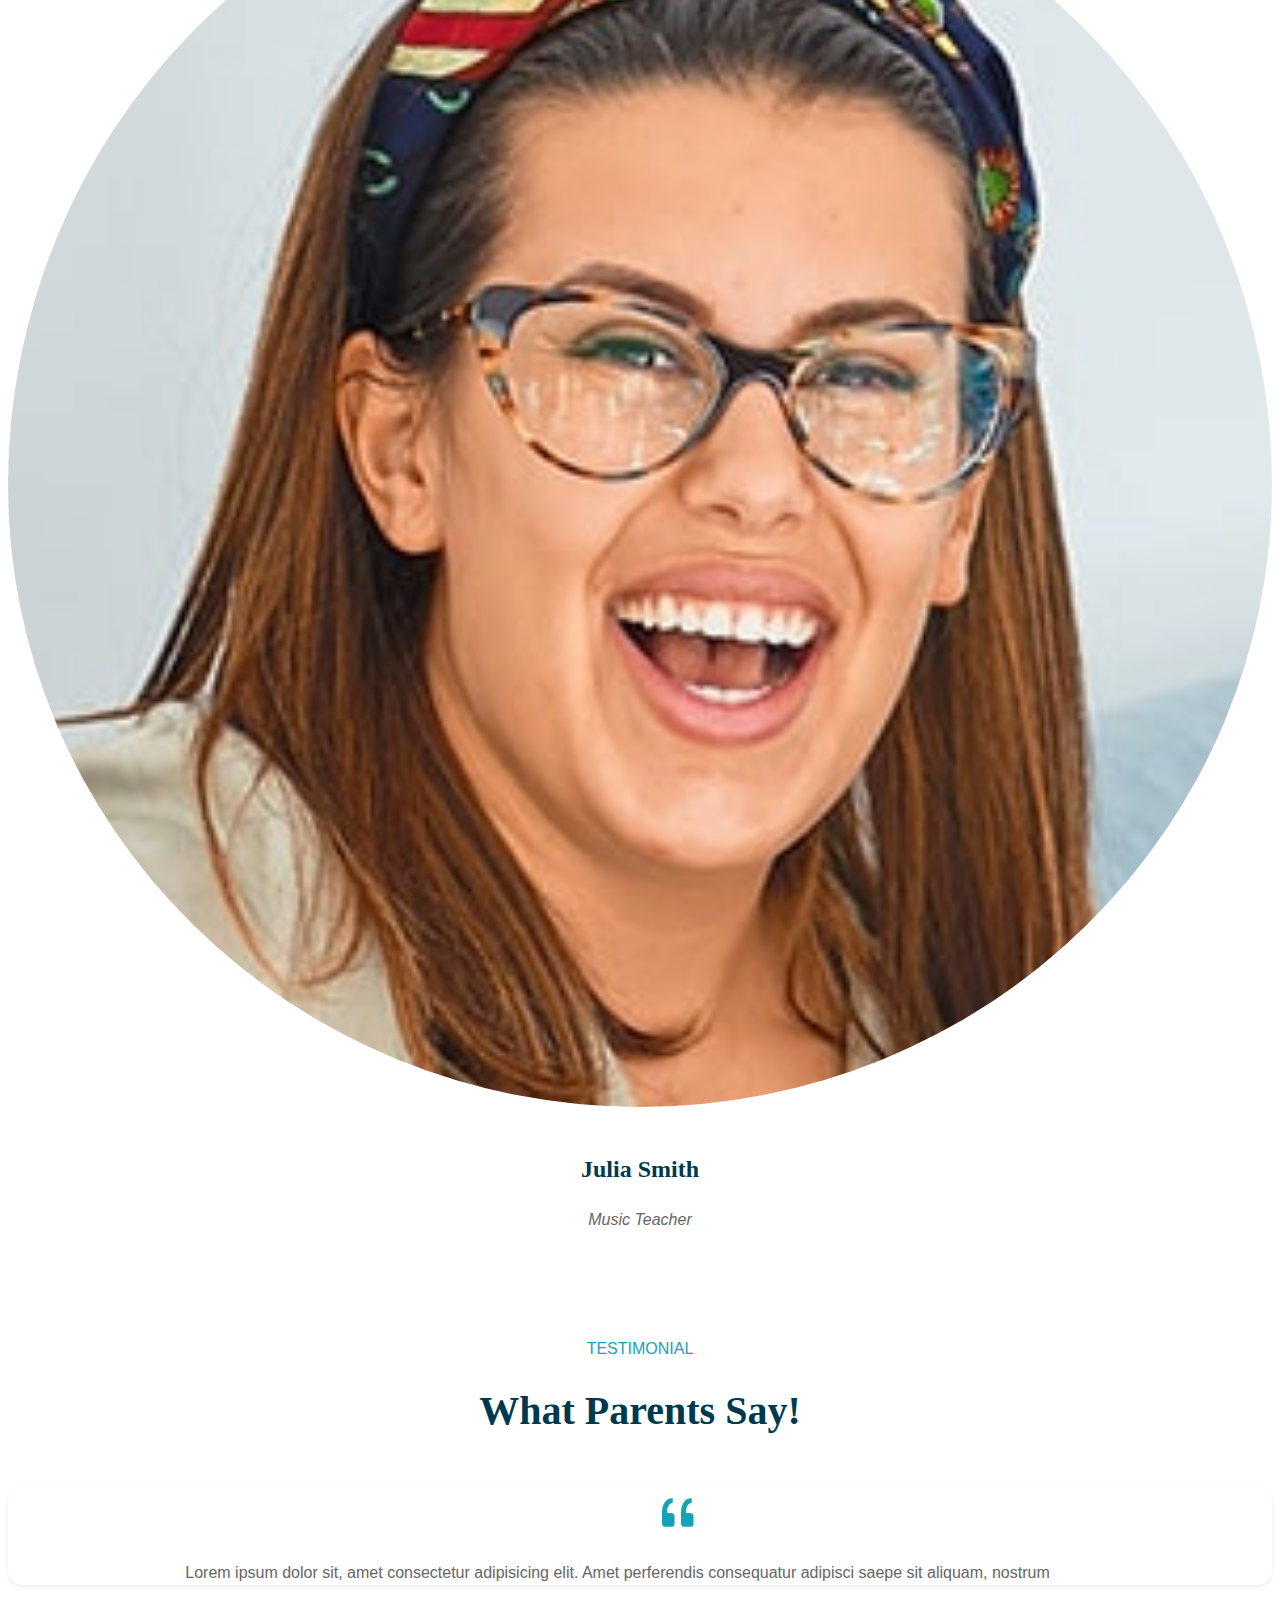
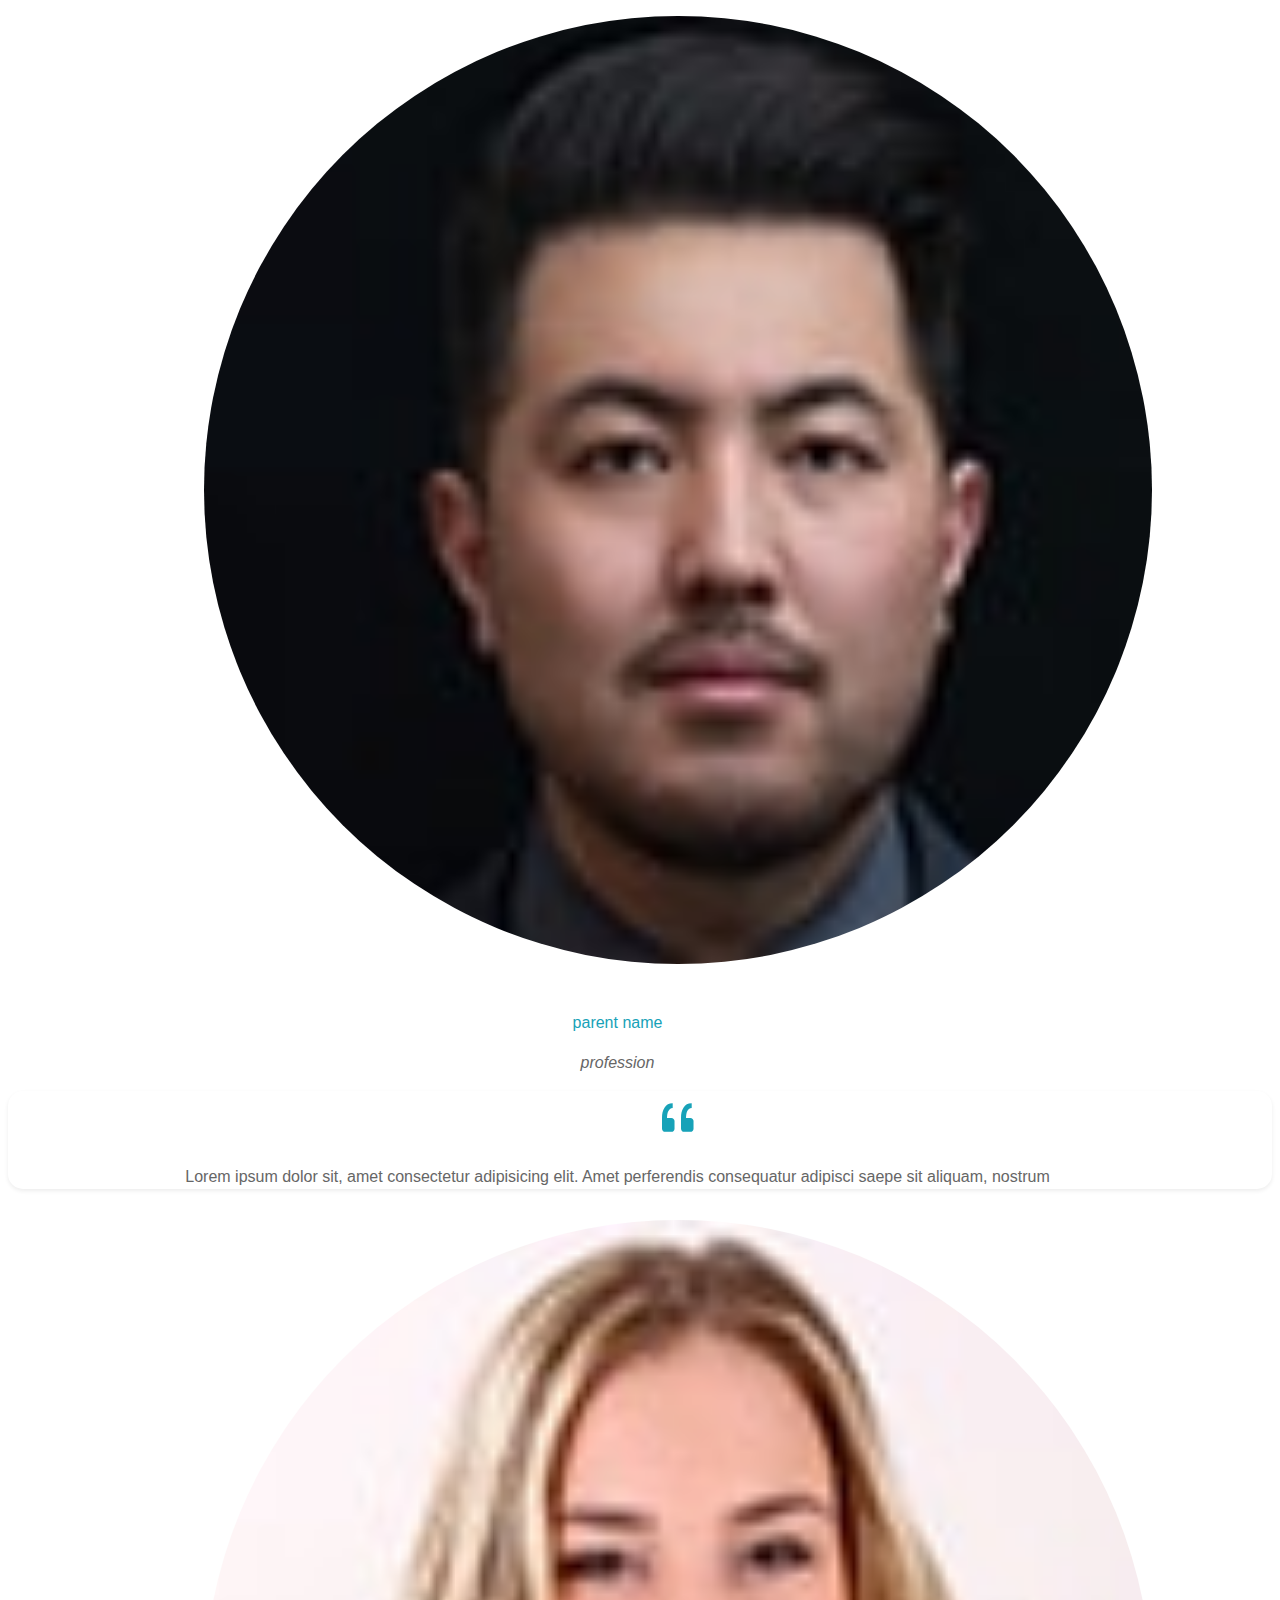
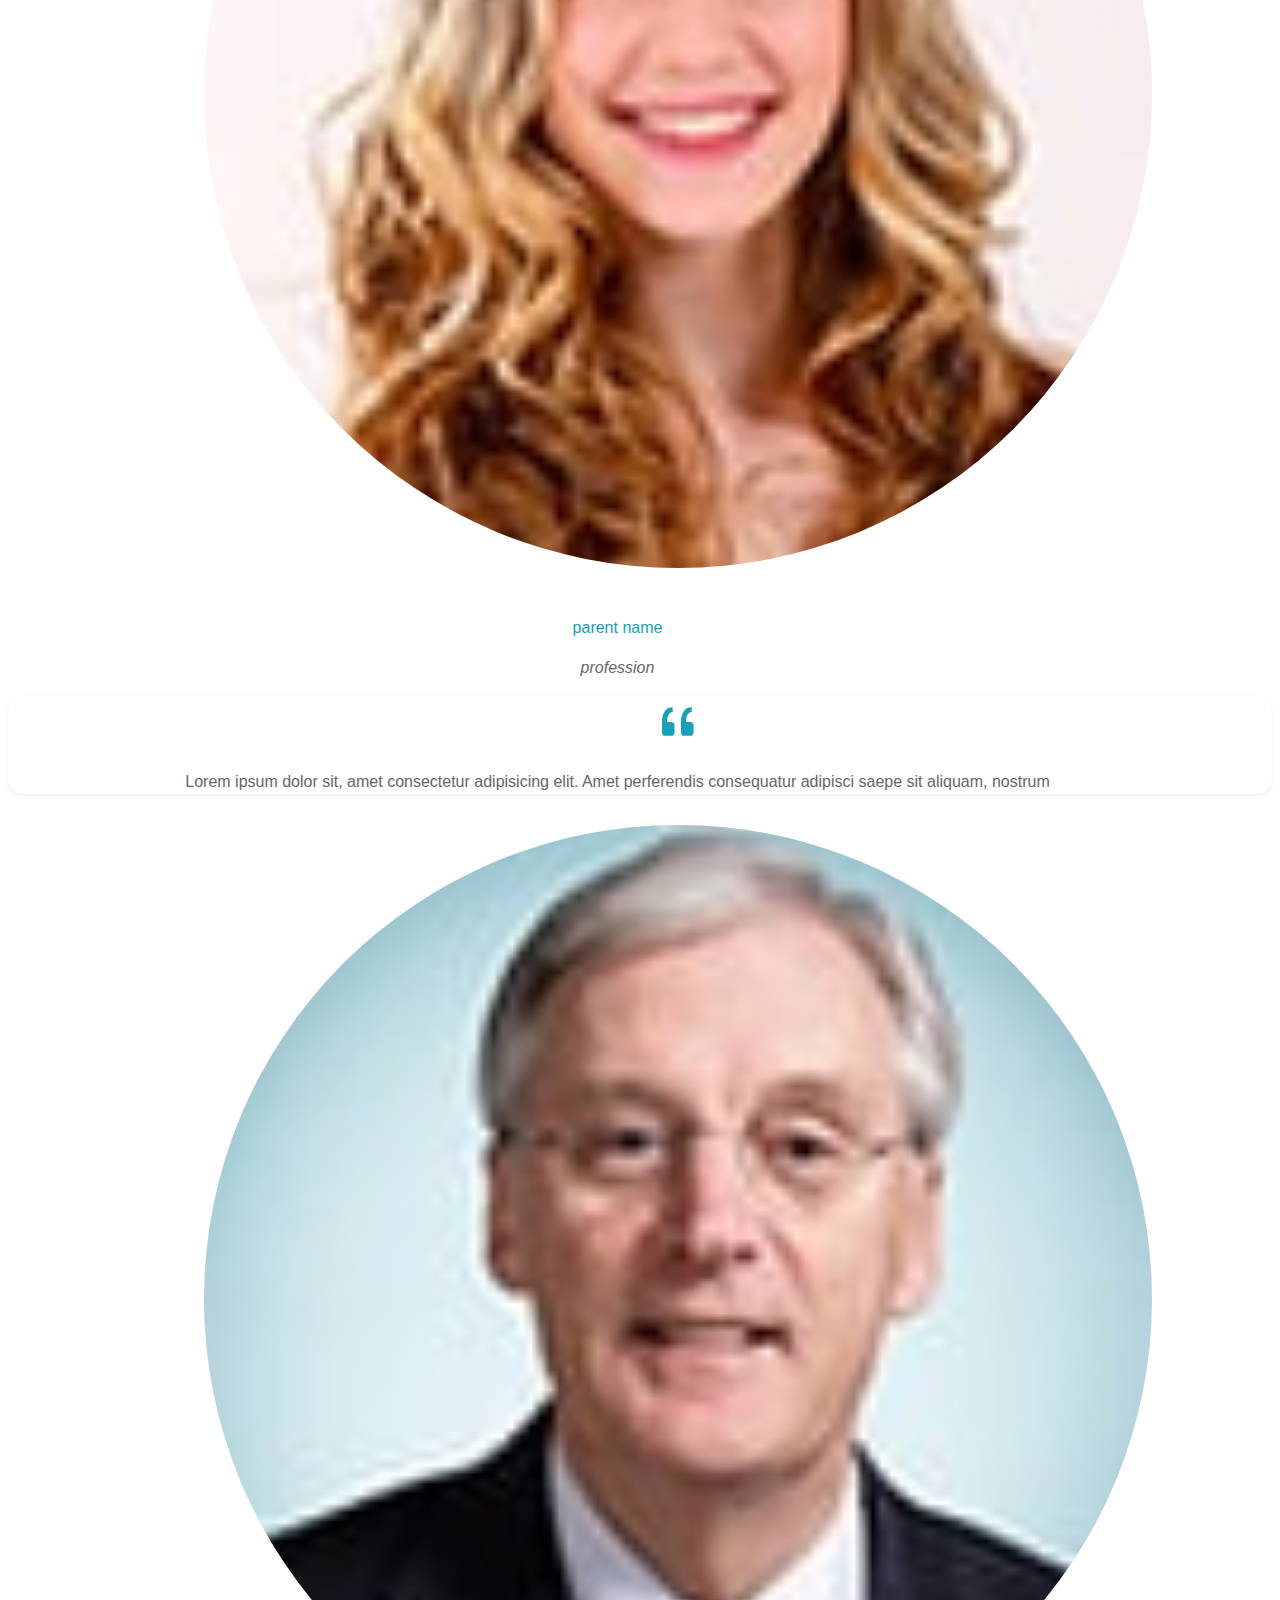
<file: school-website/teachers.html>
<!DOCTYPE html>
<html lang="en">
<head>
    <meta charset="UTF-8">
    <meta name="viewport" content="width=device-width, initial-scale=1.0">
    <title>school-website</title>
    <link rel="stylesheet" href="./css/style.css">
    <link rel="stylesheet" href="https://cdn.jsdelivr.net/npm/bootstrap-icons@1.11.3/font/bootstrap-icons.min.css">
    
    <!-- bootstrap css cdn link -->
    <link href="https://cdn.jsdelivr.net/npm/bootstrap@5.0.2/dist/css/bootstrap.min.css" rel="stylesheet" integrity="sha384-EVSTQN3/azprG1Anm3QDgpJLIm9Nao0Yz1ztcQTwFspd3yD65VohhpuuCOmLASjC" crossorigin="anonymous">
</head>
<body>
    
    <!-- navbar section starts -->
<section>
    <div class="container-fluid">
        <div class="row">
            <div class="col-lg-12">
                <nav class="navbar  navbar-expand-sm  text  bg-white justify-content-center">
                    <div class="container-fluid">
                      <a class="navbar-brand" href="#">
                        <img src="./images/teddy-bear_4978699.png" alt="" width="70" height="70" class="d-inline-block align-text-center fw-bold ">
                        KidKinder
                      </a>
                      <button class="navbar-toggler" type="button" data-bs-toggle="collapse" data-bs-target="#collapsibleNavbar">
                        <span class="navbar-toggler-icon"></span>
                      </button>
                      <div class="collapse navbar-collapse" id="collapsibleNavbar">
                        <ul class="navbar-nav">
                          <li class="nav-item">
                            <a class="links active" href="./index.html">Home</a>
                          </li>
                          <li class="nav-item">
                            <a class="links" href="./About.html">About</a>
                          </li>
                          <li class="nav-item">
                            <a class="links" href="./classes.html">Classes</a>
                          </li>
                          <li class="nav-item">
                            <a class="links" href="./teachers.html">Teachers</a>
                          </li>
                          <li class="nav-item">
                            <a class="links" href="./gallery.html">Gallery</a>
                          </li>
                          <li class="nav-item dropdown">
                            <a class="links dropdown-toggle" data-bs-toggle="dropdown" href="#">Pages</a>
                            <ul class="dropdown-menu">
                              <li><a class="dropdown-item" href="#">Blog Grid</a></li>
                              <li><a class="dropdown-item" href="#">Blog details</a></li>
                            </ul>
                          </li>
                          <li class="nav-item">
                            <a class="links" href="#">contact</a>
                          </li>
                        </ul>
                     <button class="join"><a href="#">join class</a></button>
                  
                  </nav>
                  
            </div>
           
        </div>
        </div>    
   
</section>
  <!-- navbar section end -->

 <!--banner section starts -->

 <section class="banner">
    <div class="container-fluid">
        <div class="row">
           <div class="col-lg-12">
           <div class="headings-3">
            <h1>OurTeachers</h1>
            <h3>Home/Our Teachers</h3>
           </div>

           
           </div>
        </div>
    </div>
</section>

 <!--banner section ends -->
 <!-- teachers section starts-->
<section>
    <div class="container-fluid">
      <div class="row">
        <div class="col-lg-12">
          <div class="teachers">
            <h2>OUR TEACHERS</h2>
            <h1>Meet Our Teachers</h1>
            <div class="container">
              <div class="row">
                <div class="col-lg-3">
                    <div class="teacher-image1">
                      <img src="./images/team-1.jpg" alt="">
                      <h3>Julia Smith</h3>
                      <p>Music Teacher</p>
                    </div>
                    <div class="social-media">
                      <i class="bi bi-twitter"></i>
                      <i class="bi bi-facebook"></i>
                      <i class="bi bi-linkedin"></i>
                    </div>
                </div>
                <div class="col-lg-3">
                  <div class="teacher-image1">
                    <img src="./images/team-2.jpg" alt="">
                    <h3>Julia Smith</h3>
                    <p>Music Teacher</p>
                  </div>
                  <div class="social-media">
                    <i class="bi bi-twitter"></i>
                    <i class="bi bi-facebook"></i>
                    <i class="bi bi-linkedin"></i>
                  </div>
              </div>
              <div class="col-lg-3">
                <div class="teacher-image1">
                  <img src="./images/team-3.jpg" alt="">
                  <h3>Julia Smith</h3>
                  <p>Music Teacher</p>
                </div>
                <div class="social-media">
                  <i class="bi bi-twitter"></i>
                  <i class="bi bi-facebook"></i>
                  <i class="bi bi-linkedin"></i>
                </div>
            </div>
            <div class="col-lg-3">
              <div class="teacher-image1">
                <img src="./images/team-4.jpg" alt="">
                <h3>Julia Smith</h3>
                <p>Music Teacher</p>
              </div>
              <div class="social-media">
                <i class="bi bi-twitter"></i>
                <i class="bi bi-facebook"></i>
                <i class="bi bi-linkedin"></i>
              </div>
          </div>
              </div>
              <div class="row">
                <div class="col-lg-3">
                    <div class="teacher-image1">
                      <img src="./images/team-4.jpg" alt="">
                      <h3>Julia Smith</h3>
                      <p>Music Teacher</p>
                    </div>
                    <div class="social-media">
                      <i class="bi bi-twitter"></i>
                      <i class="bi bi-facebook"></i>
                      <i class="bi bi-linkedin"></i>
                    </div>
                </div>
                <div class="col-lg-3">
                  <div class="teacher-image1">
                    <img src="./images/team-3.jpg" alt="">
                    <h3>Julia Smith</h3>
                    <p>Music Teacher</p>
                  </div>
                  <div class="social-media">
                    <i class="bi bi-twitter"></i>
                    <i class="bi bi-facebook"></i>
                    <i class="bi bi-linkedin"></i>
                  </div>
              </div>
              <div class="col-lg-3">
                <div class="teacher-image1">
                  <img src="./images/team-2.jpg" alt="">
                  <h3>Julia Smith</h3>
                  <p>Music Teacher</p>
                </div>
                <div class="social-media">
                  <i class="bi bi-twitter"></i>
                  <i class="bi bi-facebook"></i>
                  <i class="bi bi-linkedin"></i>
                </div>
            </div>
            <div class="col-lg-3">
              <div class="teacher-image1">
                <img src="./images/team-1.jpg" alt="">
                <h3>Julia Smith</h3>
                <p>Music Teacher</p>
              </div>
              <div class="social-media">
                <i class="bi bi-twitter"></i>
                <i class="bi bi-facebook"></i>
                <i class="bi bi-linkedin"></i>
              </div>
          </div>
              </div>
            </div>
          </div>
        </div>
      </div>
    </div>
  </section>
  <!-- teachers section ends-->
    <!-- testimonial section starts-->
<section>
    <div class="container-fluid">
      <div class="row">
        <div class="col-lg-12">
          <div class="testi1">
            <h2>TESTIMONIAL</h2>
            <h1>What Parents Say!</h1>
            <div class="container">
              <div class="row">
             <div class="col-lg-4">
              <div class="testi-card">
                <div class="row"> 
                <div class="col-lg-4">
                  <div class="quote">  
                  <i class="bi bi-quote"></i>
                </div>
              </div>
              <div class="col-lg-8">
                <div class="quote-text">
                  <p>Lorem ipsum dolor sit, amet consectetur adipisicing elit. Amet perferendis consequatur adipisci saepe sit aliquam, nostrum </p>
                </div>
              </div>
            </div>
            </div>
            <div class="row">
              <div class="col-lg-4">
                <div class="testi-all"> 
                <div class="testi-fluid">
                  <img src="./images/testimonial-1.jpg" alt="">
                </div>
              </div>
              </div>
              <div class="col-lg-8">
                <div class="testi-text-all"> 
                <div class="testi-fluid-text">
                  <h2>parent name</h2>
                  <p>profession</p>
                </div>
              </div>
            </div>
              </div>
             </div>
  
  
             <div class="col-lg-4">
              <div class="testi-card">
                <div class="row"> 
                <div class="col-lg-4">
                  <div class="quote">  
                  <i class="bi bi-quote"></i>
                </div>
              </div>
              <div class="col-lg-8">
                <div class="quote-text">
                  <p>Lorem ipsum dolor sit, amet consectetur adipisicing elit. Amet perferendis consequatur adipisci saepe sit aliquam, nostrum </p>
                </div>
              </div>
            </div>
            </div>
            <div class="row">
              <div class="col-lg-4">
                <div class="testi-all"> 
                <div class="testi-fluid">
                  <img src="./images/testimonial-2.jpg" alt="">
                </div>
              </div>
              </div>
              <div class="col-lg-8">
                <div class="testi-text-all"> 
                <div class="testi-fluid-text">
                  <h2>parent name</h2>
                  <p>profession</p>
                </div>
              </div>
            </div>
              </div>
             </div>
  
             <div class="col-lg-4">
              <div class="testi-card">
                <div class="row"> 
                <div class="col-lg-4">
                  <div class="quote">  
                  <i class="bi bi-quote"></i>
                </div>
              </div>
              <div class="col-lg-8">
                <div class="quote-text">
                  <p>Lorem ipsum dolor sit, amet consectetur adipisicing elit. Amet perferendis consequatur adipisci saepe sit aliquam, nostrum </p>
                </div>
              </div>
            </div>
            </div>
            <div class="row">
              <div class="col-lg-4">
                <div class="testi-all"> 
                <div class="testi-fluid">
                  <img src="./images/testimonial-3.jpg" alt="">
                </div>
              </div>
              </div>
              <div class="col-lg-8">
                <div class="testi-text-all"> 
                <div class="testi-fluid-text">
                  <h2>parent name</h2>
                  <p>profession</p>
                </div>
              </div>
            </div>
              </div>
             </div>
  
  
  
  
  
  
  
  </div>
              </div>
            </div>
            
          </div>
        </div>
      </div>
   
  </section>
   <!-- testimonial section ends-->

   <!-- footer section starts -->
<section class="footer">
    <div class="container-fluid">
    <div class="row">
      <div class="col-lg-12">
      <div class="container">
        <div class="row">
          <div class="col-lg-3">
            <div class="logo">
           <span><img src="./images/teddy-bear_4978699.png" alt="" width="50" height="50">KidKinder</span>
           <h5>Labore dolor amet ipsum ea, erat sit ipsum duo eos. Volup amet ea dolor et magna dolor, elitr rebum duo est sed diam elitr. Stet elitr stet diam duo eos rebum ipsum diam ipsum elitr.</h5>
           <div class="icons">
            <i class="bi bi-twitter"></i>
            <i class="bi bi-facebook"></i>
            <i class="bi bi-linkedin"></i>
            <i class="bi bi-instagram"></i>
           </div>
            </div>
          </div>
  <div class="col-lg-3">
    <div class="foot">
      <h2>Get In Touch</h2>
      <h3><i class="bi bi-geo-alt-fill"></i>Address</h3>
      <p>123 Street, New York, USA</p>
      <h3><i class="bi bi-envelope"></i>Email</h3>
      <p>info@example.com</p>
      <h3><i class="bi bi-telephone"></i>Phone</h3>
      <p>+012 345 67890</p>
    </div>
  </div>
  <div class="col-lg-3">
    <div class="typer">
      <h2>Quick Links</h2>
      <h3><i class="bi bi-chevron-right"></i><a href="#">Home</a></h3>
      <h3><i class="bi bi-chevron-right"></i><a href="#">About US</a></h3>
      <h3><i class="bi bi-chevron-right"></i><a href="#">Our Classes</a></h3>
      <h3><i class="bi bi-chevron-right"></i><a href="#">Our Teachers</a></h3>
      <h3><i class="bi bi-chevron-right"></i><a href="#">Our Blog</a></h3>
      <h3><i class="bi bi-chevron-right"></i><a href="#">Contact Us</a></h3>
    </div>
  </div>
  <div class="col-lg-3">
    <div class="news">
      <h2>Newsletter</h2>
      <input type="text" class="form-control mb-3" id="exampleFormControlInput1" placeholder="Your Name">
      <input type="email" class="form-control mb-3" id="exampleFormControlInput1" placeholder="Your Email">
      <button><a href="#">Submit Now</a></button>
    </div>
  </div>
        </div>
      </div>
      <div class="container-fluid pt-5" style="border-top: 1px solid rgba(23, 162, 184, 0.2) ;">
        <p class="m-0 text-center text-white">
          ©
          <a class="text-color font-weight-bold" href="#">Your Site Name</a>.
          All Rights Reserved.
          Designed by
          <a class="text-color font-weight-bold" href="https://htmlcodex.com">HTML Codex</a>
          <br>Distributed By:
          <a href="https://themewagon.com" target="_blank">ThemeWagon</a>
        </p>
      </div>
    
      </div>
    </div>
    </div>
  </section>
   <!-- footer section ends -->
  <!--back-to-top-->
  <a href="#" class="btn btn-lg btn-primary  back-to-top" style="display:inline"><i class="bi bi-chevron-double-up"></i></a>
  <!--back-to-top-->
</body>
</html>
</file>
<file: school-website/css/style.css>
.text .navbar-brand {
    font-family: Nunito, sans-serif;
   font-style:normal;
  font-weight:700;
 color:  rgb(23, 162, 184);
 font-size:50px;
  line-height:75px;
}
.navbrand img{
    font-family:Nunito, sans-serif;
    font-style:italic;
    font-weight:700;
     color:rgb(0, 2, 3);
     font-size:50px;
     line-height:75px;
}
.navbar-expand-sm .navbar-collapse {
    display: flex!important;
    flex-basis: auto;
    margin-left: 200px;
}
.links {
    display: block;
    padding: 0.5rem 1rem;
    color:black;
    text-decoration: none;
    transition: color .15s ease-in-out,background-color .15s ease-in-out,border-color .15s ease-in-out;
    font-Family:Nunito, sans-serif;
    font-style:normal;
    font-weight:700;
    font-size:16px;
    line-height:24px;



}

.links:hover{
    color:rgb(23, 162, 184);

}


.join {
    border:none;
    background-color:#17a2b8;
    color:rgb(255, 255, 255);
    border-radius:50px;
    padding:10px 20px 10px 20px;
    font-Family:Nunito, sans-serif;
    font-style:normal;
    font-weight:400;
   font-size:16px;
    line-height:24px;
    margin-left:200px;

}
.join:hover{
  background-color:rgb(48, 138, 150);
 
}
.join a{
    text-decoration:none;
    color:rgb(255, 255, 255);
}
.join a:hover{
    color:white;
}
.header{
    background-color:#17a2b8;

}
.content {
    text-align:left;
    padding:200px 50px 200px 50px;
    color:rgb(255, 255, 255);
}
.content h2{
    font-Family:Handlee, cursive;
   font-style:normal;
   font-weight:700;
   color: rgb(255, 255, 255);
   font-size:24px;
  line-height:29px;
  padding-bottom:15px;
  
}
.content h1{
    font-Family:Handlee, cursive;
    font-style:normal;
    font-weight:500;
    font-size:72px;
    line-height:86px;
    padding-bottom:15px;
}
.content p{
   font-Family:Nunito, sans-serif;
   font-weight:400;
   font-style:normal;
   font-size:16px;
   line-height:24px;
 padding-bottom:15px;
}
.content-btn{
    background-color:#00394f;
    color:white;
    border:none;
    border-radius:25px;
    padding:15px 50px 15px 50px;
    font-size:16px;

}
.content-btn:hover{
    background-color:#012736;
}
.content-btn a{
    text-decoration:none;
    color:white;
}
.content-btn a:hover{
    color:white;
}
.bj-image img{
    width:100%;
    padding:50px 50px 0px 0px;
}
.heading{
    padding:100px 0px 0px 0px;
}
.boxes{
    border-top: 1px solid #dee2e6;
    box-shadow: 0 0.125rem 0.25rem rgba(0, 0, 0, 0.075) ;
   border-radius:15px;
   margin:10px;
   padding:20px 10px 10px 0px;
}
.icons img{
width:50%;
margin-left:45px;
}
.boxes1{
    border-top:1px solid #dee2e6;
    box-shadow: 0 0.125rem 0.25rem rgba(0, 0, 0, 0.075) ;
    border-radius:15px;
    margin:10px;
    padding:20px 10px 10px 0px;
}

.icons1 img{
    width:50%;
    margin-left:45px;
    }
    .text h2{
     font-Family:  Handlee, cursive;
      font-style:normal;
      font-weight:700;
      color: rgb(0, 57, 79);
      font-size:24px;
      line-height:29px;
        
    }
.text p{
 font-Family:Nunito, sans-serif;
font-style:normal;
font-weight:400;
color:rgb(102, 102, 102);
font-size:16px;
line-height:24px;

}
.text1 h2{
    font-Family:  Handlee, cursive;
    font-style:normal;
    font-weight:700;
    color: rgb(0, 57, 79);
    font-size:24px;
    line-height:29px;
}
.text1 p{
    font-Family:Nunito, sans-serif;
font-style:normal;
font-weight:400;
color:rgb(102, 102, 102);
font-size:16px;
line-height:24px;

}

.about{
    padding:75px 0px 0px 0px;
}
.bg-img img{
    width:500px;
    height:600px;
  
    border-radius:15px;
}

.texter h2 {
    position: relative;
    display: inline-block;
    letter-spacing: 1px;
    text-transform: uppercase;
    color: #17a2b8;
  font-Family:Nunito, sans-serif;
  font-style:normal;
  font-weight:400;
  font-size:16px;
line-height:24px;

}
.texter h1{
 font-Family:Handlee, cursive;
font-style:normal;
font-weight:700;
color:rgb(0, 57, 79);
font-size:40px;
line-height:48px;
padding-top:15px;

}
.texter p{
  font-Family:Nunito, sans-serif;
  font-style:normal;
  font-weight:400;
  color:rgb(102, 102, 102);
font-size:18px;
line-height:24px;
padding-top:25px;
}

.align-items-center{
    align-items:center;
}
.img-fluid{
    padding-top:15px;
}
.img-fact img{
  
    width:100%;
    border-radius:15px ;
}
.form{
    padding-top:15px;
   
}
.form ul {
 list-style-type: none;
}
.text-icon{
    color:#17a2b8;
    font-size:20px;
}
.mr-3{
    margin-right:10px;
}
.form-button{
  margin-top:30px;
border:none;
background-color:#17a2b8;
border-radius:50px;
padding:10px 25px 10px 25px;
color:white;
font-size:16px;
font-family:Nunito, sans-serif;
}
.form-button:hover{
 background-color:rgb(48, 138, 150);
}
.form-button a{
    color:white;
    text-decoration:none;
}
.form-button a:hover{
    color:white;
}
.popular{
    padding:100px 0px 0px 0px;
    text-align:center;
}
.popular h3{
 font-Family:Nunito, sans-serif;
font-style:normal;
font-weight:700;
color:rgb(23, 162, 184);
 font-Size:20px;
line-height:24px;
padding-bottom:5px;

}
.popular h1{
 font-Family:Handlee, cursive;
font-style:normal;
font-weight:700;
color:rgb(0, 57, 79);
font-size:40px;
line-height:48px;
padding-bottom:20px;

}
img{
    border-radius:10px;
}
.text-right{
    text-align:right;

}
.border-right{
  border-right: 1px solid #dee2e6;
}
.cards-footer{
    border-top: 1px solid rgba(0,0,0,.125);
 
}
.card-body h1{
 font-Family:Handlee, cursive;
font-style:normal;
font-weight:700;
color:rgb(0, 57, 79);
font-size:24px;
line-height:29px;
}
.card-body p{
 font-Family:Nunito, sans-serif;
 font-style:normal;
font-weight:400;
color:rgb(102, 102, 102);
font-size:16px;
line-height:24px;
}
.text-2{
 font-Family:Nunito, sans-serif;
font-style:normal;
font-weight:700;
color:rgb(102, 102, 102);
font-size:16px;
line-height:24px;
}
.text-3 p{
 font-Family:  Nunito, sans-serif;
  font-style:normal;
 font-weight:400;
   color:rgb(102, 102, 102);
 font-size:16px;
  line-height:24px;
}
.heading-1{
    padding:100px 0px 0px 0px;
}

.content-type h2{
 font-Family: Nunito, sans-serif;
   font-style:normal;
font-weight:400;
color: rgb(23, 162, 184);
 font-size:16px;
 line-height:24px;
 padding-bottom:10px;
}
.content-type h1{
 font-Family:Handlee, cursive;
font-style:normal;
font-weight:700;
color:rgb(0, 57, 79);
font-size:40px;
line-height:48px;
padding-bottom:25px;
}
.content-type p{
 font-Family:Nunito, sans-serif;
font-style:normal;
font-weight:400;
color:rgb(102, 102, 102);
font-size:19px;
line-height:24px;
padding-bottom:25px;
}
.form1{
    margin-right:0px;
    text-align:left;
}
.form1 li{
list-style-type: none;
}
.form1 i{
    color:green;
}
.form1 li{
  font-Family:Nunito, sans-serif;
  font-style:normal;
font-weight:400;
color:rgb(102, 102, 102);
font-size:16px;
line-height:24px;
padding-bottom:30px;
}
.button-2{
    border:none;
    border-radius:50px;
    background-color:#17a2b8;
    padding:10px 25px 10px 25px;
}
.button-2 a{
    color:white;
    text-decoration:none;
}
.button-2 a:hover{
    color:white;
}
.button-2:hover{
    background-color:rgb(48, 138, 150);
}
.content-form{
    background-color:#00394f;
    text-align:center;
    padding:25px;
    color:white;
    border-bottom: 1px solid rgba(0,0,0,.125);
 
   
}
.content-form1{
  padding:25px;
  background-color:#17a2b8;
  padding:50px 50px 50px 50px;
}
.content-form1 input {
width:100%;
border:none;
border-radius:5px;
padding:10px;
font-size:16px;
margin:10px;
}
.content-form1 select{
    width:100%;
    border:none;
    border-radius:5px;
    padding:10px;
    font-size:16px;
    margin:10px;
}
.form1-button {
    width:100%;
    background-color:#00394f;
    color:white;
    padding:15px 25px 15px 25px;
    border:none;
    border-radius:50px;
}
.form1-button:hover{
    background-color:#012736;
}
.form1-button a{
    text-decoration:none;
    color:white;
    font-size:16px;
}

.form1-button a:hover{
    color:white;
}
.teachers{
    padding-top:75px;
    text-align:center;
}
.teachers h2{
font-family:Nunito, sans-serif;
font-style:normal;
font-weight:400;
color:rgb(23, 162, 184);
font-size:16px;
line-height:24px;

}
.teachers h1{
font-Family:Handlee, cursive;
font-style:normal;
font-weight:600;
color:rgb(0, 57, 79);
font-size:40px;
line-height:48px;
padding-bottom:25px;
}
.teacher-image img{
    border-radius:50%;
    width:100%;
 object-fit:cover;
    padding-bottom:20px;
    position:relative;
    overflow:hidden;
}

.teacher-image h3{
  font-Family:Handlee, cursive;
font-style:normal;
font-weight:700;
Color:rgb(0, 57, 79);
font-size:24px;
line-height:29px;
}
.teacher-image p{
 font-Family:Nunito, sans-serif;
font-style:italic;
font-weight:400;
color:rgb(102, 102, 102);
font-size:16px;
line-height:24px;

}
.social-media {
  bottom:-3130px;
    position:absolute;
    margin-left:50px;
    text-align:center;
  
display:none;
   
}
.social-media i{
    border-radius:50%;
    font-size:15px;
    width:100%;
    background-color:white;
    padding:15px 20px;
    margin:5px;
}
.social-media i:hover{
    background-color:black;
    color:white;
}

.teacher-image img  .social-media {
    background-color:#17a2b8;
    transition:.5s;
    top:0;
    opacity:0;
    z-index:1;
}

.testi{
    padding-top:75px;
    text-align:center;
}
.testi h2{
 font-Family:Nunito, sans-serif;
font-style:normal;
font-weight:400;
Color:rgb(23, 162, 184);
font-size:16px;
line-height:24px;


}
.testi h1{
 font-Family:Handlee, cursive;
font-style:normal;
font-weight:700;
Color:rgb(0, 57, 79);
font-size:40px;
line-height:48px;
padding-bottom:25px;
}
.testi-card{
    box-shadow:0 0.125rem 0.25rem rgba(0, 0, 0, 0.075) ;
    border-radius:15px;
}
.quote {
    margin-left:75px;
    font-size:50px;
    color:#17a2b8;
}
.quote-text p{
 font-Family:Nunito, sans-serif;
font-style:normal;
font-weight:400;
color:rgb(102, 102, 102);
font-size:16px;
line-height:24px;
margin-right:45px;
}
.testi-all{
    padding:15px 0px 0px 0px;
}
.testi-text-all{
    padding:30px 0px 0px 0px;
}
.testi-fluid img{
    margin-left:75px;
    border-radius:50%;
    width:75%;
   
}
.testi-fluid-text{
margin-right:45px;
}
.testi-fluid-text h2{
 font-Family:Handlee, cursive;
font-style:normal;
font-weight:700;
color:rgb(0, 57, 79);
font-size:20px;
line-height:24px;

}
.testi-fluid-text p{
    font-family: Nunito, sans-serif;
   font-style:italic;
  font-weight:400;
  color:  rgb(102, 102, 102);
font-size:16px;
   line-height:24px;
}
.blog{
    padding:100px 0px 100px 0px;
    text-align:center;
}
.blog h2{
   font-Family:Nunito, sans-serif;
  font-style:normal;
  font-weight:400;
  color: rgb(23, 162, 184) ;
  font-Size:16px;
 line-height:24px;
  
}
.blog h1{
 font-Family:Handlee, cursive;
 font-style:normal;
  font-weight:700;
    Color: rgb(0, 57, 79);
   font-size:40px;
   line-height:48px;
   padding-bottom:25px;
}
.card-body h4{
 font-Family:Handlee, cursive;
font-style:normal;
font-weight:700;
Color:rgb(0, 57, 79);
font-size:24px;
line-height:29px;
}
.small-icons span{
margin-left:5px;
}
.small-icons  i{
    color:#17a2b8;
    text-align:center;
}
.card-body p{
 font-Family:Nunito, sans-serif;
font-style:normal;
font-weight:400;
Color:rgb(102, 102, 102);
font-size:16px;
line-height:24px;

}
.large-button{
    border:none;
    background-color:#17a2b8;
    border-radius:25px;
    font-size:16px;
    padding:10px 30px 10px 30px;
    text-align:center;
}
.large-button a{
    color:white;
    text-decoration:none;
}
.large-button:hover{
    background-color:rgb(48, 138, 150);
}
.large-button a:hover{
    color:white;
}
.footer{
    background-color:#012736;
   padding:100px 0px 50px 0px;
}
.logo{
    margin-bottom:50px;
}
.logo img{
    margin-right:15px;
   
}
.logo span{
color:white;
font-Family:Nunito, sans-serif;
font-style:normal;
font-weight:700;
font-size:40px;
line-height:40px;

}
.logo h5{
  font-Family:Nunito, sans-serif;
font-style:normal;
font-weight:400;
Color:rgb(255, 255, 255);
font-size:16px;
line-height:24px;
padding-top:25px;
padding-bottom:20px;
}
.icons i{
    border-radius:50%;
   border:1px solid #17a2b8;
    width:100%;
    font-size:15px;
    color:#169fb5;
    padding:10px 15px;
    margin-right:5px;
}
.icons i:hover{
    background-color:#17a2b8;
    color:white;
}
.foot{
    margin-bottom:50px;
}
.foot h2{
 font-Family:Handlee, cursive;
 font-style:normal;
font-weight:700;
color:rgb(23, 162, 184);
font-size:28px;
line-height:34px;
padding-bottom:25px;
}
.foot h3{
    font-Family:Handlee, cursive;
    font-style:normal;
    font-weight:700;
    Color:rgb(255, 255, 255);
     font-size:20px;
     line-height:24px;
    
}
.foot i{
    color:rgb(23, 162, 184);
    margin-right:10px;
    font-size:20px;
}
.foot p{
    font-Family:Nunito, sans-serif;
font-style:normal;
font-weight:400;
Color:white;
font-size:16px;
line-height:24px;
}
.typer{
    margin-bottom:50px;
}
.typer h2{
 font-Family:Handlee, cursive;
font-style:normal;
font-weight:700;
Color:rgb(23, 162, 184);
font-size:28px;
line-height:34px;
padding-bottom:25px;
}
.typer h3 {
    font-Family:Nunito, sans-serif;
    font-style:normal;
    font-weight:400;
    Color:white;
    font-size:16px;
    line-height:24px;
}
.typer h3 i {
    margin-right:5px;
    color:white;
    font-size:14px;
}
.typer h3 a{
    color:white;
    text-decoration:none;
}
.typer h3 a:hover{
    text-decoration:underline;

}
.news{
    color:white;
    margin-bottom:50px;
}
.news h2{
  font-Family:Handlee, cursive;
   font-style:normal;
font-weight:700;
Color:rgb(23, 162, 184);
font-size:28px;
line-height:34px;
padding-bottom:25px;
}
.news button{
    border:none;
    border-radius:25px;
    background-color:rgb(23, 162, 184);
    padding:15px 100px 15px 100px;
}
.news button:hover{
    background-color:rgb(48, 138, 150);
}

.news button a{
    color:white;
    text-decoration:none;
}
.news button a:hover{
    color:white;
}
.text-color{
    color:rgb(23, 162, 184);
}
.back-to-top {
    position: fixed;
    right: 30px;
    bottom: 30px;
    z-index: 11;
    animation: action 1s infinite alternate;
   
}







/*aboout page starts*/

.banner{
    background-color:#17a2b8;
    padding:150px 0px 150px 0px;
}
.headings-3{
    text-align:center;
    color:white;
}
.headings-3 h1{
    color:white;
    font-size:72px;
  font-Family:Handlee, cursive;
font-style:normal;
font-weight:700;
color:rgb(255, 255, 255);
line-height:86px;

}
.headings-3 h3{
    font-family:Nunito, sans-serif;
    font-style:normal;
    font-weight:400;
    color:rgb(255, 255, 255);
    font-size:16px;
     line-height:24px;

}

.teachers-2{
  padding:75px 0px 75px 0px;
    text-align:center;
}
.teachers-2 h2{
font-family:Nunito, sans-serif;
font-style:normal;
font-weight:400;
color:rgb(23, 162, 184);
font-size:16px;
line-height:24px;

}
.teachers-2 h1{
font-Family:Handlee, cursive;
font-style:normal;
font-weight:600;
color:rgb(0, 57, 79);
font-size:40px;
line-height:48px;
padding-bottom:25px;
}

/*aboout page ends*/
/*classes page start*/
.header-1{
    padding:100px 0px 100px 0px;
}
/*classes page end*/


/*teachers page start*/
.teacher-image1 img{
    border-radius:50%;
    width:100%;
 object-fit:cover;
    padding-bottom:20px;
    position:relative;
    overflow:hidden;
}

.teacher-image1 h3{
  font-Family:Handlee, cursive;
font-style:normal;
font-weight:700;
Color:rgb(0, 57, 79);
font-size:24px;
line-height:29px;
}
.teacher-image1 p{
 font-Family:Nunito, sans-serif;
font-style:italic;
font-weight:400;
color:rgb(102, 102, 102);
font-size:16px;
line-height:24px;

}

.testi1{
  padding:75px 0px 75px 0px;
    text-align:center;
}
.testi1 h2{
 font-Family:Nunito, sans-serif;
font-style:normal;
font-weight:400;
Color:rgb(23, 162, 184);
font-size:16px;
line-height:24px;


}
.testi1 h1{
 font-Family:Handlee, cursive;
font-style:normal;
font-weight:700;
Color:rgb(0, 57, 79);
font-size:40px;
line-height:48px;
padding-bottom:25px;
}
.testi-card{
    box-shadow:0 0.125rem 0.25rem rgba(0, 0, 0, 0.075) ;
    border-radius:15px;
}



/*teachers page ends*/

/*gallery section starts */
.gallery{
    padding:100px 0px 100px 0px;
    text-align:center;
}
.gallery h2{
 font-Family:Nunito, sans-serif;
font-style:normal;
font-weight:400;
Color:rgb(23, 162, 184);
font-size:16px;
line-height:24px;

}
.gallery h1{
  font-Family:Handlee, cursive;
font-style:normal;
font-weight:700;
Color:rgb(0, 57, 79);
font-size:40px;
line-height:48px;
}
</file>
